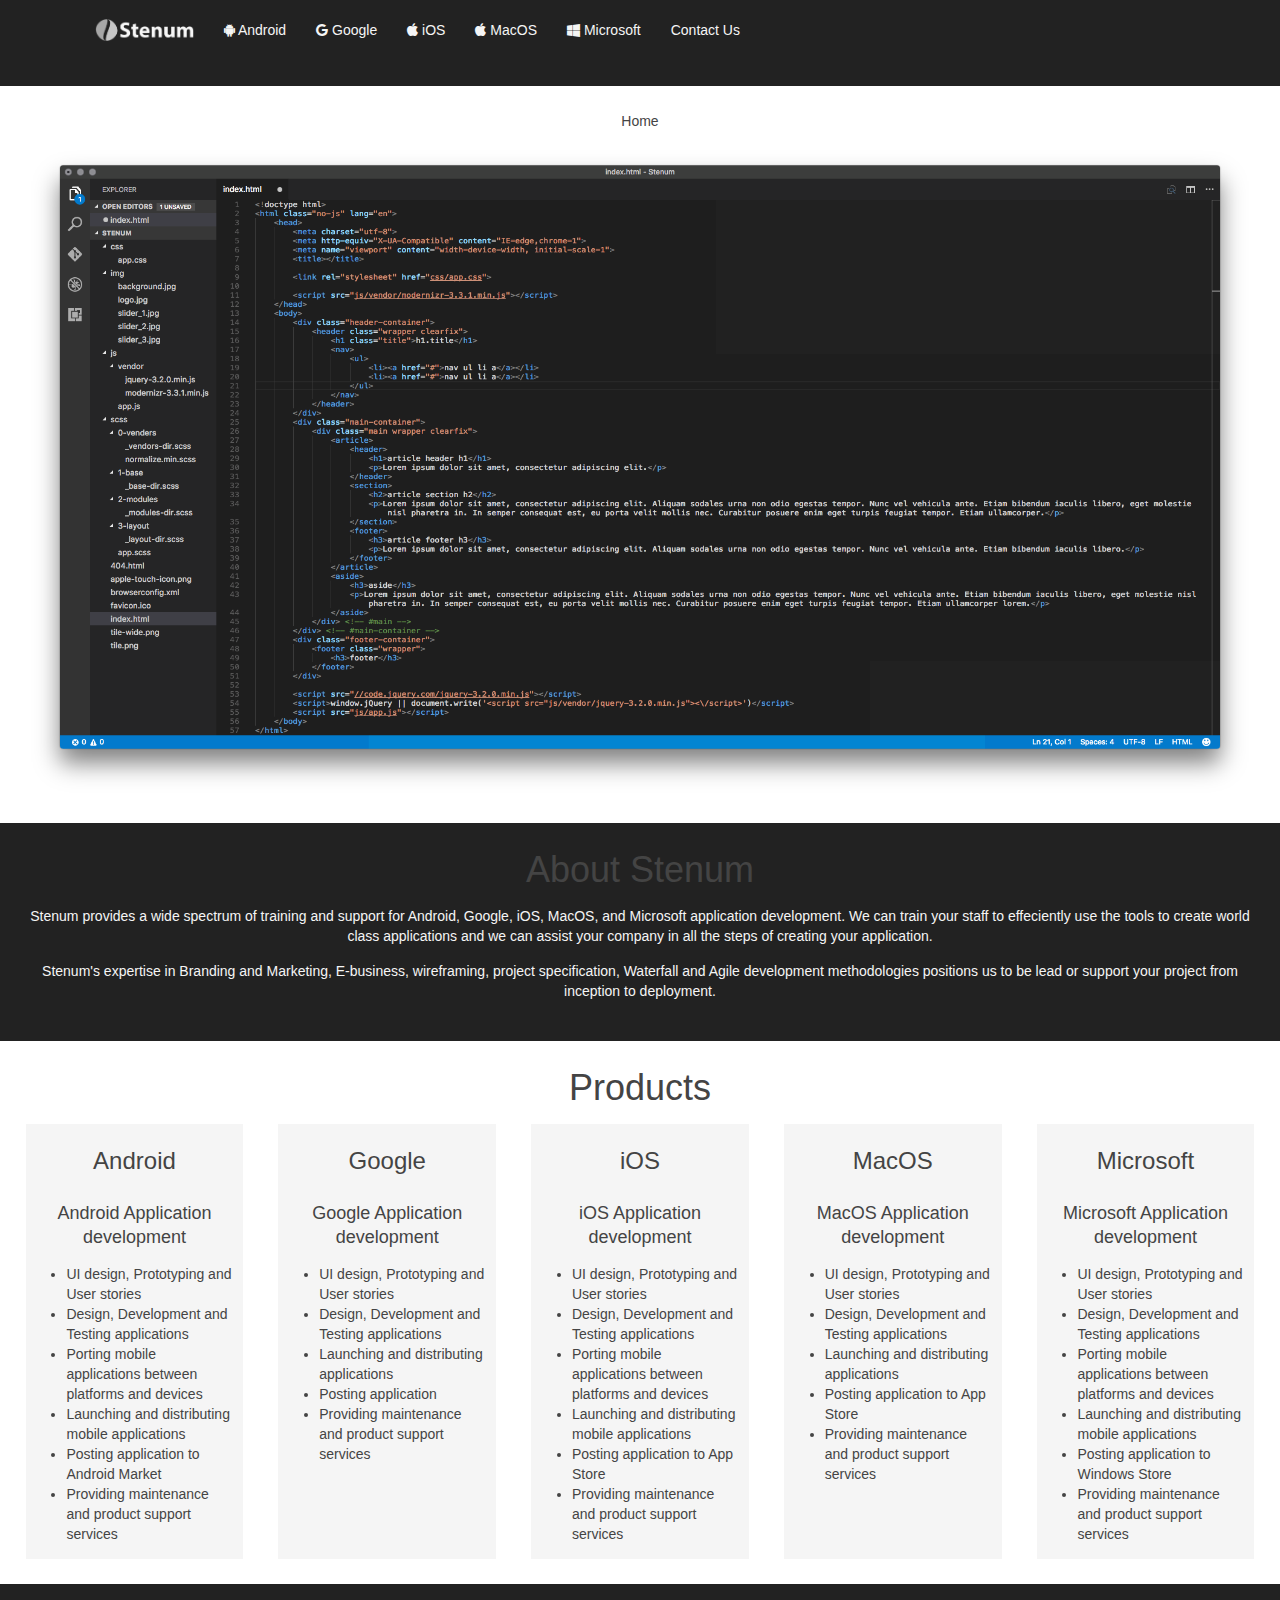
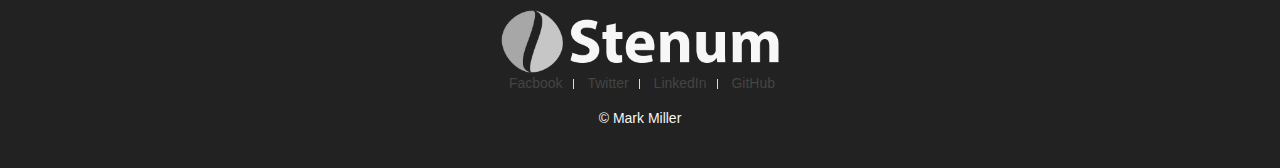
<file: index.html>
<!DOCTYPE html>
<html lang="en">

<head>
    <meta charset="UTF-8">
    <title>Stenum</title>
    <link rel="stylesheet" href="css/app.css">
    <script src="https://code.jquery.com/jquery-3.2.0.min.js" integrity="sha256-hwg4gsxgFZhOsEEamdOYGBf13FyQuiTwlAQgxVSNgt4=" crossorigin="anonymous"></script>
    <script>
    if (!window.jQuery) {
        document.write('<script src="js/jquery-3.2.0.min.js"><\/script>');
    }
    </script>
    <script src="js/uikit.min.js"></script>
</head>

<body>
    <!-- uikit navigation -->
    <nav class="bg-color uk-navbar uk-navbar-attached">
        <div class="uk-container uk-container-center">
            <a href="#offcanvas" class="uk-navbar-toggle uk-visible-small" data-uk-offcanvas></a>
            <div class="uk-navbar-brand uk-navbar-center uk-visible-small">
                <img src="img/logo.png" alt="Stenum Logo">
            </div>
            <a class="uk-navbar-brand uk-hidden-small" href="index.html">
                <img class="uk-margin uk-margin-remove" src="img/logo.png" alt="Stenum Logo">
            </a>
            <ul class="uk-navbar-nav uk-container-center uk-hidden-small">
                <li><a href="#"><i class="uk-icon-android"></i> Android</a></li>
                <li><a href="#"><i class="uk-icon-google"></i> Google</a></li>
                <li><a href="#"><i class="uk-icon-apple"></i> iOS</a></li>
                <li><a href="#"><i class="uk-icon-apple"></i> MacOS</a></li>
                <li><a href="microsoft.html"><i class="uk-icon-windows"></i> Microsoft</a></li>
                <li><a href="contact.html">Contact Us</a></li>
            </ul>
        </div>
    </nav>
    <header class="bg-color .uk-cover-background">
            <!-- uikit breadcrumb -->
        <ul class="uk-breadcrumb">
            <li class="uk-active"><span>Home</span></li>
        </ul>
        <img src="img/header.png" alt="Visual Studio Code">
    </header>
    <article class="bg-color">
        <h1>About Stenum</h1>
        <p>Stenum provides a wide spectrum of training and support for Android, Google, iOS, MacOS, and Microsoft application development. We can train your staff to effeciently use the tools to create world class applications and we can assist your company in all the steps of creating your application.</p>
        <p>Stenum's expertise in Branding and Marketing, E-business, wireframing, project specification, Waterfall and Agile development methodologies positions us to be lead or support your project from inception to deployment.</p>
    </article>
    <section class="bg-color">
        <h1>Products</h1>
        <!-- uk grid match column height -->
        <div class="uk-grid uk-grid-match" data-uk-grid-match="{target:'.uk-panel'} uk-text-center">
            <div class="uk-width-tiny-1-1 uk-width-small-1-2 uk-width-medium-1-3 uk-width-large-1-4 uk-width-xlarge-1-5">
                <div class="uk-panel uk-panel-box">
                    <h2>Android</h2>
                    <h3>Android Application development</h3>
                    <ul class="uk-text-left">
                        <li>UI design, Prototyping and User stories</li>
                        <li>Design, Development and Testing applications</li>
                        <li>Porting mobile applications between platforms and devices</li>
                        <li>Launching and distributing mobile applications</li>
                        <li>Posting application to Android Market</li>
                        <li>Providing maintenance and product support services</li>
                    </ul>
                </div>
            </div>
            <div class="uk-width-tiny-1-1 uk-width-small-1-2 uk-width-medium-1-3 uk-width-large-1-4 uk-width-xlarge-1-5">
                <div class="uk-panel uk-panel-box">
                    <h2>Google</h2>
                    <h3>Google Application development</h3>
                    <ul class="uk-text-left">
                        <li>UI design, Prototyping and User stories</li>
                        <li>Design, Development and Testing applications</li>
                        <li>Launching and distributing applications</li>
                        <li>Posting application</li>
                        <li>Providing maintenance and product support services</li>
                    </ul>
                </div>
            </div>
            <div class="uk-width-tiny-1-1 uk-width-small-1-2 uk-width-medium-1-3 uk-width-large-1-4 uk-width-xlarge-1-5">
                <div class="uk-panel uk-panel-box">
                    <h2>iOS</h2>
                    <h3>iOS Application development</h3>
                    <ul class="uk-text-left">
                        <li>UI design, Prototyping and User stories</li>
                        <li>Design, Development and Testing applications</li>
                        <li>Porting mobile applications between platforms and devices</li>
                        <li>Launching and distributing mobile applications</li>
                        <li>Posting application to App Store</li>
                        <li>Providing maintenance and product support services</li>
                    </ul>
                </div>
            </div>
            <div class="uk-width-tiny-1-1 uk-width-small-1-2 uk-width-medium-1-3 uk-width-large-1-4 uk-width-xlarge-1-5">
                <div class="uk-panel uk-panel-box">
                    <h2>MacOS</h2>
                    <h3>MacOS Application development</h3>
                    <ul class="uk-text-left">
                        <li>UI design, Prototyping and User stories</li>
                        <li>Design, Development and Testing applications</li>
                        <li>Launching and distributing applications</li>
                        <li>Posting application to App Store</li>
                        <li>Providing maintenance and product support services</li>
                    </ul>
                </div>
            </div>
            <div class="uk-width-tiny-1-1 uk-width-small-1-2 uk-width-medium-1-3 uk-width-large-1-4 uk-width-xlarge-1-5">
                <div class="uk-panel uk-panel-box">
                    <h2>Microsoft</h2>
                    <h3>Microsoft Application development</h3>
                    <ul class="uk-text-left">
                        <li>UI design, Prototyping and User stories</li>
                        <li>Design, Development and Testing applications</li>
                        <li>Porting mobile applications between platforms and devices</li>
                        <li>Launching and distributing mobile applications</li>
                        <li>Posting application to Windows Store</li>
                        <li>Providing maintenance and product support services</li>
                    </ul>
                </div>
            </div>
        </div>
    </section>
    <footer class="bg-color">
        <div class="uk-container uk-container-center uk-text-center">
            <a href="../index.html"><img src="img/logo.png" alt="Constneum"></a>
            <ul class="uk-subnav uk-subnav-line uk-flex-center">
                <li>
                    <a href="https://www.facebook.com/">
                        <i class="fa fa-facebook-official" aria-hidden="true"></i> Facbook
                    </a>
                </li>
                <li>
                    <a href="https://twitter.com/">
                        <i class="fa fa-twitter-square" aria-hidden="true"></i> Twitter
                    </a>
                </li>
                <li>
                    <a href="https://www.linkedin.com/">
                        <i class="fa fa-linkedin-square" aria-hidden="true"></i> LinkedIn
                    </a>
                </li>
                <li>
                    <a href="https://github.com/">
                        <i class="fa fa-github-square" aria-hidden="true"></i> GitHub
                    </a>
                </li>
            </ul>
            <p>&copy; Mark Miller</p>
        </div>
    </footer>
    <!-- uikit offcanvas navigation -->
    <div id="offcanvas" class="uk-offcanvas">
        <div class="uk-offcanvas-bar">
            
            <ul class="uk-nav uk-nav-offcanvas">
                <li><h1>Menu</h1></li>
                <li><a href="#"><i class="uk-icon-android"></i> Android</a></li>
                <li><a href="#"><i class="uk-icon-google"></i> Google</a></li>
                <li><a href="#"><i class="uk-icon-apple"></i> iOS</a></li>
                <li><a href="#"><i class="uk-icon-apple"></i> MacOS</a></li>
                <li><a href="microsoft.html"><i class="uk-icon-windows"></i> Microsoft</a></li>
                <li><a href="contact.html">Contact Us</a></li>
            </ul>
        </div>
    </div>
</body>

</html>
</file>
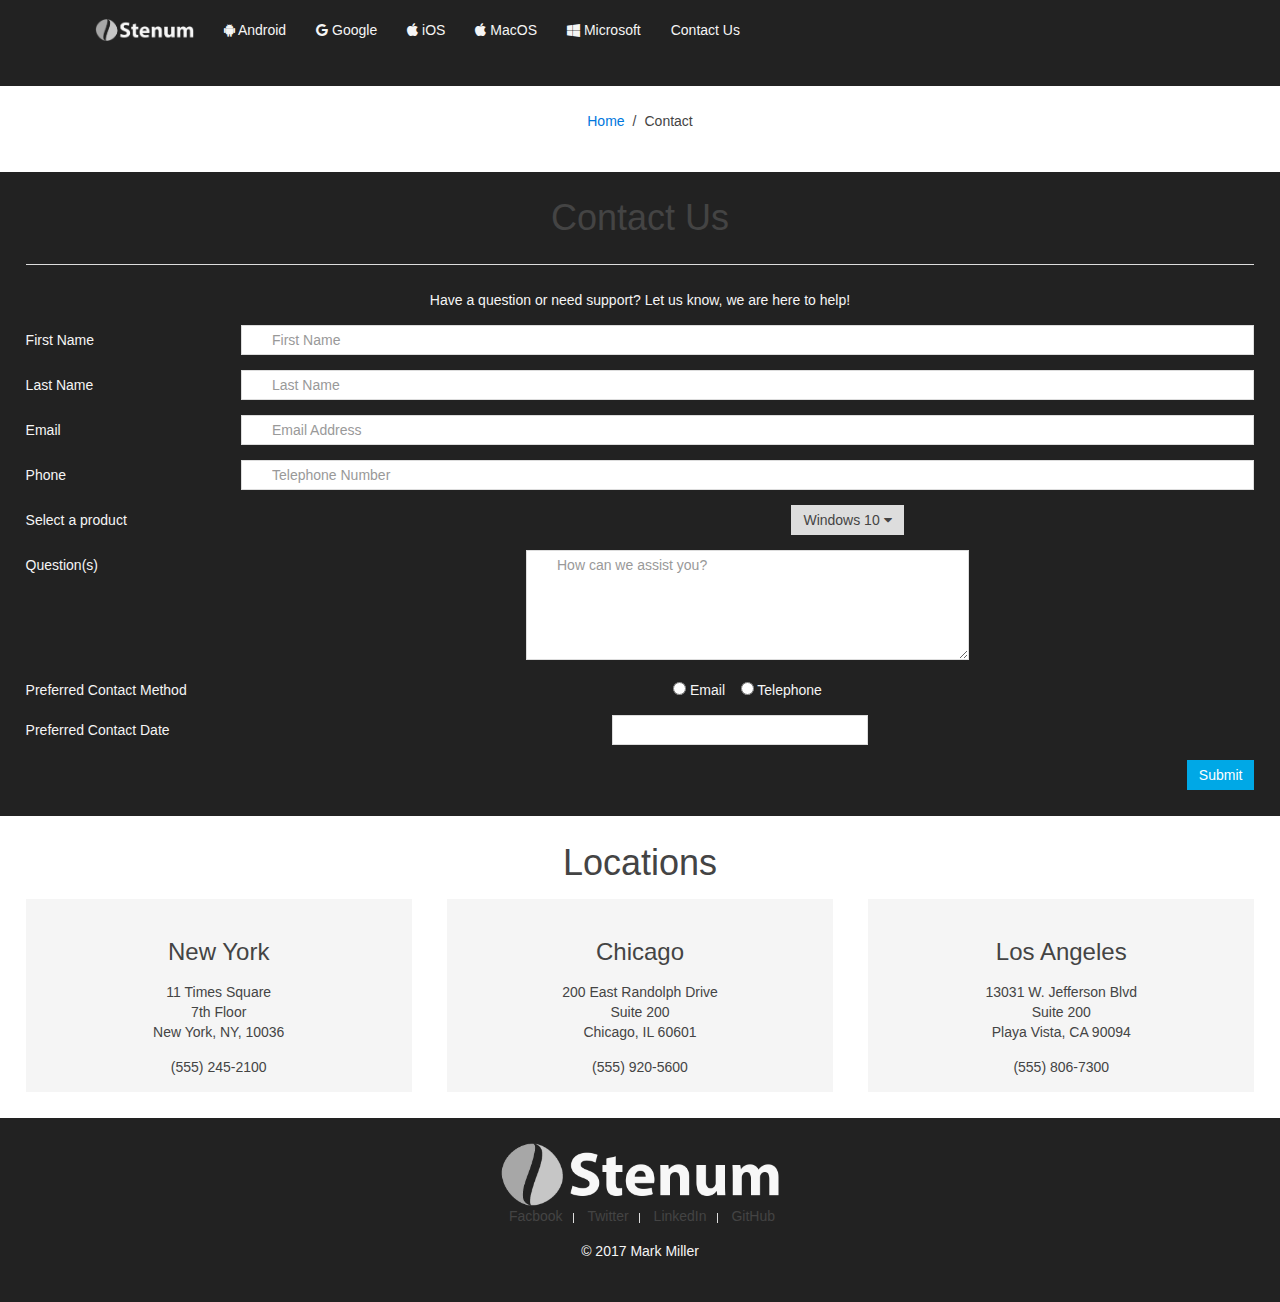
<file: contact.html>
<!DOCTYPE html>
<html lang="en">

<head>
    <meta charset="UTF-8">
    <title>Stenum</title>
    <link rel="stylesheet" href="css/app.css">
    <script src="https://code.jquery.com/jquery-3.2.0.min.js" integrity="sha256-hwg4gsxgFZhOsEEamdOYGBf13FyQuiTwlAQgxVSNgt4=" crossorigin="anonymous"></script>
    <script>
    if (!window.jQuery) {
        document.write('<script src="js/jquery-3.2.0.min.js"><\/script>');
    }
    </script>
    <script src="js/uikit.min.js"></script>
    <script src="js/components/datepicker.js"></script>
    <script src="js/components/form-select.js"></script>
</head>

<body>
    <!-- uikit navigation -->
    <nav class="bg-color uk-navbar uk-navbar-attached">
        <div class="uk-container uk-container-center">
            <a href="#offcanvas" class="uk-navbar-toggle uk-visible-small" data-uk-offcanvas></a>
            <div class="uk-navbar-brand uk-navbar-center uk-visible-small">
                <img src="img/logo.png" alt="Stenum Logo">
            </div>
            <a class="uk-navbar-brand uk-hidden-small" href="index.html">
                <img class="uk-margin uk-margin-remove" src="img/logo.png" alt="Stenum Logo">
            </a>
            <ul class="uk-navbar-nav uk-container-center uk-hidden-small">
                <li><a href="#"><i class="uk-icon-android"></i> Android</a></li>
                <li><a href="#"><i class="uk-icon-google"></i> Google</a></li>
                <li><a href="#"><i class="uk-icon-apple"></i> iOS</a></li>
                <li><a href="#"><i class="uk-icon-apple"></i> MacOS</a></li>
                <li><a href="microsoft.html"><i class="uk-icon-windows"></i> Microsoft</a></li>
                <li><a href="contact.html">Contact Us</a></li>
            </ul>
        </div>
    </nav>
    <header class="bg-color .uk-cover-background">
        <ul class="uk-breadcrumb">
            <li><a href="index.html">Home</a></li>
            <li class="uk-active"><span>Contact</span></li>
        </ul>
    </header>
    <section class="bg-color uk-clearfix">
        <h1>Contact Us</h1>
        <hr class="uk-article-divider">
        <p>Have a question or need support? Let us know, we are here to help!</p>
        <!-- uikit form -->
        <form class="uk-form uk-form-horizontal" action="#" method="post">
            <div class="uk-form-row">
                <label class="uk-form-label" for="first-name">First Name</label>
                <div class="uk-form-controls">
                    <input id="first-name" placeholder="First Name" type="text" class="uk-width-1-1">
                </div>
            </div>
            <div class="uk-form-row">
                <label class="uk-form-label" for="last-name">Last Name</label>
                <div class="uk-form-controls">
                    <input id="last-name" placeholder="Last Name" type="text" class="uk-width-1-1">
                </div>
            </div>
            <div class="uk-form-row">
                <label class="uk-form-label" for="email">Email</label>
                <div class="uk-form-controls">
                    <input id="email" placeholder="Email Address" type="email" class="uk-width-1-1">
                </div>
            </div>
            <div class="uk-form-row">
                <label class="uk-form-label" for="email">Phone</label>
                <div class="uk-form-controls">
                    <input id="phone" placeholder="Telephone Number" type="tel" class="uk-width-1-1">
                </div>
            </div>
            <div class="uk-form-row">
                <label class="uk-form-label" for="product">Select a product</label>
                <!-- uk form select -->
                <div class="uk-button uk-form-select uk-active uk-form-controls" data-uk-form-select="">
                    <span>Select a Product</span>
                    <i class="uk-icon-caret-down"></i>
                    <select id="product">
                        <option value="win10">Windows 10</option>
                        <option value="win8">Windows 8/8.1</option>
                        <option value="win7">Windows 7</option>
                        <option disabled>─────────</option>
                        <option value="word">Word</option>
                        <option value="excel">Excel</option>
                        <option value="powerpoint">PowerPoint</option>
                        <option value="access">Access</option>
                        <option value="outlook">Outlook</option>
                        <option value="onenote">OneNote</option>
                        <option disabled>─────────</option>
                        <option value="winserver">Windows Server</option>
                        <option value="exchangeserver">Exchange Server</option>
                        <option value="sqlserver">SQL Server</option>
                        <option value="sharepoint">SharePoint Server</option>
                        <option disabled>─────────</option>
                        <option value="visualstudio">Visual Studio</option>
                        <option value="dotnet">.NET Framework</option>
                        <option value="aspnet">ASP.NET</option>
                        <option value="winsdk">Windows SDK</option>
                        <option value="silverlight">Silverlight</option>
                        <option value="azure">Azure</option>
                    </select>
                </div>
            </div>
            <div class="uk-form-row">
                <label class="uk-form-label" for="question">Question(s)</label>
                <div class="uk-form-controls">
                    <textarea id="question" cols="45" rows="5" placeholder="How can we assist you?"></textarea>
                </div>
            </div>
            <div class="uk-form-row">
                <span class="uk-form-label">Preferred Contact Method</span>
                <div class="uk-form-controls uk-form-controls-text">
                    <label>
                        <input name="rb-group" type="radio"> Email</label>
                    &nbsp;&nbsp;
                    <label>
                        <input name="rb-group" type="radio"> Telephone</label>
                </div>
            </div>
            <div class="uk-form-row">
                <label class="uk-form-label" for="email">Preferred Contact Date</label>
                <div>
                    <!-- uikit datepicker -->
                    <input data-uk-datepicker="{format:'MM-DD-YYYY', pos:'bottom'}" type="text">
                </div>
            </div>
            <div class="uk-form-row uk-align-right">
                <button type="submit" class="uk-button uk-button-primary">Submit</button>
            </div>
        </form>
    </section>
    <section class="bg-color">
        <h1 class="uk-text-center">Locations</h1>
        <!-- matching column height -->
        <div class="uk-grid uk-grid-match" data-uk-grid-match="{target:'.uk-panel'} uk-text-center">
            <div class="uk-width-small-1-1 uk-width-medium-1-3">
                <div class="uk-panel uk-panel-box">
                    <h2>New York</h2>
                    <p>
                        11 Times Square
                        <br> 7th Floor
                        <br> New York, NY, 10036
                    </p>
                    <p>
                        (555) 245-2100
                    </p>
                </div>
            </div>
            <div class="uk-width-small-1-1 uk-width-medium-1-3">
                <div class="uk-panel uk-panel-box">
                    <h2>Chicago</h2>
                    <p>
                        200 East Randolph Drive
                        <br>Suite 200
                        <br> Chicago, IL 60601
                    </p>
                    <p>
                        (555) 920-5600
                    </p>
                </div>
            </div>
            <div class="uk-width-small-1-1 uk-width-medium-1-3">
                <div class="uk-panel uk-panel-box">
                    <h2>Los Angeles</h2>
                    <p>
                        13031 W. Jefferson Blvd
                        <br> Suite 200
                        <br> Playa Vista, CA 90094
                    </p>
                    <p>
                        (555) 806-7300
                    </p>
                </div>
            </div>
        </div>
    </section>
    <footer class="bg-color">
        <div class="uk-container uk-container-center uk-text-center">
            <a href="../index.html"><img src="img/logo.png" alt="Constneum"></a>
            <ul class="uk-subnav uk-subnav-line uk-flex-center">
                <li>
                    <a href="https://www.facebook.com/">
                        <!-- uikit icon -->
                        <i class="fa fa-facebook-official" aria-hidden="true"></i> Facbook
                    </a>
                </li>
                <li>
                    <a href="https://twitter.com/">
                        <!-- uikit icon -->
                        <i class="fa fa-twitter-square" aria-hidden="true"></i> Twitter
                    </a>
                </li>
                <li>
                    <a href="https://www.linkedin.com/">
                        <!-- uikit icon -->
                        <i class="fa fa-linkedin-square" aria-hidden="true"></i> LinkedIn
                    </a>
                </li>
                <li>
                    <a href="https://github.com/">
                        <!-- uikit icon -->
                        <i class="fa fa-github-square" aria-hidden="true"></i> GitHub
                    </a>
                </li>
            </ul>
            <p>&copy; 2017 Mark Miller</p>
        </div>
    </footer>
    <!-- offcanvas navigation -->
    <div id="offcanvas" class="uk-offcanvas">
        <div class="uk-offcanvas-bar">
            
            <ul class="uk-nav uk-nav-offcanvas">
                <li><h1>Menu</h1></li>
                <li><a href="#"><i class="uk-icon-android"></i> Android</a></li>
                <li><a href="#"><i class="uk-icon-google"></i> Google</a></li>
                <li><a href="#"><i class="uk-icon-apple"></i> iOS</a></li>
                <li><a href="#"><i class="uk-icon-apple"></i> MacOS</a></li>
                <li><a href="microsoft.html"><i class="uk-icon-windows"></i> Microsoft</a></li>
                <li><a href="contact.html">Contact Us</a></li>
            </ul>
        </div>
    </div>
</body>

</html>
</file>
<file: css/app.css>
/* ========================================================================
   Component: Base
 ========================================================================== */
/*
 * 1. Normalize default `font-family` and set `font-size` to support `rem` units
 * 2. Prevents iOS text size adjust after orientation change, without disabling user zoom
 * 3. Style
 */
html {
  /* 1 */
  font: normal 14px / 20px "Helvetica Neue", Helvetica, Arial, sans-serif;
  /* 2 */
  -webkit-text-size-adjust: 100%;
  -ms-text-size-adjust: 100%;
  /* 3 */
  background: #fff;
  color: #444;
}
/*
 * Removes default margin.
 */
body {
  margin: 0;
}
/* Links
 ========================================================================== */
/*
 * Remove the gray background color from active links in IE 10.
 */
a {
  background: transparent;
}
/*
 * Improve readability of focused elements when they are also in an active/hover state.
 */
a:active,
a:hover {
  outline: 0;
}
/*
 * Style
 */
a,
.uk-link {
  color: #07D;
  text-decoration: none;
  cursor: pointer;
}
a:hover,
.uk-link:hover {
  color: #059;
  text-decoration: underline;
}
/* Text-level semantics
 ========================================================================== */
/*
 * Address styling not present in IE 8/9/10/11, Safari, and Chrome.
 */
abbr[title] {
  border-bottom: 1px dotted;
}
/*
 * Address style set to `bolder` in Firefox 4+, Safari, and Chrome.
 */
b,
strong {
  font-weight: bold;
}
/*
 * 1. Address odd `em`-unit font size rendering in all browsers.
 * 2. Consolas has a better baseline in running text compared to `Courier`
 */
:not(pre) > code,
:not(pre) > kbd,
:not(pre) > samp {
  /* 1 */
  font-size: 12px;
  /* 2 */
  font-family: Consolas, monospace, serif;
  /* 3 */
  color: #D05;
  white-space: nowrap;
}
/*
 * Emphasize
 */
em {
  color: #D05;
}
/*
 * Insert
 */
ins {
  background: #ffa;
  color: #444;
  text-decoration: none;
}
/*
 * Mark
 * Note: Addresses styling not present in IE 8/9.
 */
mark {
  background: #ffa;
  color: #444;
}
/*
 * Quote
 */
q {
  font-style: italic;
}
/*
 * Addresses inconsistent and variable font size in all browsers.
 */
small {
  font-size: 80%;
}
/*
 * Prevents `sub` and `sup` affecting `line-height` in all browsers.
 */
sub,
sup {
  font-size: 75%;
  line-height: 0;
  position: relative;
  vertical-align: baseline;
}
sup {
  top: -0.5em;
}
sub {
  bottom: -0.25em;
}
/* Embedded content
 ========================================================================== */
/*
 * Remove the gap between embedded content and the bottom of their containers.
 */
audio,
canvas,
iframe,
img,
svg,
video {
  vertical-align: middle;
}
/*
 * Responsiveness
 * 1. Sets a maximum width relative to the parent and auto scales the height
 * 2. Corrects `max-width` behavior if padding and border are used
 */
audio,
canvas,
img,
svg,
video {
  /* 1 */
  max-width: 100%;
  height: auto;
  /* 2 */
  box-sizing: border-box;
}
/*
 * Preserve original dimensions
 */
.uk-img-preserve,
.uk-img-preserve audio,
.uk-img-preserve canvas,
.uk-img-preserve img,
.uk-img-preserve svg,
.uk-img-preserve video {
  max-width: none;
}
/*
 * Remove border when inside `a` element in IE 8/9/10.
 */
img {
  border: 0;
}
/*
 * Correct overflow not hidden in IE 9/10/11.
 */
svg:not(:root) {
  overflow: hidden;
}
/* Block elements
 ========================================================================== */
/*
 * Reset margin
 */
blockquote,
figure {
  margin: 0;
}
/*
 * Margins
 */
p,
ul,
ol,
dl,
blockquote,
pre,
address,
fieldset,
figure {
  margin: 0 0 15px 0;
}
* + p,
* + ul,
* + ol,
* + dl,
* + blockquote,
* + pre,
* + address,
* + fieldset,
* + figure {
  margin-top: 15px;
}
/* Headings
 ========================================================================== */
h1,
h2,
h3,
h4,
h5,
h6 {
  margin: 0 0 15px 0;
  font-family: "Helvetica Neue", Helvetica, Arial, sans-serif;
  font-weight: normal;
  color: #444;
  text-transform: none;
}
/*
 * Margins
 */
* + h1,
* + h2,
* + h3,
* + h4,
* + h5,
* + h6 {
  margin-top: 25px;
}
/*
 * Sizes
 */
h1,
.uk-h1 {
  font-size: 36px;
  line-height: 42px;
}
h2,
.uk-h2 {
  font-size: 24px;
  line-height: 30px;
}
h3,
.uk-h3 {
  font-size: 18px;
  line-height: 24px;
}
h4,
.uk-h4 {
  font-size: 16px;
  line-height: 22px;
}
h5,
.uk-h5 {
  font-size: 14px;
  line-height: 20px;
}
h6,
.uk-h6 {
  font-size: 12px;
  line-height: 18px;
}
/* Lists
 ========================================================================== */
ul,
ol {
  padding-left: 30px;
}
/*
 * Reset margin for nested lists
 */
ul > li > ul,
ul > li > ol,
ol > li > ol,
ol > li > ul {
  margin: 0;
}
/* Description lists
 ========================================================================== */
dt {
  font-weight: bold;
}
dd {
  margin-left: 0;
}
/* Horizontal rules
 ========================================================================== */
/*
 * 1. Address differences between Firefox and other browsers.
 * 2. Style
 */
hr {
  /* 1 */
  box-sizing: content-box;
  height: 0;
  /* 2 */
  margin: 15px 0;
  border: 0;
  border-top: 1px solid #ddd;
}
/* Address
 ========================================================================== */
address {
  font-style: normal;
}
/* Blockquotes
 ========================================================================== */
blockquote {
  padding-left: 15px;
  border-left: 5px solid #ddd;
  font-size: 16px;
  line-height: 22px;
  font-style: italic;
}
/* Preformatted text
 ========================================================================== */
/*
 * 1. Contain overflow in all browsers.
 */
pre {
  padding: 10px;
  background: #f5f5f5;
  font: 12px / 18px Consolas, monospace, serif;
  color: #444;
  -moz-tab-size: 4;
  tab-size: 4;
  /* 1 */
  overflow: auto;
}
/* Selection pseudo-element
 ========================================================================== */
::-moz-selection {
  background: #39f;
  color: #fff;
  text-shadow: none;
}
::selection {
  background: #39f;
  color: #fff;
  text-shadow: none;
}
/* HTML5 elements
 ========================================================================== */
/*
 * Correct `block` display not defined for any HTML5 element in IE 8/9.
 * Correct `block` display not defined for `details` or `summary` in IE 10/11 and Firefox.
 * Correct `block` display not defined for `main` in IE 11.
 */
article,
aside,
details,
figcaption,
figure,
footer,
header,
main,
nav,
section,
summary {
  display: block;
}
/*
 * Normalize vertical alignment of `progress` in Chrome, Firefox, and Opera.
 */
progress {
  vertical-align: baseline;
}
/*
 * Prevent displaying `audio` without controls in Chrome, Safari and Opera
 */
audio:not([controls]) {
  display: none;
}
/*
 * Address `[hidden]` styling not present in IE 8/9/10.
 * Hide the `template` element in IE 8/9/10/11, Safari, and Firefox < 22.
 */
[hidden],
template {
  display: none;
}
/* Iframe
 ========================================================================== */
iframe {
  border: 0;
}
/* Fix viewport for IE10 snap mode
 ========================================================================== */
@media screen and (max-width: 400px) {
  @-ms-viewport {
    width: device-width;
  }
}
/* ========================================================================
   Component: Grid
 ========================================================================== */
/*
 * 1. Makes grid more robust so that it can be used with other block elements like lists
 */
.uk-grid {
  display: -ms-flexbox;
  display: -webkit-flex;
  display: flex;
  -ms-flex-wrap: wrap;
  -webkit-flex-wrap: wrap;
  flex-wrap: wrap;
  /* 1 */
  margin: 0;
  padding: 0;
  list-style: none;
}
/*
 * DEPRECATED
 * Micro clearfix
 * Can't use `table` because it creates a 1px gap when it becomes a flex item, only in Webkit
 */
.uk-grid:before,
.uk-grid:after {
  content: "";
  display: block;
  overflow: hidden;
}
.uk-grid:after {
  clear: both;
}
/*
 * Grid cell
 * 1. Space is allocated solely based on content dimensions
 * 2. Makes grid more robust so that it can be used with other block elements
 * 3. DEPRECATED Using `float` to support IE9
 */
.uk-grid > * {
  /* 1 */
  -ms-flex: none;
  -webkit-flex: none;
  flex: none;
  /* 2 */
  margin: 0;
  /* 3 */
  float: left;
}
/*
 * Remove margin from the last-child
 */
.uk-grid > * > :last-child {
  margin-bottom: 0;
}
/* Grid gutter
 ========================================================================== */
/*
 * Default gutter
 */
/* Horizontal */
.uk-grid {
  margin-left: -25px;
}
.uk-grid > * {
  padding-left: 25px;
}
/* Vertical */
.uk-grid + .uk-grid,
.uk-grid-margin,
.uk-grid > * > .uk-panel + .uk-panel {
  margin-top: 25px;
}
/* Large screen and bigger */
@media (min-width: 1220px) {
  /* Horizontal */
  .uk-grid {
    margin-left: -35px;
  }
  .uk-grid > * {
    padding-left: 35px;
  }
  /* Vertical */
  .uk-grid + .uk-grid,
  .uk-grid-margin,
  .uk-grid > * > .uk-panel + .uk-panel {
    margin-top: 35px;
  }
}
/*
 * Collapse gutter
 */
/* Horizontal */
.uk-grid-collapse {
  margin-left: 0;
}
.uk-grid-collapse > * {
  padding-left: 0;
}
/* Vertical */
.uk-grid-collapse + .uk-grid-collapse,
.uk-grid-collapse > .uk-grid-margin,
.uk-grid-collapse > * > .uk-panel + .uk-panel {
  margin-top: 0;
}
/*
 * Small gutter
 */
/* Horizontal */
.uk-grid-small {
  margin-left: -10px;
}
.uk-grid-small > * {
  padding-left: 10px;
}
/* Vertical */
.uk-grid-small + .uk-grid-small,
.uk-grid-small > .uk-grid-margin,
.uk-grid-small > * > .uk-panel + .uk-panel {
  margin-top: 10px;
}
/*
 * Medium gutter
 */
/* Horizontal */
.uk-grid-medium {
  margin-left: -25px;
}
.uk-grid-medium > * {
  padding-left: 25px;
}
/* Vertical */
.uk-grid-medium + .uk-grid-medium,
.uk-grid-medium > .uk-grid-margin,
.uk-grid-medium > * > .uk-panel + .uk-panel {
  margin-top: 25px;
}
/*
 * Large gutter
 */
/* Large screen and bigger */
@media (min-width: 960px) {
  /* Horizontal */
  .uk-grid-large {
    margin-left: -35px;
  }
  .uk-grid-large > * {
    padding-left: 35px;
  }
  /* Vertical */
  .uk-grid-large + .uk-grid-large,
  .uk-grid-large-margin,
  .uk-grid-large > * > .uk-panel + .uk-panel {
    margin-top: 35px;
  }
}
/* Extra Large screens */
@media (min-width: 1220px) {
  /* Horizontal */
  .uk-grid-large {
    margin-left: -50px;
  }
  .uk-grid-large > * {
    padding-left: 50px;
  }
  /* Vertical */
  .uk-grid-large + .uk-grid-large,
  .uk-grid-large-margin,
  .uk-grid-large > * > .uk-panel + .uk-panel {
    margin-top: 50px;
  }
}
/* Modifier: `uk-grid-divider`
 ========================================================================== */
/*
 * Horizontal divider
 * Only works with the default gutter. Does not work with gutter collapse, small or large.
 * Does not work with `uk-push-*`, `uk-pull-*` and not if the columns float into the next row.
 */
.uk-grid-divider:not(:empty) {
  margin-left: -25px;
  margin-right: -25px;
}
.uk-grid-divider > * {
  padding-left: 25px;
  padding-right: 25px;
}
.uk-grid-divider > [class*='uk-width-1-']:not(.uk-width-1-1):nth-child(n+2),
.uk-grid-divider > [class*='uk-width-2-']:nth-child(n+2),
.uk-grid-divider > [class*='uk-width-3-']:nth-child(n+2),
.uk-grid-divider > [class*='uk-width-4-']:nth-child(n+2),
.uk-grid-divider > [class*='uk-width-5-']:nth-child(n+2),
.uk-grid-divider > [class*='uk-width-6-']:nth-child(n+2),
.uk-grid-divider > [class*='uk-width-7-']:nth-child(n+2),
.uk-grid-divider > [class*='uk-width-8-']:nth-child(n+2),
.uk-grid-divider > [class*='uk-width-9-']:nth-child(n+2) {
  border-left: 1px solid #ddd;
}
/* Tablet and bigger */
@media (min-width: 768px) {
  .uk-grid-divider > [class*='uk-width-medium-']:not(.uk-width-medium-1-1):nth-child(n+2) {
    border-left: 1px solid #ddd;
  }
}
/* Desktop and bigger */
@media (min-width: 960px) {
  .uk-grid-divider > [class*='uk-width-large-']:not(.uk-width-large-1-1):nth-child(n+2) {
    border-left: 1px solid #ddd;
  }
}
/* Large screen and bigger */
@media (min-width: 1220px) {
  /*
     * Large gutter
     */
  .uk-grid-divider:not(:empty) {
    margin-left: -35px;
    margin-right: -35px;
  }
  .uk-grid-divider > * {
    padding-left: 35px;
    padding-right: 35px;
  }
  .uk-grid-divider:empty {
    margin-top: 35px;
    margin-bottom: 35px;
  }
}
/*
 * Vertical divider
 */
.uk-grid-divider:empty {
  margin-top: 25px;
  margin-bottom: 25px;
  border-top: 1px solid #ddd;
}
/* Match panels in grids
 ========================================================================== */
/*
 * 1. Behave like a block element
 */
.uk-grid-match > * {
  display: -ms-flexbox;
  display: -webkit-flex;
  display: flex;
  /* 1 */
  -ms-flex-wrap: wrap;
  -webkit-flex-wrap: wrap;
  flex-wrap: wrap;
}
.uk-grid-match > * > * {
  /* 1 */
  -ms-flex: none;
  -webkit-flex: none;
  flex: none;
  box-sizing: border-box;
  width: 100%;
}
/* Even grid cell widths
 ========================================================================== */
[class*='uk-grid-width'] > * {
  box-sizing: border-box;
  width: 100%;
}
.uk-grid-width-1-2 > * {
  width: 50%;
}
.uk-grid-width-1-3 > * {
  width: 33.333%;
}
.uk-grid-width-1-4 > * {
  width: 25%;
}
.uk-grid-width-1-5 > * {
  width: 20%;
}
.uk-grid-width-1-6 > * {
  width: 16.666%;
}
.uk-grid-width-1-10 > * {
  width: 10%;
}
.uk-grid-width-auto > * {
  width: auto;
}
/* Phone landscape and bigger */
@media (min-width: 480px) {
  .uk-grid-width-small-1-1 > * {
    width: 100%;
  }
  .uk-grid-width-small-1-2 > * {
    width: 50%;
  }
  .uk-grid-width-small-1-3 > * {
    width: 33.333%;
  }
  .uk-grid-width-small-1-4 > * {
    width: 25%;
  }
  .uk-grid-width-small-1-5 > * {
    width: 20%;
  }
  .uk-grid-width-small-1-6 > * {
    width: 16.666%;
  }
  .uk-grid-width-small-1-10 > * {
    width: 10%;
  }
}
/* Tablet and bigger */
@media (min-width: 768px) {
  .uk-grid-width-medium-1-1 > * {
    width: 100%;
  }
  .uk-grid-width-medium-1-2 > * {
    width: 50%;
  }
  .uk-grid-width-medium-1-3 > * {
    width: 33.333%;
  }
  .uk-grid-width-medium-1-4 > * {
    width: 25%;
  }
  .uk-grid-width-medium-1-5 > * {
    width: 20%;
  }
  .uk-grid-width-medium-1-6 > * {
    width: 16.666%;
  }
  .uk-grid-width-medium-1-10 > * {
    width: 10%;
  }
}
/* Desktop and bigger */
@media (min-width: 960px) {
  .uk-grid-width-large-1-1 > * {
    width: 100%;
  }
  .uk-grid-width-large-1-2 > * {
    width: 50%;
  }
  .uk-grid-width-large-1-3 > * {
    width: 33.333%;
  }
  .uk-grid-width-large-1-4 > * {
    width: 25%;
  }
  .uk-grid-width-large-1-5 > * {
    width: 20%;
  }
  .uk-grid-width-large-1-6 > * {
    width: 16.666%;
  }
  .uk-grid-width-large-1-10 > * {
    width: 10%;
  }
}
/* Large screen and bigger */
@media (min-width: 1220px) {
  .uk-grid-width-xlarge-1-1 > * {
    width: 100%;
  }
  .uk-grid-width-xlarge-1-2 > * {
    width: 50%;
  }
  .uk-grid-width-xlarge-1-3 > * {
    width: 33.333%;
  }
  .uk-grid-width-xlarge-1-4 > * {
    width: 25%;
  }
  .uk-grid-width-xlarge-1-5 > * {
    width: 20%;
  }
  .uk-grid-width-xlarge-1-6 > * {
    width: 16.666%;
  }
  .uk-grid-width-xlarge-1-10 > * {
    width: 10%;
  }
}
/* Sub-objects: `uk-width-*`
 ========================================================================== */
[class*='uk-width'] {
  box-sizing: border-box;
  width: 100%;
}
/*
 * Widths
 */
/* Whole */
.uk-width-1-1 {
  width: 100%;
}
/* Halves */
.uk-width-1-2,
.uk-width-2-4,
.uk-width-3-6,
.uk-width-5-10 {
  width: 50%;
}
/* Thirds */
.uk-width-1-3,
.uk-width-2-6 {
  width: 33.333%;
}
.uk-width-2-3,
.uk-width-4-6 {
  width: 66.666%;
}
/* Quarters */
.uk-width-1-4 {
  width: 25%;
}
.uk-width-3-4 {
  width: 75%;
}
/* Fifths */
.uk-width-1-5,
.uk-width-2-10 {
  width: 20%;
}
.uk-width-2-5,
.uk-width-4-10 {
  width: 40%;
}
.uk-width-3-5,
.uk-width-6-10 {
  width: 60%;
}
.uk-width-4-5,
.uk-width-8-10 {
  width: 80%;
}
/* Sixths */
.uk-width-1-6 {
  width: 16.666%;
}
.uk-width-5-6 {
  width: 83.333%;
}
/* Tenths */
.uk-width-1-10 {
  width: 10%;
}
.uk-width-3-10 {
  width: 30%;
}
.uk-width-7-10 {
  width: 70%;
}
.uk-width-9-10 {
  width: 90%;
}
/* Phone landscape and bigger */
@media (min-width: 480px) {
  /* Whole */
  .uk-width-small-1-1 {
    width: 100%;
  }
  /* Halves */
  .uk-width-small-1-2,
  .uk-width-small-2-4,
  .uk-width-small-3-6,
  .uk-width-small-5-10 {
    width: 50%;
  }
  /* Thirds */
  .uk-width-small-1-3,
  .uk-width-small-2-6 {
    width: 33.333%;
  }
  .uk-width-small-2-3,
  .uk-width-small-4-6 {
    width: 66.666%;
  }
  /* Quarters */
  .uk-width-small-1-4 {
    width: 25%;
  }
  .uk-width-small-3-4 {
    width: 75%;
  }
  /* Fifths */
  .uk-width-small-1-5,
  .uk-width-small-2-10 {
    width: 20%;
  }
  .uk-width-small-2-5,
  .uk-width-small-4-10 {
    width: 40%;
  }
  .uk-width-small-3-5,
  .uk-width-small-6-10 {
    width: 60%;
  }
  .uk-width-small-4-5,
  .uk-width-small-8-10 {
    width: 80%;
  }
  /* Sixths */
  .uk-width-small-1-6 {
    width: 16.666%;
  }
  .uk-width-small-5-6 {
    width: 83.333%;
  }
  /* Tenths */
  .uk-width-small-1-10 {
    width: 10%;
  }
  .uk-width-small-3-10 {
    width: 30%;
  }
  .uk-width-small-7-10 {
    width: 70%;
  }
  .uk-width-small-9-10 {
    width: 90%;
  }
}
/* Tablet and bigger */
@media (min-width: 768px) {
  /* Whole */
  .uk-width-medium-1-1 {
    width: 100%;
  }
  /* Halves */
  .uk-width-medium-1-2,
  .uk-width-medium-2-4,
  .uk-width-medium-3-6,
  .uk-width-medium-5-10 {
    width: 50%;
  }
  /* Thirds */
  .uk-width-medium-1-3,
  .uk-width-medium-2-6 {
    width: 33.333%;
  }
  .uk-width-medium-2-3,
  .uk-width-medium-4-6 {
    width: 66.666%;
  }
  /* Quarters */
  .uk-width-medium-1-4 {
    width: 25%;
  }
  .uk-width-medium-3-4 {
    width: 75%;
  }
  /* Fifths */
  .uk-width-medium-1-5,
  .uk-width-medium-2-10 {
    width: 20%;
  }
  .uk-width-medium-2-5,
  .uk-width-medium-4-10 {
    width: 40%;
  }
  .uk-width-medium-3-5,
  .uk-width-medium-6-10 {
    width: 60%;
  }
  .uk-width-medium-4-5,
  .uk-width-medium-8-10 {
    width: 80%;
  }
  /* Sixths */
  .uk-width-medium-1-6 {
    width: 16.666%;
  }
  .uk-width-medium-5-6 {
    width: 83.333%;
  }
  /* Tenths */
  .uk-width-medium-1-10 {
    width: 10%;
  }
  .uk-width-medium-3-10 {
    width: 30%;
  }
  .uk-width-medium-7-10 {
    width: 70%;
  }
  .uk-width-medium-9-10 {
    width: 90%;
  }
}
/* Desktop and bigger */
@media (min-width: 960px) {
  /* Whole */
  .uk-width-large-1-1 {
    width: 100%;
  }
  /* Halves */
  .uk-width-large-1-2,
  .uk-width-large-2-4,
  .uk-width-large-3-6,
  .uk-width-large-5-10 {
    width: 50%;
  }
  /* Thirds */
  .uk-width-large-1-3,
  .uk-width-large-2-6 {
    width: 33.333%;
  }
  .uk-width-large-2-3,
  .uk-width-large-4-6 {
    width: 66.666%;
  }
  /* Quarters */
  .uk-width-large-1-4 {
    width: 25%;
  }
  .uk-width-large-3-4 {
    width: 75%;
  }
  /* Fifths */
  .uk-width-large-1-5,
  .uk-width-large-2-10 {
    width: 20%;
  }
  .uk-width-large-2-5,
  .uk-width-large-4-10 {
    width: 40%;
  }
  .uk-width-large-3-5,
  .uk-width-large-6-10 {
    width: 60%;
  }
  .uk-width-large-4-5,
  .uk-width-large-8-10 {
    width: 80%;
  }
  /* Sixths */
  .uk-width-large-1-6 {
    width: 16.666%;
  }
  .uk-width-large-5-6 {
    width: 83.333%;
  }
  /* Tenths */
  .uk-width-large-1-10 {
    width: 10%;
  }
  .uk-width-large-3-10 {
    width: 30%;
  }
  .uk-width-large-7-10 {
    width: 70%;
  }
  .uk-width-large-9-10 {
    width: 90%;
  }
}
/* Large screen and bigger */
@media (min-width: 1220px) {
  /* Whole */
  .uk-width-xlarge-1-1 {
    width: 100%;
  }
  /* Halves */
  .uk-width-xlarge-1-2,
  .uk-width-xlarge-2-4,
  .uk-width-xlarge-3-6,
  .uk-width-xlarge-5-10 {
    width: 50%;
  }
  /* Thirds */
  .uk-width-xlarge-1-3,
  .uk-width-xlarge-2-6 {
    width: 33.333%;
  }
  .uk-width-xlarge-2-3,
  .uk-width-xlarge-4-6 {
    width: 66.666%;
  }
  /* Quarters */
  .uk-width-xlarge-1-4 {
    width: 25%;
  }
  .uk-width-xlarge-3-4 {
    width: 75%;
  }
  /* Fifths */
  .uk-width-xlarge-1-5,
  .uk-width-xlarge-2-10 {
    width: 20%;
  }
  .uk-width-xlarge-2-5,
  .uk-width-xlarge-4-10 {
    width: 40%;
  }
  .uk-width-xlarge-3-5,
  .uk-width-xlarge-6-10 {
    width: 60%;
  }
  .uk-width-xlarge-4-5,
  .uk-width-xlarge-8-10 {
    width: 80%;
  }
  /* Sixths */
  .uk-width-xlarge-1-6 {
    width: 16.666%;
  }
  .uk-width-xlarge-5-6 {
    width: 83.333%;
  }
  /* Tenths */
  .uk-width-xlarge-1-10 {
    width: 10%;
  }
  .uk-width-xlarge-3-10 {
    width: 30%;
  }
  .uk-width-xlarge-7-10 {
    width: 70%;
  }
  .uk-width-xlarge-9-10 {
    width: 90%;
  }
}
/* Sub-object: `uk-push-*` and `uk-pull-*`
 ========================================================================== */
/*
 * Source ordering
 * Works only with `uk-width-medium-*`
 */
/* Tablet and bigger */
@media (min-width: 768px) {
  [class*='uk-push-'],
  [class*='uk-pull-'] {
    position: relative;
  }
  /*
     * Push
     */
  /* Halves */
  .uk-push-1-2,
  .uk-push-2-4,
  .uk-push-3-6,
  .uk-push-5-10 {
    left: 50%;
  }
  /* Thirds */
  .uk-push-1-3,
  .uk-push-2-6 {
    left: 33.333%;
  }
  .uk-push-2-3,
  .uk-push-4-6 {
    left: 66.666%;
  }
  /* Quarters */
  .uk-push-1-4 {
    left: 25%;
  }
  .uk-push-3-4 {
    left: 75%;
  }
  /* Fifths */
  .uk-push-1-5,
  .uk-push-2-10 {
    left: 20%;
  }
  .uk-push-2-5,
  .uk-push-4-10 {
    left: 40%;
  }
  .uk-push-3-5,
  .uk-push-6-10 {
    left: 60%;
  }
  .uk-push-4-5,
  .uk-push-8-10 {
    left: 80%;
  }
  /* Sixths */
  .uk-push-1-6 {
    left: 16.666%;
  }
  .uk-push-5-6 {
    left: 83.333%;
  }
  /* Tenths */
  .uk-push-1-10 {
    left: 10%;
  }
  .uk-push-3-10 {
    left: 30%;
  }
  .uk-push-7-10 {
    left: 70%;
  }
  .uk-push-9-10 {
    left: 90%;
  }
  /*
     * Pull
     */
  /* Halves */
  .uk-pull-1-2,
  .uk-pull-2-4,
  .uk-pull-3-6,
  .uk-pull-5-10 {
    left: -50%;
  }
  /* Thirds */
  .uk-pull-1-3,
  .uk-pull-2-6 {
    left: -33.333%;
  }
  .uk-pull-2-3,
  .uk-pull-4-6 {
    left: -66.666%;
  }
  /* Quarters */
  .uk-pull-1-4 {
    left: -25%;
  }
  .uk-pull-3-4 {
    left: -75%;
  }
  /* Fifths */
  .uk-pull-1-5,
  .uk-pull-2-10 {
    left: -20%;
  }
  .uk-pull-2-5,
  .uk-pull-4-10 {
    left: -40%;
  }
  .uk-pull-3-5,
  .uk-pull-6-10 {
    left: -60%;
  }
  .uk-pull-4-5,
  .uk-pull-8-10 {
    left: -80%;
  }
  /* Sixths */
  .uk-pull-1-6 {
    left: -16.666%;
  }
  .uk-pull-5-6 {
    left: -83.333%;
  }
  /* Tenths */
  .uk-pull-1-10 {
    left: -10%;
  }
  .uk-pull-3-10 {
    left: -30%;
  }
  .uk-pull-7-10 {
    left: -70%;
  }
  .uk-pull-9-10 {
    left: -90%;
  }
}
/* ========================================================================
   Component: Panel
 ========================================================================== */
/*
 * 1. Needed for `a` elements
 * 2. Create position context for badges
 */
.uk-panel {
  /* 1 */
  display: block;
  /* 2 */
  position: relative;
}
/*
 * Allow panels to be anchors
 */
.uk-panel,
.uk-panel:hover {
  text-decoration: none;
}
/*
 * Micro clearfix to make panels more robust
 */
.uk-panel:before,
.uk-panel:after {
  content: "";
  display: table;
}
.uk-panel:after {
  clear: both;
}
/*
 * Remove margin from the last-child if not `uk-widget-title`
 */
.uk-panel > :not(.uk-panel-title):last-child {
  margin-bottom: 0;
}
/* Sub-object: `uk-panel-title`
 ========================================================================== */
.uk-panel-title {
  margin-top: 0;
  margin-bottom: 15px;
  font-size: 18px;
  line-height: 24px;
  font-weight: normal;
  text-transform: none;
  color: #444;
}
/* Sub-object: `uk-panel-badge`
 ========================================================================== */
.uk-panel-badge {
  position: absolute;
  top: 0;
  right: 0;
  z-index: 1;
}
/* Sub-object: `uk-panel-teaser`
 ========================================================================== */
.uk-panel-teaser {
  margin-bottom: 15px;
}
/* Sub-object: `uk-panel-body`
 ========================================================================== */
.uk-panel-body {
  padding: 15px;
}
/* Modifier: `uk-panel-box`
 ========================================================================== */
.uk-panel-box {
  padding: 15px;
  background: #f5f5f5;
  color: #444;
  padding-top: 10%;
  padding-right: 5%;
  padding-bottom: null;
  padding-left: 5%;
}
.uk-panel-box-hover:hover {
  color: #444;
}
.uk-panel-box .uk-panel-title {
  color: #444;
}
.uk-panel-box .uk-panel-badge {
  top: 10px;
  right: 10px;
}
.uk-panel-box > .uk-panel-teaser {
  margin-top: -15px;
  margin-left: -15px;
  margin-right: -15px;
}
/*
 * Nav in panel
 */
.uk-panel-box > .uk-nav-side {
  margin: 0 -15px;
}
/*
 * Sub-modifier: `uk-panel-box-primary`
 */
.uk-panel-box-primary {
  background-color: #ebf7fd;
  color: #2d7091;
}
.uk-panel-box-primary-hover:hover {
  color: #2d7091;
}
.uk-panel-box-primary .uk-panel-title {
  color: #2d7091;
}
/*
 * Sub-modifier: `uk-panel-box-secondary`
 */
.uk-panel-box-secondary {
  background-color: #eee;
  color: #444;
}
.uk-panel-box-secondary-hover:hover {
  color: #444;
}
.uk-panel-box-secondary .uk-panel-title {
  color: #444;
}
/* Modifier: `uk-panel-hover`
 ========================================================================== */
.uk-panel-hover {
  padding: 15px;
  color: #444;
}
.uk-panel-hover:hover {
  background: #f5f5f5;
  color: #444;
}
.uk-panel-hover .uk-panel-badge {
  top: 10px;
  right: 10px;
}
.uk-panel-hover > .uk-panel-teaser {
  margin-top: -15px;
  margin-left: -15px;
  margin-right: -15px;
}
/* Modifier: `uk-panel-header`
 ========================================================================== */
.uk-panel-header .uk-panel-title {
  padding-bottom: 10px;
  border-bottom: 1px solid #ddd;
  color: #444;
}
/* Modifier: `uk-panel-space`
 ========================================================================== */
.uk-panel-space {
  padding: 30px;
}
.uk-panel-space .uk-panel-badge {
  top: 30px;
  right: 30px;
}
/* Modifier: `uk-panel-divider`
 ========================================================================== */
.uk-panel + .uk-panel-divider {
  margin-top: 50px !important;
}
.uk-panel + .uk-panel-divider:before {
  content: "";
  display: block;
  position: absolute;
  top: -25px;
  left: 0;
  right: 0;
  border-top: 1px solid #ddd;
}
/* Large screen and bigger */
@media (min-width: 1220px) {
  .uk-panel + .uk-panel-divider {
    margin-top: 70px !important;
  }
  .uk-panel + .uk-panel-divider:before {
    top: -35px;
  }
}
.uk-panel-teaser img {
  height: 30px;
}
/* ========================================================================
   Component: Block
 ========================================================================== */
.uk-block {
  position: relative;
  box-sizing: border-box;
  padding-top: 20px;
  padding-bottom: 20px;
}
/* Phone landscape and bigger */
@media (min-width: 768px) {
  .uk-block {
    padding-top: 50px;
    padding-bottom: 50px;
  }
}
/*
 * Micro clearfix to make blocks more robust
 */
.uk-block:before,
.uk-block:after {
  content: "";
  display: table;
}
.uk-block:after {
  clear: both;
}
/*
 * Remove margin from the last-child
 */
.uk-block > :last-child {
  margin-bottom: 0;
}
/* Padding Modifier
 ========================================================================== */
/*
 * Large padding
 */
.uk-block-large {
  padding-top: 20px;
  padding-bottom: 20px;
}
/* Tablets and bigger */
@media (min-width: 768px) {
  .uk-block-large {
    padding-top: 50px;
    padding-bottom: 50px;
  }
}
/* Desktop and bigger */
@media (min-width: 960px) {
  .uk-block-large {
    padding-top: 100px;
    padding-bottom: 100px;
  }
}
/* Color Modifier
 ========================================================================== */
/*
 * Default
 */
.uk-block-default {
  background: #fff;
}
/*
 * Muted
 */
.uk-block-muted {
  background: #f9f9f9;
}
/*
 * Primary
 */
.uk-block-primary {
  background: #00a8e6;
}
/*
 * Secondary
 */
.uk-block-secondary {
  background: #222;
}
/* ========================================================================
   Component: Article
 ========================================================================== */
/*
 * Micro clearfix to make articles more robust
 */
.uk-article:before,
.uk-article:after {
  content: "";
  display: table;
}
.uk-article:after {
  clear: both;
}
/*
 * Remove margin from the last-child
 */
.uk-article > :last-child {
  margin-bottom: 0;
}
/*
 * Vertical gutter for articles
 */
.uk-article + .uk-article {
  margin-top: 25px;
}
/* Sub-object `uk-article-title`
 ========================================================================== */
.uk-article-title {
  font-size: 36px;
  line-height: 42px;
  font-weight: normal;
  text-transform: none;
}
.uk-article-title a {
  color: inherit;
  text-decoration: none;
}
/* Sub-object `uk-article-meta`
 ========================================================================== */
.uk-article-meta {
  font-size: 12px;
  line-height: 18px;
  color: #999;
}
/* Sub-object `uk-article-lead`
 ========================================================================== */
.uk-article-lead {
  color: #444;
  font-size: 18px;
  line-height: 24px;
  font-weight: normal;
}
/* Sub-object `uk-article-divider`
 ========================================================================== */
.uk-article-divider {
  margin-bottom: 25px;
  border-color: #ddd;
}
* + .uk-article-divider {
  margin-top: 25px;
}
/* ========================================================================
   Component: Comment
 ========================================================================== */
/* Sub-object `uk-comment-header`
 ========================================================================== */
.uk-comment-header {
  margin-bottom: 15px;
}
/*
 * Micro clearfix
 */
.uk-comment-header:before,
.uk-comment-header:after {
  content: "";
  display: table;
}
.uk-comment-header:after {
  clear: both;
}
/* Sub-object `uk-comment-avatar`
 ========================================================================== */
.uk-comment-avatar {
  margin-right: 15px;
  float: left;
}
/* Sub-object `uk-comment-title`
 ========================================================================== */
.uk-comment-title {
  margin: 5px 0 0 0;
  font-size: 16px;
  line-height: 22px;
}
/* Sub-object `uk-comment-meta`
 ========================================================================== */
.uk-comment-meta {
  margin: 2px 0 0 0;
  font-size: 11px;
  line-height: 16px;
  color: #999;
}
/* Sub-object `uk-comment-body`
 ========================================================================== */
/*
 * Remove margin from the last-child
 */
.uk-comment-body > :last-child {
  margin-bottom: 0;
}
/* Sub-object `uk-comment-list`
 ========================================================================== */
.uk-comment-list {
  padding: 0;
  list-style: none;
}
.uk-comment-list .uk-comment + ul {
  margin: 15px 0 0 0;
  list-style: none;
}
.uk-comment-list > li:nth-child(n+2),
.uk-comment-list .uk-comment + ul > li:nth-child(n+2) {
  margin-top: 15px;
}
/* Tablet and bigger */
@media (min-width: 768px) {
  .uk-comment-list .uk-comment + ul {
    padding-left: 100px;
  }
}
/* Modifier `uk-comment-primary`
 ========================================================================== */
/* ========================================================================
   Component: Cover
 ========================================================================== */
/*
 * Background image always covers and centers its element
 */
.uk-cover-background {
  background-position: 50% 50%;
  background-size: cover;
  background-repeat: no-repeat;
}
/*
 * Emulates image cover, works with video and image elements
 * 1. Parent container which clips resized object
 * 2. Resizes the object to always covers its container
 * 3. Reset the responsive image CSS
 * 4. Center object
 */
/* 1 */
.uk-cover {
  overflow: hidden;
}
.uk-cover-object {
  /* 2 */
  width: auto;
  height: auto;
  min-width: 100%;
  min-height: 100%;
  /* 3 */
  max-width: none;
  /* 4 */
  position: relative;
  left: 50%;
  top: 50%;
  -webkit-transform: translate(-50%, -50%);
  transform: translate(-50%, -50%);
}
/*
 * To center iframes use `data-uk-cover` JavaScript
 */
[data-uk-cover] {
  position: relative;
  left: 50%;
  top: 50%;
  -webkit-transform: translate(-50%, -50%);
  transform: translate(-50%, -50%);
}
/* ========================================================================
   Component: Nav
 ========================================================================== */
.uk-nav,
.uk-nav ul {
  margin: 0;
  padding: 0;
  list-style: none;
}
/*
 * Items
 */
.uk-nav li > a {
  display: block;
  text-decoration: none;
}
.uk-nav > li > a {
  padding: 5px 15px;
}
/*
 * Nested items
 */
.uk-nav ul {
  padding-left: 15px;
}
.uk-nav ul a {
  padding: 2px 0;
}
/*
 * Item subtitle
 */
.uk-nav li > a > div {
  font-size: 12px;
  line-height: 18px;
}
/* Sub-object: `uk-nav-header`
 ========================================================================== */
.uk-nav-header {
  padding: 5px 15px;
  text-transform: uppercase;
  font-weight: bold;
  font-size: 12px;
}
.uk-nav-header:not(:first-child) {
  margin-top: 15px;
}
/* Sub-object: `uk-nav-divider`
 ========================================================================== */
.uk-nav-divider {
  margin: 9px 15px;
}
/* Sub-object: `uk-nav-sub`
 ========================================================================== */
/*
 * `ul` needed for higher specificity to override padding
 */
ul.uk-nav-sub {
  padding: 5px 0 5px 15px;
}
/* Modifier: `uk-nav-parent-icon`
 ========================================================================== */
.uk-nav-parent-icon > .uk-parent > a:after {
  content: "\f104";
  width: 20px;
  margin-right: -10px;
  float: right;
  font-family: FontAwesome;
  text-align: center;
}
.uk-nav-parent-icon > .uk-parent.uk-open > a:after {
  content: "\f107";
}
/* Modifier `uk-nav-side`
 ========================================================================== */
/*
 * Items
 */
.uk-nav-side > li > a {
  color: #444;
}
/*
 * Hover
 * 1. Apply hover style also to focus state
 * 2. Remove default focus style
 */
.uk-nav-side > li > a:hover,
.uk-nav-side > li > a:focus {
  background: rgba(0, 0, 0, 0.05);
  color: #444;
  /* 2 */
  outline: none;
}
/* Active */
.uk-nav-side > li.uk-active > a {
  background: #00a8e6;
  color: #fff;
}
/*
 * Sub-object: `uk-nav-header`
 */
.uk-nav-side .uk-nav-header {
  color: #444;
}
/*
 * Sub-object: `uk-nav-divider`
 */
.uk-nav-side .uk-nav-divider {
  border-top: 1px solid #ddd;
}
/*
 * Nested items
 */
.uk-nav-side ul a {
  color: #07D;
}
.uk-nav-side ul a:hover {
  color: #059;
}
/* Modifier `uk-nav-dropdown`
 ========================================================================== */
/*
 * Items
 */
.uk-nav-dropdown > li > a {
  color: #444;
}
/*
 * Hover
 * 1. Apply hover style also to focus state
 * 2. Remove default focus style
 */
.uk-nav-dropdown > li > a:hover,
.uk-nav-dropdown > li > a:focus {
  background: #00a8e6;
  color: #fff;
  /* 2 */
  outline: none;
}
/*
 * Sub-object: `uk-nav-header`
 */
.uk-nav-dropdown .uk-nav-header {
  color: #999;
}
/*
 * Sub-object: `uk-nav-divider`
 */
.uk-nav-dropdown .uk-nav-divider {
  border-top: 1px solid #ddd;
}
/*
 * Nested items
 */
.uk-nav-dropdown ul a {
  color: #07D;
}
.uk-nav-dropdown ul a:hover {
  color: #059;
}
/* Modifier `uk-nav-navbar`
 ========================================================================== */
/*
 * Items
 */
.uk-nav-navbar > li > a {
  color: #444;
}
/*
 * Hover
 * 1. Apply hover style also to focus state
 * 2. Remove default focus style
 */
.uk-nav-navbar > li > a:hover,
.uk-nav-navbar > li > a:focus {
  background: #00a8e6;
  color: #fff;
  /* 2 */
  outline: none;
}
/*
 * Sub-object: `uk-nav-header`
 */
.uk-nav-navbar .uk-nav-header {
  color: #999;
}
/*
 * Sub-object: `uk-nav-divider`
 */
.uk-nav-navbar .uk-nav-divider {
  border-top: 1px solid #ddd;
}
/*
 * Nested items
 */
.uk-nav-navbar ul a {
  color: #07D;
}
.uk-nav-navbar ul a:hover {
  color: #059;
}
/* Modifier `uk-nav-offcanvas`
 ========================================================================== */
/*
 * Items
 */
.uk-nav-offcanvas > li > a {
  color: #ccc;
  padding: 10px 15px;
}
/*
 * Hover
 * No hover on touch devices because it behaves buggy in fixed offcanvas
 * 1. Apply hover style also to focus state
 * 2. Remove default focus style
 */
.uk-nav-offcanvas > .uk-open > a,
html:not(.uk-touch) .uk-nav-offcanvas > li > a:hover,
html:not(.uk-touch) .uk-nav-offcanvas > li > a:focus {
  background: #404040;
  color: #fff;
  /* 2 */
  outline: none;
}
/*
 * Active
 * `html .uk-nav` needed for higher specificity to override hover
 */
html .uk-nav.uk-nav-offcanvas > li.uk-active > a {
  background: #1a1a1a;
  color: #fff;
}
/*
 * Sub-object: `uk-nav-header`
 */
.uk-nav-offcanvas .uk-nav-header {
  color: #777;
}
/*
 * Sub-object: `uk-nav-divider`
 */
.uk-nav-offcanvas .uk-nav-divider {
  border-top: 1px solid #1a1a1a;
}
/*
 * Nested items
 * No hover on touch devices because it behaves buggy in fixed offcanvas
 */
.uk-nav-offcanvas ul a {
  color: #ccc;
}
html:not(.uk-touch) .uk-nav-offcanvas ul a:hover {
  color: #fff;
}
/* ========================================================================
   Component: Navbar
 ========================================================================== */
.uk-navbar {
  background: #eee;
  color: #444;
}
/*
 * Micro clearfix
 */
.uk-navbar:before,
.uk-navbar:after {
  content: "";
  display: table;
}
.uk-navbar:after {
  clear: both;
}
/* Sub-object: `uk-navbar-nav`
 ========================================================================== */
.uk-navbar-nav {
  margin: 0;
  padding: 0;
  list-style: none;
  float: left;
}
/*
 * 1. Create position context for dropdowns
 */
.uk-navbar-nav > li {
  float: left;
  /* 1 */
  position: relative;
}
/*
 * 1. Dimensions
 * 2. Style
 */
.uk-navbar-nav > li > a {
  display: block;
  box-sizing: border-box;
  text-decoration: none;
  /* 1 */
  height: 40px;
  padding: 0 15px;
  line-height: 40px;
  /* 2 */
  color: #f5f5f5;
  font-size: 14px;
  font-family: "Helvetica Neue", Helvetica, Arial, sans-serif;
  font-weight: normal;
}
/* Appear not as link */
.uk-navbar-nav > li > a[href='#'] {
  cursor: text;
}
/*
 * Hover
 * 1. Apply hover style also to focus state
 * 2. Also apply if dropdown is opened
 * 3. Remove default focus style
 */
.uk-navbar-nav > li:hover > a,
.uk-navbar-nav > li > a:focus,
.uk-navbar-nav > li.uk-open > a {
  background-color: #f5f5f5;
  color: #1687cf;
  /* 3 */
  outline: none;
}
/* OnClick */
.uk-navbar-nav > li > a:active {
  background-color: #ddd;
  color: #444;
}
/* Active */
.uk-navbar-nav > li.uk-active > a {
  background-color: #f5f5f5;
  color: #444;
}
/* Sub-objects: `uk-navbar-nav-subtitle`
 ========================================================================== */
.uk-navbar-nav .uk-navbar-nav-subtitle {
  line-height: 28px;
}
.uk-navbar-nav-subtitle > div {
  margin-top: -6px;
  font-size: 10px;
  line-height: 12px;
}
/* Sub-objects: `uk-navbar-content`, `uk-navbar-brand`, `uk-navbar-toggle`
 ========================================================================== */
/*
 * Imitate navbar items
 */
.uk-navbar-content,
.uk-navbar-brand,
.uk-navbar-toggle {
  box-sizing: border-box;
  display: block;
  height: 40px;
  padding: 0 15px;
  float: left;
}
.uk-navbar-content img,
.uk-navbar-brand img,
.uk-navbar-toggle img {
  height: 55%;
}
/*
 * Helper to center all child elements vertically
 */
.uk-navbar-content:before,
.uk-navbar-brand:before,
.uk-navbar-toggle:before {
  content: '';
  display: inline-block;
  height: 100%;
  vertical-align: middle;
}
/* Sub-objects: `uk-navbar-content`
 ========================================================================== */
/*
 * Better sibling spacing
 */
.uk-navbar-content + .uk-navbar-content:not(.uk-navbar-center) {
  padding-left: 0;
}
/*
 * Link colors
 */
.uk-navbar-content > a:not([class]) {
  color: #07D;
}
.uk-navbar-content > a:not([class]):hover {
  color: #059;
}
/* Sub-objects: `uk-navbar-brand`
 ========================================================================== */
.uk-navbar-brand {
  font-size: 18px;
  color: #444;
  text-decoration: none;
}
/*
 * 1. Apply hover style also to focus state
 * 2. Remove default focus style
 */
.uk-navbar-brand:hover,
.uk-navbar-brand:focus {
  color: #444;
  text-decoration: none;
  /* 2 */
  outline: none;
}
/* Sub-object: `uk-navbar-toggle`
 ========================================================================== */
.uk-navbar-toggle {
  font-size: 18px;
  color: #444;
  text-decoration: none;
}
/*
 * 1. Apply hover style also to focus state
 * 2. Remove default focus style
 */
.uk-navbar-toggle:hover,
.uk-navbar-toggle:focus {
  color: #444;
  text-decoration: none;
  /* 2 */
  outline: none;
}
/*
 * 1. Center icon vertically
 */
.uk-navbar-toggle:after {
  content: "\f0c9";
  font-family: FontAwesome;
  /* 1 */
  vertical-align: middle;
}
.uk-navbar-toggle-alt:after {
  content: "\f002";
}
/* Sub-object: `uk-navbar-center`
 ========================================================================== */
/*
 * The element with this class needs to be last child in the navbar
 * 1. This hack is needed because other float elements shift centered text
 */
.uk-navbar-center {
  float: none;
  text-align: center;
  /* 1 */
  max-width: 50%;
  margin-left: auto;
  margin-right: auto;
}
/* Sub-object: `uk-navbar-flip`
 ========================================================================== */
.uk-navbar-flip {
  float: right;
}
/* ========================================================================
   Component: Subnav
 ========================================================================== */
/*
 * 1. Gutter
 * 2. Remove default list style
 */
.uk-subnav {
  display: -ms-flexbox;
  display: -webkit-flex;
  display: flex;
  -ms-flex-wrap: wrap;
  -webkit-flex-wrap: wrap;
  flex-wrap: wrap;
  /* 1 */
  margin-left: -10px;
  margin-top: -10px;
  /* 2 */
  padding: 0;
  list-style: none;
}
/*
 * 1. Space is allocated solely based on content dimensions
 * 2. Horizontal gutter is using `padding` so `uk-width-*` classes can be applied
 * 3. Create position context for dropdowns
 */
.uk-subnav > * {
  /* 1 */
  -ms-flex: none;
  -webkit-flex: none;
  flex: none;
  /* 2 */
  padding-left: 10px;
  margin-top: 10px;
  /* 3 */
  position: relative;
}
/*
 * DEPRECATED IE9 Support
 */
.uk-subnav:before,
.uk-subnav:after {
  content: "";
  display: block;
  overflow: hidden;
}
.uk-subnav:after {
  clear: both;
}
.uk-subnav > * {
  float: left;
}
/* Items
 ========================================================================== */
.uk-subnav > * > * {
  display: inline-block;
  color: #444;
}
/*
 * Hover
 * 1. Apply hover style also to focus state
 */
.uk-subnav > * > :hover,
.uk-subnav > * > :focus {
  color: #07D;
  text-decoration: none;
}
/*
 * Active
 */
.uk-subnav > .uk-active > * {
  color: #07D;
}
/* Modifier: 'subnav-line'
 ========================================================================== */
.uk-subnav-line > :before {
  content: "";
  display: inline-block;
  height: 10px;
  vertical-align: middle;
}
.uk-subnav-line > :nth-child(n+2):before {
  margin-right: 10px;
  border-left: 1px solid #ddd;
}
/* Modifier: 'subnav-pill'
 ========================================================================== */
.uk-subnav-pill > * > * {
  padding: 3px 9px;
}
/*
 * Hover
 * 1. Apply hover style also to focus state
 * 2. Remove default focus style
 */
.uk-subnav-pill > * > :hover,
.uk-subnav-pill > * > :focus {
  background: #eee;
  color: #444;
  text-decoration: none;
  /* 2 */
  outline: none;
}
/*
 * Active
 * `li` needed for higher specificity to override hover
 */
.uk-subnav-pill > .uk-active > * {
  background: #00a8e6;
  color: #fff;
}
/* Disabled state
 ========================================================================== */
.uk-subnav > .uk-disabled > * {
  background: none;
  color: #999;
  text-decoration: none;
  cursor: text;
}
/* ========================================================================
   Component: Breadcrumb
 ========================================================================== */
/*
 * 1. Remove default list style
 * 2. Remove whitespace between child elements when using `inline-block`
 */
.uk-breadcrumb {
  /* 1 */
  padding: 0;
  list-style: none;
  /* 2 */
  font-size: 0.001px;
}
/* Items
 ========================================================================== */
/*
 * Reset whitespace hack
 */
.uk-breadcrumb > li {
  font-size: 1rem;
  vertical-align: top;
}
.uk-breadcrumb > li,
.uk-breadcrumb > li > a,
.uk-breadcrumb > li > span {
  display: inline-block;
}
.uk-breadcrumb > li:nth-child(n+2):before {
  content: "/";
  display: inline-block;
  margin: 0 8px;
}
/*
 * Disabled
 */
.uk-breadcrumb > li:not(.uk-active) > span {
  color: #222222;
}
/* ========================================================================
   Component: Pagination
 ========================================================================== */
/*
 * 1. Remove default list style
 * 2. Center pagination by default
 * 3. Remove whitespace between child elements when using `inline-block`
 */
.uk-pagination {
  /* 1 */
  padding: 0;
  list-style: none;
  /* 2 */
  text-align: center;
  /* 3 */
  font-size: 0.001px;
}
/*
 * Micro clearfix
 * Needed if `uk-pagination-previous` or `uk-pagination-next` sub-objects are used
 */
.uk-pagination:before,
.uk-pagination:after {
  content: "";
  display: table;
}
.uk-pagination:after {
  clear: both;
}
/* Items
 ========================================================================== */
/*
 * 1. Reset whitespace hack
 * 2. Remove the gap at the bottom of it container
 */
.uk-pagination > li {
  display: inline-block;
  /* 1 */
  font-size: 1rem;
  /* 2 */
  vertical-align: top;
}
.uk-pagination > li:nth-child(n+2) {
  margin-left: 5px;
}
/*
 * 1. Makes pagination more robust against different box-sizing use
 * 2. Reset text-align to center if alignment modifier is used
 */
.uk-pagination > li > a,
.uk-pagination > li > span {
  display: inline-block;
  min-width: 16px;
  padding: 3px 5px;
  line-height: 20px;
  text-decoration: none;
  /* 1 */
  box-sizing: content-box;
  /* 2 */
  text-align: center;
}
/*
 * Links
 */
.uk-pagination > li > a {
  background: #eee;
  color: #444;
}
/*
 * Hover
 * 1. Apply hover style also to focus state
 * 2. Remove default focus style
 */
.uk-pagination > li > a:hover,
.uk-pagination > li > a:focus {
  background-color: #f5f5f5;
  color: #444;
  /* 2 */
  outline: none;
}
/* OnClick */
.uk-pagination > li > a:active {
  background-color: #ddd;
  color: #444;
}
/*
 * Active
 */
.uk-pagination > .uk-active > span {
  background: #00a8e6;
  color: #fff;
}
/*
 * Disabled
 */
.uk-pagination > .uk-disabled > span {
  background-color: #f5f5f5;
  color: #999;
}
/* Previous and next navigation
 ========================================================================== */
.uk-pagination-previous {
  float: left;
}
.uk-pagination-next {
  float: right;
}
/* Alignment modifiers
 ========================================================================== */
.uk-pagination-left {
  text-align: left;
}
.uk-pagination-right {
  text-align: right;
}
/* ========================================================================
   Component: Tab
 ========================================================================== */
.uk-tab {
  margin: 0;
  padding: 0;
  list-style: none;
  border-bottom: 1px solid #ddd;
}
/*
 * Micro clearfix on the deepest container
 */
.uk-tab:before,
.uk-tab:after {
  content: "";
  display: table;
}
.uk-tab:after {
  clear: both;
}
/*
 * Items
 * 1. Create position context for dropdowns
 */
.uk-tab > li {
  margin-bottom: -1px;
  float: left;
  /* 1 */
  position: relative;
}
.uk-tab > li > a {
  display: block;
  padding: 8px 12px 8px 12px;
  border: 1px solid transparent;
  border-bottom-width: 0;
  color: #07D;
  text-decoration: none;
}
.uk-tab > li:nth-child(n+2) > a {
  margin-left: 5px;
}
/*
 * Hover
 * 1. Apply hover style also to focus state
 * 2. Also apply if dropdown is opened
 * 3. Remove default focus style
 */
.uk-tab > li > a:hover,
.uk-tab > li > a:focus,
.uk-tab > li.uk-open > a {
  border-color: #f5f5f5;
  background: #f5f5f5;
  color: #059;
  /* 2 */
  outline: none;
}
.uk-tab > li:not(.uk-active) > a:hover,
.uk-tab > li:not(.uk-active) > a:focus,
.uk-tab > li.uk-open:not(.uk-active) > a {
  margin-bottom: 1px;
  padding-bottom: 7px;
}
/* Active */
.uk-tab > li.uk-active > a {
  border-color: #ddd;
  border-bottom-color: transparent;
  background: #fff;
  color: #444;
}
/* Disabled */
.uk-tab > li.uk-disabled > a {
  color: #999;
  cursor: text;
}
.uk-tab > li.uk-disabled > a:hover,
.uk-tab > li.uk-disabled > a:focus,
.uk-tab > li.uk-disabled.uk-active > a {
  background: none;
  border-color: transparent;
}
/* Modifier: 'tab-flip'
 ========================================================================== */
.uk-tab-flip > li {
  float: right;
}
.uk-tab-flip > li:nth-child(n+2) > a {
  margin-left: 0;
  margin-right: 5px;
}
/* Modifier: 'tab-responsive'
 ========================================================================== */
.uk-tab > li.uk-tab-responsive > a {
  margin-left: 0;
  margin-right: 0;
}
/*
 * Icon
 */
.uk-tab-responsive > a:before {
  content: "\f0c9\00a0";
  font-family: FontAwesome;
}
/* Modifier: 'tab-center'
 ========================================================================== */
.uk-tab-center {
  border-bottom: 1px solid #ddd;
}
.uk-tab-center-bottom {
  border-bottom: none;
  border-top: 1px solid #ddd;
}
.uk-tab-center:before,
.uk-tab-center:after {
  content: "";
  display: table;
}
.uk-tab-center:after {
  clear: both;
}
/*
 * 1. Using `right` to prevent vertical scrollbar caused by centering if to many tabs
 */
.uk-tab-center .uk-tab {
  position: relative;
  right: 50%;
  border: none;
  float: right;
}
.uk-tab-center .uk-tab > li {
  position: relative;
  right: -50%;
}
.uk-tab-center .uk-tab > li > a {
  text-align: center;
}
/* Modifier: 'tab-bottom'
 ========================================================================== */
.uk-tab-bottom {
  border-top: 1px solid #ddd;
  border-bottom: none;
}
.uk-tab-bottom > li {
  margin-top: -1px;
  margin-bottom: 0;
}
.uk-tab-bottom > li > a {
  padding-top: 8px;
  padding-bottom: 8px;
  border-bottom-width: 1px;
  border-top-width: 0;
}
.uk-tab-bottom > li:not(.uk-active) > a:hover,
.uk-tab-bottom > li:not(.uk-active) > a:focus,
.uk-tab-bottom > li.uk-open:not(.uk-active) > a {
  margin-bottom: 0;
  margin-top: 1px;
  padding-bottom: 8px;
  padding-top: 7px;
}
.uk-tab-bottom > li.uk-active > a {
  border-top-color: transparent;
  border-bottom-color: #ddd;
}
/* Modifier: 'tab-grid'
 ========================================================================== */
/*
 * 1. Create position context to prevent hidden border because of negative `z-index`
 */
.uk-tab-grid {
  margin-left: -5px;
  border-bottom: none;
  /* 1 */
  position: relative;
  z-index: 0;
}
.uk-tab-grid:before {
  display: block;
  position: absolute;
  left: 5px;
  right: 0;
  bottom: -1px;
  border-top: 1px solid #ddd;
  /* 1 */
  z-index: -1;
}
.uk-tab-grid > li:first-child > a {
  margin-left: 5px;
}
.uk-tab-grid > li > a {
  text-align: center;
}
/*
 * If `uk-tab-bottom`
 */
.uk-tab-grid.uk-tab-bottom {
  border-top: none;
}
.uk-tab-grid.uk-tab-bottom:before {
  top: -1px;
  bottom: auto;
}
/* Modifier: 'tab-left', 'tab-right'
 ========================================================================== */
/* Tablet and bigger */
@media (min-width: 768px) {
  .uk-tab-left,
  .uk-tab-right {
    border-bottom: none;
  }
  .uk-tab-left > li,
  .uk-tab-right > li {
    margin-bottom: 0;
    float: none;
  }
  .uk-tab-left > li > a,
  .uk-tab-right > li > a {
    padding-top: 8px;
    padding-bottom: 8px;
  }
  .uk-tab-left > li:nth-child(n+2) > a,
  .uk-tab-right > li:nth-child(n+2) > a {
    margin-left: 0;
    margin-top: 5px;
  }
  .uk-tab-left > li.uk-active > a,
  .uk-tab-right > li.uk-active > a {
    border-color: #ddd;
  }
  /*
     * Modifier: 'tab-left'
     */
  .uk-tab-left {
    border-right: 1px solid #ddd;
  }
  .uk-tab-left > li {
    margin-right: -1px;
  }
  .uk-tab-left > li > a {
    border-bottom-width: 1px;
    border-right-width: 0;
  }
  .uk-tab-left > li:not(.uk-active) > a:hover,
  .uk-tab-left > li:not(.uk-active) > a:focus {
    margin-bottom: 0;
    margin-right: 1px;
    padding-bottom: 8px;
    padding-right: 11px;
  }
  .uk-tab-left > li.uk-active > a {
    border-right-color: transparent;
  }
  /*
     * Modifier: 'tab-right'
     */
  .uk-tab-right {
    border-left: 1px solid #ddd;
  }
  .uk-tab-right > li {
    margin-left: -1px;
  }
  .uk-tab-right > li > a {
    border-bottom-width: 1px;
    border-left-width: 0;
  }
  .uk-tab-right > li:not(.uk-active) > a:hover,
  .uk-tab-right > li:not(.uk-active) > a:focus {
    margin-bottom: 0;
    margin-left: 1px;
    padding-bottom: 8px;
    padding-left: 11px;
  }
  .uk-tab-right > li.uk-active > a {
    border-left-color: transparent;
  }
}
/* ========================================================================
   Component: Thumbnav
 ========================================================================== */
/*
 * 1. Gutter
 * 2. Remove default list style
 */
.uk-thumbnav {
  display: -ms-flexbox;
  display: -webkit-flex;
  display: flex;
  -ms-flex-wrap: wrap;
  -webkit-flex-wrap: wrap;
  flex-wrap: wrap;
  /* 1 */
  margin-left: -10px;
  margin-top: -10px;
  /* 2 */
  padding: 0;
  list-style: none;
}
/*
 * 1. Space is allocated solely based on content dimensions
 * 2. Horizontal gutter is using `padding` so `uk-width-*` classes can be applied
 */
.uk-thumbnav > * {
  /* 1 */
  -ms-flex: none;
  -webkit-flex: none;
  flex: none;
  /* 2 */
  padding-left: 10px;
  margin-top: 10px;
}
/*
 * DEPRECATED IE9 Support
 */
.uk-thumbnav:before,
.uk-thumbnav:after {
  content: "";
  display: block;
  overflow: hidden;
}
.uk-thumbnav:after {
  clear: both;
}
.uk-thumbnav > * {
  float: left;
}
/* Items
 ========================================================================== */
.uk-thumbnav > * > * {
  display: block;
  background: #fff;
}
.uk-thumbnav > * > * > img {
  opacity: 0.7;
  -webkit-transition: opacity 0.15s linear;
  transition: opacity 0.15s linear;
}
/*
 * Hover
 */
.uk-thumbnav > * > :hover > img,
.uk-thumbnav > * > :focus > img {
  opacity: 1;
}
/*
 * Active
 */
.uk-thumbnav > .uk-active > * > img {
  opacity: 1;
}
/* ========================================================================
   Component: List
 ========================================================================== */
.uk-list {
  padding: 0;
  list-style: none;
}
/*
 * Micro clearfix to make list more robust
 */
.uk-list > li:before,
.uk-list > li:after {
  content: "";
  display: table;
}
.uk-list > li:after {
  clear: both;
}
/*
 * Remove margin from the last-child
 */
.uk-list > li > :last-child {
  margin-bottom: 0;
}
/*
 * Nested lists
 */
.uk-list ul {
  margin: 0;
  padding-left: 20px;
  list-style: none;
}
/* Modifier: `uk-list-line`
 ========================================================================== */
.uk-list-line > li:nth-child(n+2) {
  margin-top: 5px;
  padding-top: 5px;
  border-top: 1px solid #ddd;
}
/* Modifier: `uk-list-striped`
 ========================================================================== */
.uk-list-striped > li {
  padding: 5px 5px;
}
.uk-list-striped > li:nth-of-type(odd) {
  background: #f5f5f5;
}
/* Modifier: `uk-list-space`
 ========================================================================== */
.uk-list-space > li:nth-child(n+2) {
  margin-top: 10px;
}
/* ========================================================================
   Component: Description list
 ========================================================================== */
/* Modifier: `uk-description-list-horizontal`
 ========================================================================== */
/* Tablet and bigger */
@media (min-width: 768px) {
  .uk-description-list-horizontal {
    overflow: hidden;
  }
  .uk-description-list-horizontal > dt {
    width: 160px;
    float: left;
    clear: both;
    overflow: hidden;
    text-overflow: ellipsis;
    white-space: nowrap;
  }
  .uk-description-list-horizontal > dd {
    margin-left: 180px;
  }
}
/* Modifier: `uk-description-list-line`
 ========================================================================== */
.uk-description-list-line > dt {
  font-weight: normal;
}
.uk-description-list-line > dt:nth-child(n+2) {
  margin-top: 5px;
  padding-top: 5px;
  border-top: 1px solid #ddd;
}
.uk-description-list-line > dd {
  color: #999;
}
/* ========================================================================
   Component: Table
 ========================================================================== */
/*
 * 1. Remove most spacing between table cells.
 * 2. Block element behavior
 * 3. Style
 */
.uk-table {
  /* 1 */
  border-collapse: collapse;
  border-spacing: 0;
  /* 2 */
  width: 100%;
  /* 3 */
  margin-bottom: 15px;
}
/*
 * Add margin if adjacent element
 */
* + .uk-table {
  margin-top: 15px;
}
.uk-table th,
.uk-table td {
  padding: 8px 8px;
}
/*
 * Set alignment
 */
.uk-table th {
  text-align: left;
}
.uk-table td {
  vertical-align: top;
}
.uk-table thead th {
  vertical-align: bottom;
}
/*
 * Caption and footer
 */
.uk-table caption,
.uk-table tfoot {
  font-size: 12px;
  font-style: italic;
}
.uk-table caption {
  text-align: left;
  color: #999;
}
/*
 * Active State
 */
.uk-table tbody tr.uk-active {
  background: #EEE;
}
/* Sub-modifier: `uk-table-middle`
 ========================================================================== */
.uk-table-middle,
.uk-table-middle td {
  vertical-align: middle !important;
}
/* Modifier: `uk-table-striped`
 ========================================================================== */
.uk-table-striped tbody tr:nth-of-type(odd) {
  background: #f5f5f5;
}
/* Modifier: `uk-table-condensed`
 ========================================================================== */
.uk-table-condensed td {
  padding: 4px 8px;
}
/* Modifier: `uk-table-hover`
 ========================================================================== */
.uk-table-hover tbody tr:hover {
  background: #EEE;
}
/* ========================================================================
   Component: Form
 ========================================================================== */
/*
 * 1. Define consistent box sizing.
 *    Default is `content-box` with following exceptions set to `border-box`
 *    `button`, `select`, `input[type="checkbox"]` and `input[type="radio"]`
 *    `input[type="search"]` in Chrome, Safari and Opera
 *    `input[type="color"]` in Firefox
 * 2. Address margins set differently in Firefox/IE and Chrome/Safari/Opera.
 * 3. Remove `border-radius` in iOS.
 * 4. Correct `font` properties and `color` not being inherited.
 */
.uk-form input,
.uk-form select,
.uk-form textarea {
  /* 1 */
  box-sizing: border-box;
  /* 2 */
  margin: 0;
  /* 3 */
  border-radius: 0;
  /* 4 */
  font: inherit;
  color: inherit;
}
/*
 * Address inconsistent `text-transform` inheritance which is only inherit in Firefox
 */
.uk-form select {
  text-transform: none;
}
/*
 * 1. Correct `font` properties not being inherited.
 * 2. Don't inherit the `font-weight` and use `bold` instead.
 * NOTE: Both declarations don't work in Chrome, Safari and Opera.
 */
.uk-form optgroup {
  /* 1 */
  font: inherit;
  /* 2 */
  font-weight: bold;
}
/*
 * Removes inner padding and border in Firefox 4+.
 */
.uk-form input::-moz-focus-inner {
  border: 0;
  padding: 0;
}
/*
 * Removes excess padding in IE 8/9/10.
 */
.uk-form input[type="checkbox"],
.uk-form input[type="radio"] {
  padding: 0;
}
/*
 * Improves consistency of cursor style for clickable elements
 */
.uk-form input[type="checkbox"]:not(:disabled),
.uk-form input[type="radio"]:not(:disabled) {
  cursor: pointer;
}
/*
 * Remove default style in iOS.
 */
.uk-form textarea,
.uk-form input:not([type]),
.uk-form input[type="text"],
.uk-form input[type="password"],
.uk-form input[type="email"],
.uk-form input[type="url"],
.uk-form input[type="search"],
.uk-form input[type="tel"],
.uk-form input[type="number"],
.uk-form input[type="datetime"] {
  -webkit-appearance: none;
}
/*
 * Remove inner padding and search cancel button in Chrome, Safari and Opera on OS X.
 */
.uk-form input[type="search"]::-webkit-search-cancel-button,
.uk-form input[type="search"]::-webkit-search-decoration {
  -webkit-appearance: none;
}
/*
 * Fix the cursor style for Chrome's increment/decrement buttons. For certain
 * `font-size` values of the `input`, it causes the cursor style of the
 * decrement button to change from `default` to `text`.
 */
.uk-form input[type="number"]::-webkit-inner-spin-button,
.uk-form input[type="number"]::-webkit-outer-spin-button {
  height: auto;
}
/*
 * Define consistent border, margin, and padding.
 */
.uk-form fieldset {
  border: none;
  margin: 0;
  padding: 0;
}
/*
 * 1. Remove default vertical scrollbar in IE 8/9/10/11.
 * 2. Improve readability and alignment in all browsers.
 */
.uk-form textarea {
  /* 1 */
  overflow: auto;
  /* 2 */
  vertical-align: top;
}
/*
 * Removes placeholder transparency in Firefox.
 */
.uk-form ::-moz-placeholder {
  opacity: 1;
}
/*
 * Removes `box-shadow` for invalid controls in Firefox.
 */
.uk-form :invalid {
  box-shadow: none;
}
/*
 * Vertical alignment
 */
.uk-form input:not([type="radio"]):not([type="checkbox"]),
.uk-form select {
  vertical-align: middle;
}
/* Style
 ========================================================================== */
/*
 * Remove margin from the last-child
 */
.uk-form > :last-child {
  margin-bottom: 0;
}
/*
 * Controls
 * Except for `range`, `radio`, `checkbox`, `file`, `submit`, `reset`, `button` and `image`
 * 1. Must be `height` because `min-height` is not working in OSX
 * 2. Responsiveness: Sets a maximum width relative to the parent to scale on narrower viewports
 * 3. Vertical `padding` needed for `select` elements in Firefox
 * 4. Style
 */
.uk-form select,
.uk-form textarea,
.uk-form input:not([type]),
.uk-form input[type="text"],
.uk-form input[type="password"],
.uk-form input[type="datetime"],
.uk-form input[type="datetime-local"],
.uk-form input[type="date"],
.uk-form input[type="month"],
.uk-form input[type="time"],
.uk-form input[type="week"],
.uk-form input[type="number"],
.uk-form input[type="email"],
.uk-form input[type="url"],
.uk-form input[type="search"],
.uk-form input[type="tel"],
.uk-form input[type="color"] {
  /* 1 */
  height: 30px;
  /* 2 */
  max-width: 100%;
  /* 3 */
  padding: 4px 6px;
  /* 4 */
  border: 1px solid #ddd;
  background: #fff;
  color: #444;
  -webkit-transition: all 0.2s linear;
  -webkit-transition-property: border, background, color, box-shadow, padding;
  transition: all 0.2s linear;
  transition-property: border, background, color, box-shadow, padding;
  padding-top: null;
  padding-right: 3%;
  padding-bottom: null;
  padding-left: 3%;
}
.uk-form select:focus,
.uk-form textarea:focus,
.uk-form input:not([type]):focus,
.uk-form input[type="text"]:focus,
.uk-form input[type="password"]:focus,
.uk-form input[type="datetime"]:focus,
.uk-form input[type="datetime-local"]:focus,
.uk-form input[type="date"]:focus,
.uk-form input[type="month"]:focus,
.uk-form input[type="time"]:focus,
.uk-form input[type="week"]:focus,
.uk-form input[type="number"]:focus,
.uk-form input[type="email"]:focus,
.uk-form input[type="url"]:focus,
.uk-form input[type="search"]:focus,
.uk-form input[type="tel"]:focus,
.uk-form input[type="color"]:focus {
  border-color: #99baca;
  outline: 0;
  background: #f5fbfe;
  color: #444;
}
.uk-form select:disabled,
.uk-form textarea:disabled,
.uk-form input:not([type]):disabled,
.uk-form input[type="text"]:disabled,
.uk-form input[type="password"]:disabled,
.uk-form input[type="datetime"]:disabled,
.uk-form input[type="datetime-local"]:disabled,
.uk-form input[type="date"]:disabled,
.uk-form input[type="month"]:disabled,
.uk-form input[type="time"]:disabled,
.uk-form input[type="week"]:disabled,
.uk-form input[type="number"]:disabled,
.uk-form input[type="email"]:disabled,
.uk-form input[type="url"]:disabled,
.uk-form input[type="search"]:disabled,
.uk-form input[type="tel"]:disabled,
.uk-form input[type="color"]:disabled {
  border-color: #ddd;
  background-color: #f5f5f5;
  color: #999;
}
/*
 * Placeholder
 */
.uk-form :-ms-input-placeholder {
  color: #999 !important;
}
.uk-form ::-moz-placeholder {
  color: #999;
}
.uk-form ::-webkit-input-placeholder {
  color: #999;
}
.uk-form :disabled:-ms-input-placeholder {
  color: #999 !important;
}
.uk-form :disabled::-moz-placeholder {
  color: #999;
}
.uk-form :disabled::-webkit-input-placeholder {
  color: #999;
}
/*
 * Legend
 * 1. Behave like block element
 * 2. Correct `color` not being inherited in IE 8/9/10/11.
 * 3. Remove padding
 * 4. `margin-bottom` is not working in Safari and Opera.
 *    Using `padding` and :after instead to create the border
 * 5. Style
 */
.uk-form legend {
  /* 1 */
  width: 100%;
  /* 2 */
  border: 0;
  /* 3 */
  padding: 0;
  /* 4 */
  padding-bottom: 15px;
  /* 5 */
  font-size: 18px;
  line-height: 30px;
}
/*
 * 1. Fixes IE9
 */
.uk-form legend:after {
  content: "";
  display: block;
  border-bottom: 1px solid #ddd;
  /* 1 */
  width: 100%;
}
/* Size modifiers
 * Higher specificity needed to override defaults
 ========================================================================== */
select.uk-form-small,
textarea.uk-form-small,
input[type].uk-form-small,
input:not([type]).uk-form-small {
  height: 25px;
  padding: 3px 3px;
  font-size: 12px;
}
select.uk-form-large,
textarea.uk-form-large,
input[type].uk-form-large,
input:not([type]).uk-form-large {
  height: 40px;
  padding: 8px 6px;
  font-size: 16px;
}
/* Reset height
 * Must be after size modifiers
 ========================================================================== */
.uk-form textarea,
.uk-form select[multiple],
.uk-form select[size] {
  height: auto;
}
/* Validation states
 * Using !important to keep the selector simple
 ========================================================================== */
/*
 * Error state
 */
.uk-form-danger {
  border-color: #dc8d99 !important;
  background: #fff7f8 !important;
  color: #d85030 !important;
}
/*
 * Success state
 */
.uk-form-success {
  border-color: #8ec73b !important;
  background: #fafff2 !important;
  color: #659f13 !important;
}
/* Style modifiers
 * Using !important to keep the selector simple
 ========================================================================== */
/*
 * Blank form
 */
.uk-form-blank {
  border-color: transparent !important;
  border-style: dashed !important;
  background: none !important;
}
.uk-form-blank:focus {
  border-color: #ddd !important;
}
/* Size sub-modifiers
 ========================================================================== */
/*
 * Fixed widths
 * Different widths for mini sized `input` and `select` elements
 */
input.uk-form-width-mini {
  width: 40px;
}
select.uk-form-width-mini {
  width: 65px;
}
.uk-form-width-small {
  width: 130px;
}
.uk-form-width-medium {
  width: 200px;
}
.uk-form-width-large {
  width: 500px;
}
/* Sub-objects: `uk-form-row`
 * Groups labels and controls in rows
 ========================================================================== */
/*
 * Micro clearfix
 * Needed for `uk-form-horizontal` modifier
 */
.uk-form-row:before,
.uk-form-row:after {
  content: "";
  display: table;
}
.uk-form-row:after {
  clear: both;
}
/*
 * Vertical gutter
 */
.uk-form-row + .uk-form-row {
  margin-top: 15px;
}
/* Help text
 * Sub-object: `uk-form-help-inline`, `uk-form-help-block`
 ========================================================================== */
.uk-form-help-inline {
  display: inline-block;
  margin: 0 0 0 10px;
}
.uk-form-help-block {
  margin: 5px 0 0 0;
}
/* Controls content
 * Sub-object: `uk-form-controls`, `uk-form-controls-condensed`
 ========================================================================== */
/*
 * Remove margins
 */
.uk-form-controls > :first-child {
  margin-top: 0;
}
.uk-form-controls > :last-child {
  margin-bottom: 0;
}
/*
 * Group controls and text into blocks with a small spacing between blocks
 */
.uk-form-controls-condensed {
  margin: 5px 0;
}
/* Modifier: `uk-form-stacked`
 * Requires sub-object: `uk-form-label`
 ========================================================================== */
.uk-form-stacked .uk-form-label {
  display: block;
  margin-bottom: 5px;
  font-weight: bold;
  text-align: left;
}
/* Modifier: `uk-form-horizontal`
 * Requires sub-objects: `uk-form-label`, `uk-form-controls`
 ========================================================================== */
/* Tablet portrait and smaller */
@media (max-width: 959px) {
  /* Behave like `uk-form-stacked` */
  .uk-form-horizontal .uk-form-label {
    display: block;
    margin-bottom: 5px;
    font-weight: bold;
    text-align: left;
  }
}
/* Desktop and bigger */
@media (min-width: 960px) {
  .uk-form-horizontal .uk-form-label {
    width: 200px;
    margin-top: 5px;
    float: left;
    text-align: left;
  }
  .uk-form-horizontal .uk-form-controls {
    margin-left: 215px;
  }
  /* Better vertical alignment if controls are checkboxes and radio buttons with text */
  .uk-form-horizontal .uk-form-controls-text {
    padding-top: 5px;
  }
}
/* Sub-object: `uk-form-icon`
 ========================================================================== */
/*
 * 1. Container width fits its content
 * 2. Create position context
 * 3. Prevent `inline-block` consequences
 */
.uk-form-icon {
  /* 1 */
  display: inline-block;
  /* 2 */
  position: relative;
  /* 3 */
  max-width: 100%;
}
/*
 * 1. Make form element clickable through icon
 */
.uk-form-icon > [class*='uk-icon-'] {
  position: absolute;
  top: 50%;
  width: 30px;
  margin-top: -7px;
  font-size: 14px;
  color: #999;
  text-align: center;
  /* 1 */
  pointer-events: none;
}
.uk-form-icon:not(.uk-form-icon-flip) > input {
  padding-left: 30px !important;
}
/*
 * Sub-modifier: `uk-form-icon-flip`
 */
.uk-form-icon-flip > [class*='uk-icon-'] {
  right: 0;
}
.uk-form-icon-flip > input {
  padding-right: 30px !important;
}
/* ========================================================================
   Component: Button
 ========================================================================== */
/*
 * Removes inner padding and border in Firefox 4+.
 */
.uk-button::-moz-focus-inner {
  border: 0;
  padding: 0;
}
/*
 * 1. Correct inability to style clickable `input` types in iOS.
 * 2. Remove margins in Chrome, Safari and Opera.
 * 3. Remove borders for `button`.
 * 4. Address `overflow` set to `hidden` in IE 8/9/10/11.
 * 5. Correct `font` properties and `color` not being inherited for `button`.
 * 6. Address inconsistent `text-transform` inheritance which is only inherit in Firefox and IE
 * 7. Style
 * 8. `line-height` is used to create a height
 * 9. `min-height` is necessary for `input` elements in Firefox and Opera because `line-height` is not working.
 * 10. Reset button group whitespace hack
 * 11. Required for `a`.
 */
.uk-button {
  /* 1 */
  -webkit-appearance: none;
  /* 2 */
  margin: 0;
  /* 3 */
  border: none;
  /* 4 */
  overflow: visible;
  /* 5 */
  font: inherit;
  color: #444;
  /* 6 */
  text-transform: none;
  /* 7 */
  display: inline-block;
  box-sizing: border-box;
  padding: 0 12px;
  background: #eee;
  vertical-align: middle;
  /* 8 */
  line-height: 30px;
  /* 9 */
  min-height: 30px;
  /* 10 */
  font-size: 1rem;
  /* 11 */
  text-decoration: none;
  text-align: center;
  right: 0px;
}
.uk-button:not(:disabled) {
  cursor: pointer;
}
/*
 * Hover
 * 1. Apply hover style also to focus state
 * 2. Remove default focus style
 * 3. Required for `a` elements
 */
.uk-button:hover,
.uk-button:focus {
  background-color: #f5f5f5;
  color: #444;
  /* 2 */
  outline: none;
  /* 3 */
  text-decoration: none;
}
/* Active */
.uk-button:active,
.uk-button.uk-active {
  background-color: #ddd;
  color: #444;
}
/* Color modifiers
 ========================================================================== */
/*
 * Modifier: `uk-button-primary`
 */
.uk-button-primary {
  background-color: #00a8e6;
  color: #fff;
}
/* Hover */
.uk-button-primary:hover,
.uk-button-primary:focus {
  background-color: #35b3ee;
  color: #fff;
}
/* Active */
.uk-button-primary:active,
.uk-button-primary.uk-active {
  background-color: #0091ca;
  color: #fff;
}
/*
 * Modifier: `uk-button-success`
 */
.uk-button-success {
  background-color: #8cc14c;
  color: #fff;
}
/* Hover */
.uk-button-success:hover,
.uk-button-success:focus {
  background-color: #8ec73b;
  color: #fff;
}
/* Active */
.uk-button-success:active,
.uk-button-success.uk-active {
  background-color: #72ae41;
  color: #fff;
}
/*
 * Modifier: `uk-button-danger`
 */
.uk-button-danger {
  background-color: #da314b;
  color: #fff;
}
/* Hover */
.uk-button-danger:hover,
.uk-button-danger:focus {
  background-color: #e4354f;
  color: #fff;
}
/* Active */
.uk-button-danger:active,
.uk-button-danger.uk-active {
  background-color: #c91032;
  color: #fff;
}
/* Disabled state
 * Overrides also the color modifiers
 ========================================================================== */
/* Equal for all button types */
.uk-button:disabled {
  background-color: #f5f5f5;
  color: #999;
}
/* Modifier: `uk-button-link`
 ========================================================================== */
/* Reset */
.uk-button-link,
.uk-button-link:hover,
.uk-button-link:focus,
.uk-button-link:active,
.uk-button-link.uk-active,
.uk-button-link:disabled {
  border-color: transparent;
  background: none;
}
/* Color */
.uk-button-link {
  color: #07D;
}
.uk-button-link:hover,
.uk-button-link:focus,
.uk-button-link:active,
.uk-button-link.uk-active {
  color: #059;
  text-decoration: underline;
}
.uk-button-link:disabled {
  color: #999;
}
/* Focus */
.uk-button-link:focus {
  outline: 1px dotted;
}
/* Size modifiers
 ========================================================================== */
.uk-button-mini {
  min-height: 20px;
  padding: 0 6px;
  line-height: 20px;
  font-size: 11px;
}
.uk-button-small {
  min-height: 25px;
  padding: 0 10px;
  line-height: 25px;
  font-size: 12px;
}
.uk-button-large {
  min-height: 40px;
  padding: 0 15px;
  line-height: 40px;
  font-size: 16px;
}
/* Sub-object `uk-button-group`
 ========================================================================== */
/*
 * 1. Behave like buttons
 * 2. Create position context for dropdowns
 * 3. Remove whitespace between child elements when using `inline-block`
 * 4. Prevent buttons from wrapping
 * 5. Remove whitespace between child elements when using `inline-block`
 */
.uk-button-group {
  /* 1 */
  display: inline-block;
  vertical-align: middle;
  /* 2 */
  position: relative;
  /* 3 */
  font-size: 0.001px;
  /* 4 */
  white-space: nowrap;
}
.uk-button-group > * {
  display: inline-block;
}
/* 5 */
.uk-button-group .uk-button {
  vertical-align: top;
}
/* Sub-object: `uk-button-dropdown`
 ========================================================================== */
/*
 * 1. Behave like buttons
 * 2. Create position context for dropdowns
 */
.uk-button-dropdown {
  /* 1 */
  display: inline-block;
  vertical-align: middle;
  /* 2 */
  position: relative;
}
/* ========================================================================
   Component: Icon
 ========================================================================== */
@font-face {
  font-family: 'FontAwesome';
  src: url("../fonts/fontawesome-webfont.woff2") format('woff2'), url("../fonts/fontawesome-webfont.woff") format("woff"), url("../fonts/fontawesome-webfont.ttf") format("truetype");
  font-weight: normal;
  font-style: normal;
}
/*
 * 1. Allow margin
 * 2. Prevent inherit font style
 * 4. Correct line-height
 * 5. Better font rendering
 * 6. Remove `text-decoration` for anchors
 */
[class*='uk-icon-'] {
  font-family: FontAwesome;
  /* 1 */
  display: inline-block;
  /* 2 */
  font-weight: normal;
  font-style: normal;
  /* 4 */
  line-height: 1;
  /* 5 */
  -webkit-font-smoothing: antialiased;
  -moz-osx-font-smoothing: grayscale;
}
/* 6 */
[class*='uk-icon-'],
[class*='uk-icon-']:hover,
[class*='uk-icon-']:focus {
  text-decoration: none;
}
/* Size modifiers
 ========================================================================== */
.uk-icon-small {
  font-size: 150%;
  vertical-align: -10%;
}
.uk-icon-medium {
  font-size: 200%;
  vertical-align: -16%;
}
.uk-icon-large {
  font-size: 250%;
  vertical-align: -22%;
}
/* Modifier: `uk-icon-justify`
 ========================================================================== */
.uk-icon-justify {
  width: 1em;
  text-align: center;
}
/* Modifier: `uk-icon-spin`
 ========================================================================== */
.uk-icon-spin {
  display: inline-block;
  -webkit-animation: uk-rotate 2s infinite linear;
  animation: uk-rotate 2s infinite linear;
}
/* Modifier: `uk-icon-hover`
 ========================================================================== */
.uk-icon-hover {
  color: #999;
}
/*
 * Hover
 */
.uk-icon-hover:hover {
  color: #444;
}
/* Modifier: `uk-icon-button`
 ========================================================================== */
.uk-icon-button {
  box-sizing: border-box;
  display: inline-block;
  width: 35px;
  height: 35px;
  border-radius: 100%;
  background: #eee;
  line-height: 35px;
  color: #444;
  font-size: 18px;
  text-align: center;
}
/*
 * Hover
 * 1. Apply hover style also to focus state
 * 2. Remove default focus style
 */
.uk-icon-button:hover,
.uk-icon-button:focus {
  background-color: #f5f5f5;
  color: #444;
  /* 2 */
  outline: none;
}
/* Active */
.uk-icon-button:active {
  background-color: #ddd;
  color: #444;
}
/* Icon mapping
 ========================================================================== */
.uk-icon-glass:before {
  content: "\f000";
}
.uk-icon-music:before {
  content: "\f001";
}
.uk-icon-search:before {
  content: "\f002";
}
.uk-icon-envelope-o:before {
  content: "\f003";
}
.uk-icon-heart:before {
  content: "\f004";
}
.uk-icon-star:before {
  content: "\f005";
}
.uk-icon-star-o:before {
  content: "\f006";
}
.uk-icon-user:before {
  content: "\f007";
}
.uk-icon-film:before {
  content: "\f008";
}
.uk-icon-th-large:before {
  content: "\f009";
}
.uk-icon-th:before {
  content: "\f00a";
}
.uk-icon-th-list:before {
  content: "\f00b";
}
.uk-icon-check:before {
  content: "\f00c";
}
.uk-icon-remove:before,
.uk-icon-close:before,
.uk-icon-times:before {
  content: "\f00d";
}
.uk-icon-search-plus:before {
  content: "\f00e";
}
.uk-icon-search-minus:before {
  content: "\f010";
}
.uk-icon-power-off:before {
  content: "\f011";
}
.uk-icon-signal:before {
  content: "\f012";
}
.uk-icon-gear:before,
.uk-icon-cog:before {
  content: "\f013";
}
.uk-icon-trash-o:before {
  content: "\f014";
}
.uk-icon-home:before {
  content: "\f015";
}
.uk-icon-file-o:before {
  content: "\f016";
}
.uk-icon-clock-o:before {
  content: "\f017";
}
.uk-icon-road:before {
  content: "\f018";
}
.uk-icon-download:before {
  content: "\f019";
}
.uk-icon-arrow-circle-o-down:before {
  content: "\f01a";
}
.uk-icon-arrow-circle-o-up:before {
  content: "\f01b";
}
.uk-icon-inbox:before {
  content: "\f01c";
}
.uk-icon-play-circle-o:before {
  content: "\f01d";
}
.uk-icon-rotate-right:before,
.uk-icon-repeat:before {
  content: "\f01e";
}
.uk-icon-refresh:before {
  content: "\f021";
}
.uk-icon-list-alt:before {
  content: "\f022";
}
.uk-icon-lock:before {
  content: "\f023";
}
.uk-icon-flag:before {
  content: "\f024";
}
.uk-icon-headphones:before {
  content: "\f025";
}
.uk-icon-volume-off:before {
  content: "\f026";
}
.uk-icon-volume-down:before {
  content: "\f027";
}
.uk-icon-volume-up:before {
  content: "\f028";
}
.uk-icon-qrcode:before {
  content: "\f029";
}
.uk-icon-barcode:before {
  content: "\f02a";
}
.uk-icon-tag:before {
  content: "\f02b";
}
.uk-icon-tags:before {
  content: "\f02c";
}
.uk-icon-book:before {
  content: "\f02d";
}
.uk-icon-bookmark:before {
  content: "\f02e";
}
.uk-icon-print:before {
  content: "\f02f";
}
.uk-icon-camera:before {
  content: "\f030";
}
.uk-icon-font:before {
  content: "\f031";
}
.uk-icon-bold:before {
  content: "\f032";
}
.uk-icon-italic:before {
  content: "\f033";
}
.uk-icon-text-height:before {
  content: "\f034";
}
.uk-icon-text-width:before {
  content: "\f035";
}
.uk-icon-align-left:before {
  content: "\f036";
}
.uk-icon-align-center:before {
  content: "\f037";
}
.uk-icon-align-right:before {
  content: "\f038";
}
.uk-icon-align-justify:before {
  content: "\f039";
}
.uk-icon-list:before {
  content: "\f03a";
}
.uk-icon-dedent:before,
.uk-icon-outdent:before {
  content: "\f03b";
}
.uk-icon-indent:before {
  content: "\f03c";
}
.uk-icon-video-camera:before {
  content: "\f03d";
}
.uk-icon-photo:before,
.uk-icon-image:before,
.uk-icon-picture-o:before {
  content: "\f03e";
}
.uk-icon-pencil:before {
  content: "\f040";
}
.uk-icon-map-marker:before {
  content: "\f041";
}
.uk-icon-adjust:before {
  content: "\f042";
}
.uk-icon-tint:before {
  content: "\f043";
}
.uk-icon-edit:before,
.uk-icon-pencil-square-o:before {
  content: "\f044";
}
.uk-icon-share-square-o:before {
  content: "\f045";
}
.uk-icon-check-square-o:before {
  content: "\f046";
}
.uk-icon-arrows:before {
  content: "\f047";
}
.uk-icon-step-backward:before {
  content: "\f048";
}
.uk-icon-fast-backward:before {
  content: "\f049";
}
.uk-icon-backward:before {
  content: "\f04a";
}
.uk-icon-play:before {
  content: "\f04b";
}
.uk-icon-pause:before {
  content: "\f04c";
}
.uk-icon-stop:before {
  content: "\f04d";
}
.uk-icon-forward:before {
  content: "\f04e";
}
.uk-icon-fast-forward:before {
  content: "\f050";
}
.uk-icon-step-forward:before {
  content: "\f051";
}
.uk-icon-eject:before {
  content: "\f052";
}
.uk-icon-chevron-left:before {
  content: "\f053";
}
.uk-icon-chevron-right:before {
  content: "\f054";
}
.uk-icon-plus-circle:before {
  content: "\f055";
}
.uk-icon-minus-circle:before {
  content: "\f056";
}
.uk-icon-times-circle:before {
  content: "\f057";
}
.uk-icon-check-circle:before {
  content: "\f058";
}
.uk-icon-question-circle:before {
  content: "\f059";
}
.uk-icon-info-circle:before {
  content: "\f05a";
}
.uk-icon-crosshairs:before {
  content: "\f05b";
}
.uk-icon-times-circle-o:before {
  content: "\f05c";
}
.uk-icon-check-circle-o:before {
  content: "\f05d";
}
.uk-icon-ban:before {
  content: "\f05e";
}
.uk-icon-arrow-left:before {
  content: "\f060";
}
.uk-icon-arrow-right:before {
  content: "\f061";
}
.uk-icon-arrow-up:before {
  content: "\f062";
}
.uk-icon-arrow-down:before {
  content: "\f063";
}
.uk-icon-mail-forward:before,
.uk-icon-share:before {
  content: "\f064";
}
.uk-icon-expand:before {
  content: "\f065";
}
.uk-icon-compress:before {
  content: "\f066";
}
.uk-icon-plus:before {
  content: "\f067";
}
.uk-icon-minus:before {
  content: "\f068";
}
.uk-icon-asterisk:before {
  content: "\f069";
}
.uk-icon-exclamation-circle:before {
  content: "\f06a";
}
.uk-icon-gift:before {
  content: "\f06b";
}
.uk-icon-leaf:before {
  content: "\f06c";
}
.uk-icon-fire:before {
  content: "\f06d";
}
.uk-icon-eye:before {
  content: "\f06e";
}
.uk-icon-eye-slash:before {
  content: "\f070";
}
.uk-icon-warning:before,
.uk-icon-exclamation-triangle:before {
  content: "\f071";
}
.uk-icon-plane:before {
  content: "\f072";
}
.uk-icon-calendar:before {
  content: "\f073";
}
.uk-icon-random:before {
  content: "\f074";
}
.uk-icon-comment:before {
  content: "\f075";
}
.uk-icon-magnet:before {
  content: "\f076";
}
.uk-icon-chevron-up:before {
  content: "\f077";
}
.uk-icon-chevron-down:before {
  content: "\f078";
}
.uk-icon-retweet:before {
  content: "\f079";
}
.uk-icon-shopping-cart:before {
  content: "\f07a";
}
.uk-icon-folder:before {
  content: "\f07b";
}
.uk-icon-folder-open:before {
  content: "\f07c";
}
.uk-icon-arrows-v:before {
  content: "\f07d";
}
.uk-icon-arrows-h:before {
  content: "\f07e";
}
.uk-icon-bar-chart-o:before,
.uk-icon-bar-chart:before {
  content: "\f080";
}
.uk-icon-twitter-square:before {
  content: "\f081";
}
.uk-icon-facebook-square:before {
  content: "\f082";
}
.uk-icon-camera-retro:before {
  content: "\f083";
}
.uk-icon-key:before {
  content: "\f084";
}
.uk-icon-gears:before,
.uk-icon-cogs:before {
  content: "\f085";
}
.uk-icon-comments:before {
  content: "\f086";
}
.uk-icon-thumbs-o-up:before {
  content: "\f087";
}
.uk-icon-thumbs-o-down:before {
  content: "\f088";
}
.uk-icon-star-half:before {
  content: "\f089";
}
.uk-icon-heart-o:before {
  content: "\f08a";
}
.uk-icon-sign-out:before {
  content: "\f08b";
}
.uk-icon-linkedin-square:before {
  content: "\f08c";
}
.uk-icon-thumb-tack:before {
  content: "\f08d";
}
.uk-icon-external-link:before {
  content: "\f08e";
}
.uk-icon-sign-in:before {
  content: "\f090";
}
.uk-icon-trophy:before {
  content: "\f091";
}
.uk-icon-github-square:before {
  content: "\f092";
}
.uk-icon-upload:before {
  content: "\f093";
}
.uk-icon-lemon-o:before {
  content: "\f094";
}
.uk-icon-phone:before {
  content: "\f095";
}
.uk-icon-square-o:before {
  content: "\f096";
}
.uk-icon-bookmark-o:before {
  content: "\f097";
}
.uk-icon-phone-square:before {
  content: "\f098";
}
.uk-icon-twitter:before {
  content: "\f099";
}
.uk-icon-facebook-f:before,
.uk-icon-facebook:before {
  content: "\f09a";
}
.uk-icon-github:before {
  content: "\f09b";
}
.uk-icon-unlock:before {
  content: "\f09c";
}
.uk-icon-credit-card:before {
  content: "\f09d";
}
.uk-icon-rss:before {
  content: "\f09e";
}
.uk-icon-hdd-o:before {
  content: "\f0a0";
}
.uk-icon-bullhorn:before {
  content: "\f0a1";
}
.uk-icon-bell:before {
  content: "\f0f3";
}
.uk-icon-certificate:before {
  content: "\f0a3";
}
.uk-icon-hand-o-right:before {
  content: "\f0a4";
}
.uk-icon-hand-o-left:before {
  content: "\f0a5";
}
.uk-icon-hand-o-up:before {
  content: "\f0a6";
}
.uk-icon-hand-o-down:before {
  content: "\f0a7";
}
.uk-icon-arrow-circle-left:before {
  content: "\f0a8";
}
.uk-icon-arrow-circle-right:before {
  content: "\f0a9";
}
.uk-icon-arrow-circle-up:before {
  content: "\f0aa";
}
.uk-icon-arrow-circle-down:before {
  content: "\f0ab";
}
.uk-icon-globe:before {
  content: "\f0ac";
}
.uk-icon-wrench:before {
  content: "\f0ad";
}
.uk-icon-tasks:before {
  content: "\f0ae";
}
.uk-icon-filter:before {
  content: "\f0b0";
}
.uk-icon-briefcase:before {
  content: "\f0b1";
}
.uk-icon-arrows-alt:before {
  content: "\f0b2";
}
.uk-icon-group:before,
.uk-icon-users:before {
  content: "\f0c0";
}
.uk-icon-chain:before,
.uk-icon-link:before {
  content: "\f0c1";
}
.uk-icon-cloud:before {
  content: "\f0c2";
}
.uk-icon-flask:before {
  content: "\f0c3";
}
.uk-icon-cut:before,
.uk-icon-scissors:before {
  content: "\f0c4";
}
.uk-icon-copy:before,
.uk-icon-files-o:before {
  content: "\f0c5";
}
.uk-icon-paperclip:before {
  content: "\f0c6";
}
.uk-icon-save:before,
.uk-icon-floppy-o:before {
  content: "\f0c7";
}
.uk-icon-square:before {
  content: "\f0c8";
}
.uk-icon-navicon:before,
.uk-icon-reorder:before,
.uk-icon-bars:before {
  content: "\f0c9";
}
.uk-icon-list-ul:before {
  content: "\f0ca";
}
.uk-icon-list-ol:before {
  content: "\f0cb";
}
.uk-icon-strikethrough:before {
  content: "\f0cc";
}
.uk-icon-underline:before {
  content: "\f0cd";
}
.uk-icon-table:before {
  content: "\f0ce";
}
.uk-icon-magic:before {
  content: "\f0d0";
}
.uk-icon-truck:before {
  content: "\f0d1";
}
.uk-icon-pinterest:before {
  content: "\f0d2";
}
.uk-icon-pinterest-square:before {
  content: "\f0d3";
}
.uk-icon-google-plus-square:before {
  content: "\f0d4";
}
.uk-icon-google-plus:before {
  content: "\f0d5";
}
.uk-icon-money:before {
  content: "\f0d6";
}
.uk-icon-caret-down:before {
  content: "\f0d7";
}
.uk-icon-caret-up:before {
  content: "\f0d8";
}
.uk-icon-caret-left:before {
  content: "\f0d9";
}
.uk-icon-caret-right:before {
  content: "\f0da";
}
.uk-icon-columns:before {
  content: "\f0db";
}
.uk-icon-unsorted:before,
.uk-icon-sort:before {
  content: "\f0dc";
}
.uk-icon-sort-down:before,
.uk-icon-sort-desc:before {
  content: "\f0dd";
}
.uk-icon-sort-up:before,
.uk-icon-sort-asc:before {
  content: "\f0de";
}
.uk-icon-envelope:before {
  content: "\f0e0";
}
.uk-icon-linkedin:before {
  content: "\f0e1";
}
.uk-icon-rotate-left:before,
.uk-icon-undo:before {
  content: "\f0e2";
}
.uk-icon-legal:before,
.uk-icon-gavel:before {
  content: "\f0e3";
}
.uk-icon-dashboard:before,
.uk-icon-tachometer:before {
  content: "\f0e4";
}
.uk-icon-comment-o:before {
  content: "\f0e5";
}
.uk-icon-comments-o:before {
  content: "\f0e6";
}
.uk-icon-flash:before,
.uk-icon-bolt:before {
  content: "\f0e7";
}
.uk-icon-sitemap:before {
  content: "\f0e8";
}
.uk-icon-umbrella:before {
  content: "\f0e9";
}
.uk-icon-paste:before,
.uk-icon-clipboard:before {
  content: "\f0ea";
}
.uk-icon-lightbulb-o:before {
  content: "\f0eb";
}
.uk-icon-exchange:before {
  content: "\f0ec";
}
.uk-icon-cloud-download:before {
  content: "\f0ed";
}
.uk-icon-cloud-upload:before {
  content: "\f0ee";
}
.uk-icon-user-md:before {
  content: "\f0f0";
}
.uk-icon-stethoscope:before {
  content: "\f0f1";
}
.uk-icon-suitcase:before {
  content: "\f0f2";
}
.uk-icon-bell-o:before {
  content: "\f0a2";
}
.uk-icon-coffee:before {
  content: "\f0f4";
}
.uk-icon-cutlery:before {
  content: "\f0f5";
}
.uk-icon-file-text-o:before {
  content: "\f0f6";
}
.uk-icon-building-o:before {
  content: "\f0f7";
}
.uk-icon-hospital-o:before {
  content: "\f0f8";
}
.uk-icon-ambulance:before {
  content: "\f0f9";
}
.uk-icon-medkit:before {
  content: "\f0fa";
}
.uk-icon-fighter-jet:before {
  content: "\f0fb";
}
.uk-icon-beer:before {
  content: "\f0fc";
}
.uk-icon-h-square:before {
  content: "\f0fd";
}
.uk-icon-plus-square:before {
  content: "\f0fe";
}
.uk-icon-angle-double-left:before {
  content: "\f100";
}
.uk-icon-angle-double-right:before {
  content: "\f101";
}
.uk-icon-angle-double-up:before {
  content: "\f102";
}
.uk-icon-angle-double-down:before {
  content: "\f103";
}
.uk-icon-angle-left:before {
  content: "\f104";
}
.uk-icon-angle-right:before {
  content: "\f105";
}
.uk-icon-angle-up:before {
  content: "\f106";
}
.uk-icon-angle-down:before {
  content: "\f107";
}
.uk-icon-desktop:before {
  content: "\f108";
}
.uk-icon-laptop:before {
  content: "\f109";
}
.uk-icon-tablet:before {
  content: "\f10a";
}
.uk-icon-mobile-phone:before,
.uk-icon-mobile:before {
  content: "\f10b";
}
.uk-icon-circle-o:before {
  content: "\f10c";
}
.uk-icon-quote-left:before {
  content: "\f10d";
}
.uk-icon-quote-right:before {
  content: "\f10e";
}
.uk-icon-spinner:before {
  content: "\f110";
}
.uk-icon-circle:before {
  content: "\f111";
}
.uk-icon-mail-reply:before,
.uk-icon-reply:before {
  content: "\f112";
}
.uk-icon-github-alt:before {
  content: "\f113";
}
.uk-icon-folder-o:before {
  content: "\f114";
}
.uk-icon-folder-open-o:before {
  content: "\f115";
}
.uk-icon-smile-o:before {
  content: "\f118";
}
.uk-icon-frown-o:before {
  content: "\f119";
}
.uk-icon-meh-o:before {
  content: "\f11a";
}
.uk-icon-gamepad:before {
  content: "\f11b";
}
.uk-icon-keyboard-o:before {
  content: "\f11c";
}
.uk-icon-flag-o:before {
  content: "\f11d";
}
.uk-icon-flag-checkered:before {
  content: "\f11e";
}
.uk-icon-terminal:before {
  content: "\f120";
}
.uk-icon-code:before {
  content: "\f121";
}
.uk-icon-mail-reply-all:before,
.uk-icon-reply-all:before {
  content: "\f122";
}
.uk-icon-star-half-empty:before,
.uk-icon-star-half-full:before,
.uk-icon-star-half-o:before {
  content: "\f123";
}
.uk-icon-location-arrow:before {
  content: "\f124";
}
.uk-icon-crop:before {
  content: "\f125";
}
.uk-icon-code-fork:before {
  content: "\f126";
}
.uk-icon-unlink:before,
.uk-icon-chain-broken:before {
  content: "\f127";
}
.uk-icon-question:before {
  content: "\f128";
}
.uk-icon-info:before {
  content: "\f129";
}
.uk-icon-exclamation:before {
  content: "\f12a";
}
.uk-icon-superscript:before {
  content: "\f12b";
}
.uk-icon-subscript:before {
  content: "\f12c";
}
.uk-icon-eraser:before {
  content: "\f12d";
}
.uk-icon-puzzle-piece:before {
  content: "\f12e";
}
.uk-icon-microphone:before {
  content: "\f130";
}
.uk-icon-microphone-slash:before {
  content: "\f131";
}
.uk-icon-shield:before {
  content: "\f132";
}
.uk-icon-calendar-o:before {
  content: "\f133";
}
.uk-icon-fire-extinguisher:before {
  content: "\f134";
}
.uk-icon-rocket:before {
  content: "\f135";
}
.uk-icon-maxcdn:before {
  content: "\f136";
}
.uk-icon-chevron-circle-left:before {
  content: "\f137";
}
.uk-icon-chevron-circle-right:before {
  content: "\f138";
}
.uk-icon-chevron-circle-up:before {
  content: "\f139";
}
.uk-icon-chevron-circle-down:before {
  content: "\f13a";
}
.uk-icon-html5:before {
  content: "\f13b";
}
.uk-icon-css3:before {
  content: "\f13c";
}
.uk-icon-anchor:before {
  content: "\f13d";
}
.uk-icon-unlock-alt:before {
  content: "\f13e";
}
.uk-icon-bullseye:before {
  content: "\f140";
}
.uk-icon-ellipsis-h:before {
  content: "\f141";
}
.uk-icon-ellipsis-v:before {
  content: "\f142";
}
.uk-icon-rss-square:before {
  content: "\f143";
}
.uk-icon-play-circle:before {
  content: "\f144";
}
.uk-icon-ticket:before {
  content: "\f145";
}
.uk-icon-minus-square:before {
  content: "\f146";
}
.uk-icon-minus-square-o:before {
  content: "\f147";
}
.uk-icon-level-up:before {
  content: "\f148";
}
.uk-icon-level-down:before {
  content: "\f149";
}
.uk-icon-check-square:before {
  content: "\f14a";
}
.uk-icon-pencil-square:before {
  content: "\f14b";
}
.uk-icon-external-link-square:before {
  content: "\f14c";
}
.uk-icon-share-square:before {
  content: "\f14d";
}
.uk-icon-compass:before {
  content: "\f14e";
}
.uk-icon-toggle-down:before,
.uk-icon-caret-square-o-down:before {
  content: "\f150";
}
.uk-icon-toggle-up:before,
.uk-icon-caret-square-o-up:before {
  content: "\f151";
}
.uk-icon-toggle-right:before,
.uk-icon-caret-square-o-right:before {
  content: "\f152";
}
.uk-icon-euro:before,
.uk-icon-eur:before {
  content: "\f153";
}
.uk-icon-gbp:before {
  content: "\f154";
}
.uk-icon-dollar:before,
.uk-icon-usd:before {
  content: "\f155";
}
.uk-icon-rupee:before,
.uk-icon-inr:before {
  content: "\f156";
}
.uk-icon-cny:before,
.uk-icon-rmb:before,
.uk-icon-yen:before,
.uk-icon-jpy:before {
  content: "\f157";
}
.uk-icon-ruble:before,
.uk-icon-rouble:before,
.uk-icon-rub:before {
  content: "\f158";
}
.uk-icon-won:before,
.uk-icon-krw:before {
  content: "\f159";
}
.uk-icon-bitcoin:before,
.uk-icon-btc:before {
  content: "\f15a";
}
.uk-icon-file:before {
  content: "\f15b";
}
.uk-icon-file-text:before {
  content: "\f15c";
}
.uk-icon-sort-alpha-asc:before {
  content: "\f15d";
}
.uk-icon-sort-alpha-desc:before {
  content: "\f15e";
}
.uk-icon-sort-amount-asc:before {
  content: "\f160";
}
.uk-icon-sort-amount-desc:before {
  content: "\f161";
}
.uk-icon-sort-numeric-asc:before {
  content: "\f162";
}
.uk-icon-sort-numeric-desc:before {
  content: "\f163";
}
.uk-icon-thumbs-up:before {
  content: "\f164";
}
.uk-icon-thumbs-down:before {
  content: "\f165";
}
.uk-icon-youtube-square:before {
  content: "\f166";
}
.uk-icon-youtube:before {
  content: "\f167";
}
.uk-icon-xing:before {
  content: "\f168";
}
.uk-icon-xing-square:before {
  content: "\f169";
}
.uk-icon-youtube-play:before {
  content: "\f16a";
}
.uk-icon-dropbox:before {
  content: "\f16b";
}
.uk-icon-stack-overflow:before {
  content: "\f16c";
}
.uk-icon-instagram:before {
  content: "\f16d";
}
.uk-icon-flickr:before {
  content: "\f16e";
}
.uk-icon-adn:before {
  content: "\f170";
}
.uk-icon-bitbucket:before {
  content: "\f171";
}
.uk-icon-bitbucket-square:before {
  content: "\f172";
}
.uk-icon-tumblr:before {
  content: "\f173";
}
.uk-icon-tumblr-square:before {
  content: "\f174";
}
.uk-icon-long-arrow-down:before {
  content: "\f175";
}
.uk-icon-long-arrow-up:before {
  content: "\f176";
}
.uk-icon-long-arrow-left:before {
  content: "\f177";
}
.uk-icon-long-arrow-right:before {
  content: "\f178";
}
.uk-icon-apple:before {
  content: "\f179";
}
.uk-icon-windows:before {
  content: "\f17a";
}
.uk-icon-android:before {
  content: "\f17b";
}
.uk-icon-linux:before {
  content: "\f17c";
}
.uk-icon-dribbble:before {
  content: "\f17d";
}
.uk-icon-skype:before {
  content: "\f17e";
}
.uk-icon-foursquare:before {
  content: "\f180";
}
.uk-icon-trello:before {
  content: "\f181";
}
.uk-icon-female:before {
  content: "\f182";
}
.uk-icon-male:before {
  content: "\f183";
}
.uk-icon-gittip:before,
.uk-icon-gratipay:before {
  content: "\f184";
}
.uk-icon-sun-o:before {
  content: "\f185";
}
.uk-icon-moon-o:before {
  content: "\f186";
}
.uk-icon-archive:before {
  content: "\f187";
}
.uk-icon-bug:before {
  content: "\f188";
}
.uk-icon-vk:before {
  content: "\f189";
}
.uk-icon-weibo:before {
  content: "\f18a";
}
.uk-icon-renren:before {
  content: "\f18b";
}
.uk-icon-pagelines:before {
  content: "\f18c";
}
.uk-icon-stack-exchange:before {
  content: "\f18d";
}
.uk-icon-arrow-circle-o-right:before {
  content: "\f18e";
}
.uk-icon-arrow-circle-o-left:before {
  content: "\f190";
}
.uk-icon-toggle-left:before,
.uk-icon-caret-square-o-left:before {
  content: "\f191";
}
.uk-icon-dot-circle-o:before {
  content: "\f192";
}
.uk-icon-wheelchair:before {
  content: "\f193";
}
.uk-icon-vimeo-square:before {
  content: "\f194";
}
.uk-icon-turkish-lira:before,
.uk-icon-try:before {
  content: "\f195";
}
.uk-icon-plus-square-o:before {
  content: "\f196";
}
.uk-icon-space-shuttle:before {
  content: "\f197";
}
.uk-icon-slack:before {
  content: "\f198";
}
.uk-icon-envelope-square:before {
  content: "\f199";
}
.uk-icon-wordpress:before {
  content: "\f19a";
}
.uk-icon-openid:before {
  content: "\f19b";
}
.uk-icon-institution:before,
.uk-icon-bank:before,
.uk-icon-university:before {
  content: "\f19c";
}
.uk-icon-mortar-board:before,
.uk-icon-graduation-cap:before {
  content: "\f19d";
}
.uk-icon-yahoo:before {
  content: "\f19e";
}
.uk-icon-google:before {
  content: "\f1a0";
}
.uk-icon-reddit:before {
  content: "\f1a1";
}
.uk-icon-reddit-square:before {
  content: "\f1a2";
}
.uk-icon-stumbleupon-circle:before {
  content: "\f1a3";
}
.uk-icon-stumbleupon:before {
  content: "\f1a4";
}
.uk-icon-delicious:before {
  content: "\f1a5";
}
.uk-icon-digg:before {
  content: "\f1a6";
}
.uk-icon-pied-piper:before {
  content: "\f1a7";
}
.uk-icon-pied-piper-alt:before {
  content: "\f1a8";
}
.uk-icon-drupal:before {
  content: "\f1a9";
}
.uk-icon-joomla:before {
  content: "\f1aa";
}
.uk-icon-language:before {
  content: "\f1ab";
}
.uk-icon-fax:before {
  content: "\f1ac";
}
.uk-icon-building:before {
  content: "\f1ad";
}
.uk-icon-child:before {
  content: "\f1ae";
}
.uk-icon-paw:before {
  content: "\f1b0";
}
.uk-icon-spoon:before {
  content: "\f1b1";
}
.uk-icon-cube:before {
  content: "\f1b2";
}
.uk-icon-cubes:before {
  content: "\f1b3";
}
.uk-icon-behance:before {
  content: "\f1b4";
}
.uk-icon-behance-square:before {
  content: "\f1b5";
}
.uk-icon-steam:before {
  content: "\f1b6";
}
.uk-icon-steam-square:before {
  content: "\f1b7";
}
.uk-icon-recycle:before {
  content: "\f1b8";
}
.uk-icon-automobile:before,
.uk-icon-car:before {
  content: "\f1b9";
}
.uk-icon-cab:before,
.uk-icon-taxi:before {
  content: "\f1ba";
}
.uk-icon-tree:before {
  content: "\f1bb";
}
.uk-icon-spotify:before {
  content: "\f1bc";
}
.uk-icon-deviantart:before {
  content: "\f1bd";
}
.uk-icon-soundcloud:before {
  content: "\f1be";
}
.uk-icon-database:before {
  content: "\f1c0";
}
.uk-icon-file-pdf-o:before {
  content: "\f1c1";
}
.uk-icon-file-word-o:before {
  content: "\f1c2";
}
.uk-icon-file-excel-o:before {
  content: "\f1c3";
}
.uk-icon-file-powerpoint-o:before {
  content: "\f1c4";
}
.uk-icon-file-photo-o:before,
.uk-icon-file-picture-o:before,
.uk-icon-file-image-o:before {
  content: "\f1c5";
}
.uk-icon-file-zip-o:before,
.uk-icon-file-archive-o:before {
  content: "\f1c6";
}
.uk-icon-file-sound-o:before,
.uk-icon-file-audio-o:before {
  content: "\f1c7";
}
.uk-icon-file-movie-o:before,
.uk-icon-file-video-o:before {
  content: "\f1c8";
}
.uk-icon-file-code-o:before {
  content: "\f1c9";
}
.uk-icon-vine:before {
  content: "\f1ca";
}
.uk-icon-codepen:before {
  content: "\f1cb";
}
.uk-icon-jsfiddle:before {
  content: "\f1cc";
}
.uk-icon-life-bouy:before,
.uk-icon-life-buoy:before,
.uk-icon-life-saver:before,
.uk-icon-support:before,
.uk-icon-life-ring:before {
  content: "\f1cd";
}
.uk-icon-circle-o-notch:before {
  content: "\f1ce";
}
.uk-icon-ra:before,
.uk-icon-rebel:before {
  content: "\f1d0";
}
.uk-icon-ge:before,
.uk-icon-empire:before {
  content: "\f1d1";
}
.uk-icon-git-square:before {
  content: "\f1d2";
}
.uk-icon-git:before {
  content: "\f1d3";
}
.uk-icon-hacker-news:before {
  content: "\f1d4";
}
.uk-icon-tencent-weibo:before {
  content: "\f1d5";
}
.uk-icon-qq:before {
  content: "\f1d6";
}
.uk-icon-wechat:before,
.uk-icon-weixin:before {
  content: "\f1d7";
}
.uk-icon-send:before,
.uk-icon-paper-plane:before {
  content: "\f1d8";
}
.uk-icon-send-o:before,
.uk-icon-paper-plane-o:before {
  content: "\f1d9";
}
.uk-icon-history:before {
  content: "\f1da";
}
.uk-icon-genderless:before,
.uk-icon-circle-thin:before {
  content: "\f1db";
}
.uk-icon-header:before {
  content: "\f1dc";
}
.uk-icon-paragraph:before {
  content: "\f1dd";
}
.uk-icon-sliders:before {
  content: "\f1de";
}
.uk-icon-share-alt:before {
  content: "\f1e0";
}
.uk-icon-share-alt-square:before {
  content: "\f1e1";
}
.uk-icon-bomb:before {
  content: "\f1e2";
}
.uk-icon-soccer-ball-o:before,
.uk-icon-futbol-o:before {
  content: "\f1e3";
}
.uk-icon-tty:before {
  content: "\f1e4";
}
.uk-icon-binoculars:before {
  content: "\f1e5";
}
.uk-icon-plug:before {
  content: "\f1e6";
}
.uk-icon-slideshare:before {
  content: "\f1e7";
}
.uk-icon-twitch:before {
  content: "\f1e8";
}
.uk-icon-yelp:before {
  content: "\f1e9";
}
.uk-icon-newspaper-o:before {
  content: "\f1ea";
}
.uk-icon-wifi:before {
  content: "\f1eb";
}
.uk-icon-calculator:before {
  content: "\f1ec";
}
.uk-icon-paypal:before {
  content: "\f1ed";
}
.uk-icon-google-wallet:before {
  content: "\f1ee";
}
.uk-icon-cc-visa:before {
  content: "\f1f0";
}
.uk-icon-cc-mastercard:before {
  content: "\f1f1";
}
.uk-icon-cc-discover:before {
  content: "\f1f2";
}
.uk-icon-cc-amex:before {
  content: "\f1f3";
}
.uk-icon-cc-paypal:before {
  content: "\f1f4";
}
.uk-icon-cc-stripe:before {
  content: "\f1f5";
}
.uk-icon-bell-slash:before {
  content: "\f1f6";
}
.uk-icon-bell-slash-o:before {
  content: "\f1f7";
}
.uk-icon-trash:before {
  content: "\f1f8";
}
.uk-icon-copyright:before {
  content: "\f1f9";
}
.uk-icon-at:before {
  content: "\f1fa";
}
.uk-icon-eyedropper:before {
  content: "\f1fb";
}
.uk-icon-paint-brush:before {
  content: "\f1fc";
}
.uk-icon-birthday-cake:before {
  content: "\f1fd";
}
.uk-icon-area-chart:before {
  content: "\f1fe";
}
.uk-icon-pie-chart:before {
  content: "\f200";
}
.uk-icon-line-chart:before {
  content: "\f201";
}
.uk-icon-lastfm:before {
  content: "\f202";
}
.uk-icon-lastfm-square:before {
  content: "\f203";
}
.uk-icon-toggle-off:before {
  content: "\f204";
}
.uk-icon-toggle-on:before {
  content: "\f205";
}
.uk-icon-bicycle:before {
  content: "\f206";
}
.uk-icon-bus:before {
  content: "\f207";
}
.uk-icon-ioxhost:before {
  content: "\f208";
}
.uk-icon-angellist:before {
  content: "\f209";
}
.uk-icon-cc:before {
  content: "\f20a";
}
.uk-icon-shekel:before,
.uk-icon-sheqel:before,
.uk-icon-ils:before {
  content: "\f20b";
}
.uk-icon-meanpath:before {
  content: "\f20c";
}
.uk-icon-buysellads:before {
  content: "\f20d";
}
.uk-icon-connectdevelop:before {
  content: "\f20e";
}
.uk-icon-dashcube:before {
  content: "\f210";
}
.uk-icon-forumbee:before {
  content: "\f211";
}
.uk-icon-leanpub:before {
  content: "\f212";
}
.uk-icon-sellsy:before {
  content: "\f213";
}
.uk-icon-shirtsinbulk:before {
  content: "\f214";
}
.uk-icon-simplybuilt:before {
  content: "\f215";
}
.uk-icon-skyatlas:before {
  content: "\f216";
}
.uk-icon-cart-plus:before {
  content: "\f217";
}
.uk-icon-cart-arrow-down:before {
  content: "\f218";
}
.uk-icon-diamond:before {
  content: "\f219";
}
.uk-icon-ship:before {
  content: "\f21a";
}
.uk-icon-user-secret:before {
  content: "\f21b";
}
.uk-icon-motorcycle:before {
  content: "\f21c";
}
.uk-icon-street-view:before {
  content: "\f21d";
}
.uk-icon-heartbeat:before {
  content: "\f21e";
}
.uk-icon-venus:before {
  content: "\f221";
}
.uk-icon-mars:before {
  content: "\f222";
}
.uk-icon-mercury:before {
  content: "\f223";
}
.uk-icon-transgender:before {
  content: "\f224";
}
.uk-icon-transgender-alt:before {
  content: "\f225";
}
.uk-icon-venus-double:before {
  content: "\f226";
}
.uk-icon-mars-double:before {
  content: "\f227";
}
.uk-icon-venus-mars:before {
  content: "\f228";
}
.uk-icon-mars-stroke:before {
  content: "\f229";
}
.uk-icon-mars-stroke-v:before {
  content: "\f22a";
}
.uk-icon-mars-stroke-h:before {
  content: "\f22b";
}
.uk-icon-neuter:before {
  content: "\f22c";
}
.uk-icon-facebook-official:before {
  content: "\f230";
}
.uk-icon-pinterest-p:before {
  content: "\f231";
}
.uk-icon-whatsapp:before {
  content: "\f232";
}
.uk-icon-server:before {
  content: "\f233";
}
.uk-icon-user-plus:before {
  content: "\f234";
}
.uk-icon-user-times:before {
  content: "\f235";
}
.uk-icon-hotel:before,
.uk-icon-bed:before {
  content: "\f236";
}
.uk-icon-viacoin:before {
  content: "\f237";
}
.uk-icon-train:before {
  content: "\f238";
}
.uk-icon-subway:before {
  content: "\f239";
}
.uk-icon-medium-logo:before {
  content: "\f23a";
}
.uk-icon-500px:before {
  content: "\f26e";
}
.uk-icon-amazon:before {
  content: "\f270";
}
.uk-icon-balance-scale:before {
  content: "\f24e";
}
.uk-icon-battery-empty:before,
.uk-icon-battery-0:before {
  content: "\f244";
}
.uk-icon-battery-quarter:before,
.uk-icon-battery-1:before {
  content: "\f243";
}
.uk-icon-battery-half:before,
.uk-icon-battery-2:before {
  content: "\f242";
}
.uk-icon-battery-three-quarters:before,
.uk-icon-battery-3:before {
  content: "\f241";
}
.uk-icon-battery-full:before,
.uk-icon-battery-4:before {
  content: "\f240";
}
.uk-icon-black-tie:before {
  content: "\f27e";
}
.uk-icon-calendar-check-o:before {
  content: "\f274";
}
.uk-icon-calendar-minus-o:before {
  content: "\f272";
}
.uk-icon-calendar-plus-o:before {
  content: "\f271";
}
.uk-icon-calendar-times-o:before {
  content: "\f273";
}
.uk-icon-cc-diners-club:before {
  content: "\f24c";
}
.uk-icon-cc-jcb:before {
  content: "\f24b";
}
.uk-icon-chrome:before {
  content: "\f268";
}
.uk-icon-clone:before {
  content: "\f24d";
}
.uk-icon-commenting:before {
  content: "\f27a";
}
.uk-icon-commenting-o:before {
  content: "\f27b";
}
.uk-icon-contao:before {
  content: "\f26d";
}
.uk-icon-creative-commons:before {
  content: "\f25e";
}
.uk-icon-expeditedssl:before {
  content: "\f23e";
}
.uk-icon-firefox:before {
  content: "\f269";
}
.uk-icon-fonticons:before {
  content: "\f280";
}
.uk-icon-get-pocket:before {
  content: "\f265";
}
.uk-icon-gg:before {
  content: "\f260";
}
.uk-icon-gg-circle:before {
  content: "\f261";
}
.uk-icon-hand-lizard-o:before {
  content: "\f258";
}
.uk-icon-hand-stop-o:before,
.uk-icon-hand-paper-o:before {
  content: "\f256";
}
.uk-icon-hand-peace-o:before {
  content: "\f25b";
}
.uk-icon-hand-pointer-o:before {
  content: "\f25a";
}
.uk-icon-hand-grab-o:before,
.uk-icon-hand-rock-o:before {
  content: "\f255";
}
.uk-icon-hand-scissors-o:before {
  content: "\f257";
}
.uk-icon-hand-spock-o:before {
  content: "\f259";
}
.uk-icon-hourglass:before {
  content: "\f254";
}
.uk-icon-hourglass-o:before {
  content: "\f250";
}
.uk-icon-hourglass-1:before,
.uk-icon-hourglass-start:before {
  content: "\f251";
}
.uk-icon-hourglass-2:before,
.uk-icon-hourglass-half:before {
  content: "\f252";
}
.uk-icon-hourglass-3:before,
.uk-icon-hourglass-end:before {
  content: "\f253";
}
.uk-icon-houzz:before {
  content: "\f27c";
}
.uk-icon-i-cursor:before {
  content: "\f246";
}
.uk-icon-industry:before {
  content: "\f275";
}
.uk-icon-internet-explorer:before {
  content: "\f26b";
}
.uk-icon-map:before {
  content: "\f279";
}
.uk-icon-map-o:before {
  content: "\f278";
}
.uk-icon-map-pin:before {
  content: "\f276";
}
.uk-icon-map-signs:before {
  content: "\f277";
}
.uk-icon-mouse-pointer:before {
  content: "\f245";
}
.uk-icon-object-group:before {
  content: "\f247";
}
.uk-icon-object-ungroup:before {
  content: "\f248";
}
.uk-icon-odnoklassniki:before {
  content: "\f263";
}
.uk-icon-odnoklassniki-square:before {
  content: "\f264";
}
.uk-icon-opencart:before {
  content: "\f23d";
}
.uk-icon-opera:before {
  content: "\f26a";
}
.uk-icon-optin-monster:before {
  content: "\f23c";
}
.uk-icon-registered:before {
  content: "\f25d";
}
.uk-icon-safari:before {
  content: "\f267";
}
.uk-icon-sticky-note:before {
  content: "\f249";
}
.uk-icon-sticky-note-o:before {
  content: "\f24a";
}
.uk-icon-tv:before,
.uk-icon-television:before {
  content: "\f26c";
}
.uk-icon-trademark:before {
  content: "\f25c";
}
.uk-icon-tripadvisor:before {
  content: "\f262";
}
.uk-icon-vimeo:before {
  content: "\f27d";
}
.uk-icon-wikipedia-w:before {
  content: "\f266";
}
.uk-icon-yc:before,
.uk-icon-y-combinator:before {
  content: "\f23b";
}
.uk-icon-yc-square:before,
.uk-icon-y-combinator-square:before {
  content: "\f1d4";
}
.uk-icon-bluetooth:before {
  content: "\f293";
}
.uk-icon-bluetooth-b:before {
  content: "\f294";
}
.uk-icon-codiepie:before {
  content: "\f284";
}
.uk-icon-credit-card-alt:before {
  content: "\f283";
}
.uk-icon-edge:before {
  content: "\f282";
}
.uk-icon-fort-awesome:before {
  content: "\f286";
}
.uk-icon-hashtag:before {
  content: "\f292";
}
.uk-icon-mixcloud:before {
  content: "\f289";
}
.uk-icon-modx:before {
  content: "\f285";
}
.uk-icon-pause-circle:before {
  content: "\f28b";
}
.uk-icon-pause-circle-o:before {
  content: "\f28c";
}
.uk-icon-percent:before {
  content: "\f295";
}
.uk-icon-product-hunt:before {
  content: "\f288";
}
.uk-icon-reddit-alien:before {
  content: "\f281";
}
.uk-icon-scribd:before {
  content: "\f28a";
}
.uk-icon-shopping-bag:before {
  content: "\f290";
}
.uk-icon-shopping-basket:before {
  content: "\f291";
}
.uk-icon-stop-circle:before {
  content: "\f28d";
}
.uk-icon-stop-circle-o:before {
  content: "\f28e";
}
.uk-icon-usb:before {
  content: "\f287";
}
.uk-icon-american-sign-language-interpreting:before,
.uk-icon-asl-interpreting:before {
  content: "\f2a3";
}
.uk-icon-assistive-listening-systems:before {
  content: "\f2a2";
}
.uk-icon-audio-description:before {
  content: "\f29e";
}
.uk-icon-blind:before {
  content: "\f29d";
}
.uk-icon-braille:before {
  content: "\f2a1";
}
.uk-icon-deaf:before,
.uk-icon-deafness:before {
  content: "\f2a4";
}
.uk-icon-envira:before {
  content: "\f299";
}
.uk-icon-font-awesome:before,
.uk-icon-fa:before {
  content: "\f2b4";
}
.uk-icon-first-order:before {
  content: "\f2b0";
}
.uk-icon-gitlab:before {
  content: "\f296";
}
.uk-icon-glide:before {
  content: "\f2a5";
}
.uk-icon-glide-g:before {
  content: "\f2a6";
}
.uk-icon-hard-of-hearing:before {
  content: "\f2a4";
}
.uk-icon-low-vision:before {
  content: "\f2a8";
}
.uk-icon-question-circle-o:before {
  content: "\f29c";
}
.uk-icon-sign-language:before,
.uk-icon-signing:before {
  content: "\f2a7";
}
.uk-icon-snapchat:before {
  content: "\f2ab";
}
.uk-icon-snapchat-ghost:before {
  content: "\f2ac";
}
.uk-icon-snapchat-square:before {
  content: "\f2ad";
}
.uk-icon-themeisle:before {
  content: "\f2b2";
}
.uk-icon-universal-access:before {
  content: "\f29a";
}
.uk-icon-viadeo:before {
  content: "\f2a9";
}
.uk-icon-viadeo-square:before {
  content: "\f2aa";
}
.uk-icon-volume-control-phone:before {
  content: "\f2a0";
}
.uk-icon-wheelchair-alt:before {
  content: "\f29b";
}
.uk-icon-wpbeginner:before {
  content: "\f297";
}
.uk-icon-wpforms:before {
  content: "\f298";
}
.uk-icon-yoast:before {
  content: "\f2b1";
}
/* ========================================================================
   Component: Close
 ========================================================================== */
/*
 * Removes inner padding and border in Firefox 4+.
 */
.uk-close::-moz-focus-inner {
  border: 0;
  padding: 0;
}
/*
 * 1. Correct inability to style clickable `input` types in iOS.
 * 2. Remove margins in Chrome, Safari and Opera.
 * 3. Remove borders for `button`.
 * 4. Address `overflow` set to `hidden` in IE 8/9/10/11.
 * 5. Correct `font` properties and `color` not being inherited for `button`.
 * 6. Address inconsistent `text-transform` inheritance which is only inherit in Firefox and IE
 * 7. Remove default `button` padding and background color
 * 8. Style
 */
.uk-close {
  /* 1 */
  -webkit-appearance: none;
  /* 2 */
  margin: 0;
  /* 3 */
  border: none;
  /* 4 */
  overflow: visible;
  /* 5 */
  font: inherit;
  color: inherit;
  /* 6 */
  text-transform: none;
  /* 7. */
  padding: 0;
  background: transparent;
  /* 8 */
  display: inline-block;
  box-sizing: content-box;
  width: 20px;
  line-height: 20px;
  text-align: center;
  vertical-align: middle;
  opacity: 0.3;
}
/* Icon */
.uk-close:after {
  display: block;
  content: "\f00d";
  font-family: FontAwesome;
}
/*
 * Hover
 * 1. Apply hover style also to focus state
 * 2. Remove default focus style
 * 3. Required for `a` elements
 */
.uk-close:hover,
.uk-close:focus {
  opacity: 0.5;
  /* 2 */
  outline: none;
  /* 3 */
  color: inherit;
  text-decoration: none;
  cursor: pointer;
}
/* Modifier
 ========================================================================== */
.uk-close-alt {
  padding: 2px;
  border-radius: 50%;
  background: #eee;
  opacity: 1;
}
/* Hover */
.uk-close-alt:hover,
.uk-close-alt:focus {
  opacity: 1;
}
/* Icon */
.uk-close-alt:after {
  opacity: 0.5;
}
.uk-close-alt:hover:after,
.uk-close-alt:focus:after {
  opacity: 0.8;
}
/* ========================================================================
   Component: Badge
 ========================================================================== */
.uk-badge {
  display: inline-block;
  padding: 0 5px;
  background: #00a8e6;
  font-size: 10px;
  font-weight: bold;
  line-height: 14px;
  color: #fff;
  text-align: center;
  vertical-align: middle;
  text-transform: none;
}
/*
 * Keep color when badge is a link
 */
a.uk-badge:hover {
  color: #fff;
}
/* Modifier: `uk-badge-notification`;
 ========================================================================== */
.uk-badge-notification {
  box-sizing: border-box;
  min-width: 18px;
  border-radius: 500px;
  font-size: 12px;
  line-height: 18px;
}
/* Color modifier
 ========================================================================== */
/*
 * Modifier: `uk-badge-success`
 */
.uk-badge-success {
  background-color: #8cc14c;
}
/*
 * Modifier: `uk-badge-warning`
 */
.uk-badge-warning {
  background-color: #faa732;
}
/*
 * Modifier: `uk-badge-danger`
 */
.uk-badge-danger {
  background-color: #da314b;
}
/* ========================================================================
   Component: Alert
 ========================================================================== */
.uk-alert {
  margin-bottom: 15px;
  padding: 10px;
  background: #ebf7fd;
  color: #2d7091;
}
/*
 * Add margin if adjacent element
 */
* + .uk-alert {
  margin-top: 15px;
}
/*
 * Remove margin from the last-child
 */
.uk-alert > :last-child {
  margin-bottom: 0;
}
/*
 * Keep color for headings if the default heading color is changed
 */
.uk-alert h1,
.uk-alert h2,
.uk-alert h3,
.uk-alert h4,
.uk-alert h5,
.uk-alert h6 {
  color: inherit;
}
/* Close in alert
 ========================================================================== */
.uk-alert > .uk-close:first-child {
  float: right;
}
/*
 * Remove margin from adjacent element
 */
.uk-alert > .uk-close:first-child + * {
  margin-top: 0;
}
/* Modifier: `uk-alert-success`
 ========================================================================== */
.uk-alert-success {
  background: #f2fae3;
  color: #659f13;
}
/* Modifier: `uk-alert-warning`
 ========================================================================== */
.uk-alert-warning {
  background: #fffceb;
  color: #e28327;
}
/* Modifier: `uk-alert-danger`
 ========================================================================== */
.uk-alert-danger {
  background: #fff1f0;
  color: #d85030;
}
/* Modifier: `uk-alert-large`
 ========================================================================== */
.uk-alert-large {
  padding: 20px;
}
.uk-alert-large > .uk-close:first-child {
  margin: -10px -10px 0 0;
}
/* ========================================================================
   Component: Thumbnail
 ========================================================================== */
/*
 * 1. Container width fits its content
 * 2. Responsive behavior
 * 3. Corrects `max-width` behavior sed
 * 4. Required for `figure` element
 * 5. Style
 */
.uk-thumbnail {
  /* 1 */
  display: inline-block;
  /* 2 */
  max-width: 100%;
  /* 3 */
  box-sizing: border-box;
  /* 3 */
  margin: 0;
  /* 4 */
  padding: 4px;
  border: 1px solid #ddd;
  background: #fff;
}
/*
 * Hover state for `a` elements
 * 1. Apply hover style also to focus state
 * 2. Needed for caption
 * 3. Remove default focus style
 */
a.uk-thumbnail:hover,
a.uk-thumbnail:focus {
  border-color: #aaa;
  background-color: #fff;
  /* 2 */
  text-decoration: none;
  /* 3 */
  outline: none;
}
/* Caption
 ========================================================================== */
.uk-thumbnail-caption {
  padding-top: 4px;
  text-align: center;
  color: #444;
}
/* Sizes
 ========================================================================== */
.uk-thumbnail-mini {
  width: 150px;
}
.uk-thumbnail-small {
  width: 200px;
}
.uk-thumbnail-medium {
  width: 300px;
}
.uk-thumbnail-large {
  width: 400px;
}
.uk-thumbnail-expand,
.uk-thumbnail-expand > img {
  width: 100%;
}
/* ========================================================================
   Component: Overlay
 ========================================================================== */
/*
 * 1. Container width fits its content
 * 2. Create position context
 * 3. Set max-width for responsive images to prevent `inline-block` consequences
 * 4. Remove the gap between the container and its child element
 * 5. Needed for transitions and to fixed wrong scaling calculation for images in Chrome
 * 6. Fixed `overflow: hidden` to be ignored with border-radius and CSS transforms in Webkit
 * 7. Reset margin
 */
.uk-overlay {
  /* 1 */
  display: inline-block;
  /* 2 */
  position: relative;
  /* 3 */
  max-width: 100%;
  /* 4 */
  vertical-align: middle;
  /* 5 */
  overflow: hidden;
  /* 6 */
  -webkit-transform: translateZ(0);
  /* 7 */
  margin: 0;
}
/* 6 for Safari */
.uk-overlay.uk-border-circle {
  -webkit-mask-image: -webkit-radial-gradient(circle, white 100%, black 100%);
}
/*
 * Remove margin from content
 */
.uk-overlay > :first-child {
  margin-bottom: 0;
}
/* Sub-object `uk-overlay-panel`
 ========================================================================== */
/*
 * 1. Position cover
 * 2. Style
 */
.uk-overlay-panel {
  /* 1 */
  position: absolute;
  top: 0;
  bottom: 0;
  left: 0;
  right: 0;
  /* 2 */
  padding: 20px;
  color: #fff;
}
/*
 * Remove margin from the last-child
 */
.uk-overlay-panel > :last-child,
.uk-overlay-panel.uk-flex > * > :last-child {
  margin-bottom: 0;
}
/*
 * Keep color for headings if the default heading color is changed
 */
.uk-overlay-panel h1,
.uk-overlay-panel h2,
.uk-overlay-panel h3,
.uk-overlay-panel h4,
.uk-overlay-panel h5,
.uk-overlay-panel h6 {
  color: inherit;
}
.uk-overlay-panel a:not([class]) {
  color: inherit;
  text-decoration: underline;
}
.uk-overlay-panel a[class*='uk-icon-']:not(.uk-icon-button) {
  color: inherit;
}
/* Sub-object `uk-overlay-hover` and `uk-overlay-active`
 ========================================================================== */
.uk-overlay-hover:not(:hover):not(.uk-hover) .uk-overlay-panel:not(.uk-ignore) {
  opacity: 0;
}
.uk-overlay-active :not(.uk-active) > .uk-overlay-panel:not(.uk-ignore) {
  opacity: 0;
}
/* Modifier `uk-overlay-background`
 ========================================================================== */
.uk-overlay-background {
  background: rgba(0, 0, 0, 0.5);
}
/* Modifier `uk-overlay-image`
 ========================================================================== */
/*
 * Reset panel
 */
.uk-overlay-image {
  padding: 0;
}
/* Position modifiers
 ========================================================================== */
.uk-overlay-top {
  bottom: auto;
}
.uk-overlay-bottom {
  top: auto;
}
.uk-overlay-left {
  right: auto;
}
.uk-overlay-right {
  left: auto;
}
/* Sub-object `uk-overlay-icon`
 ========================================================================== */
.uk-overlay-icon:before {
  content: "\f002";
  position: absolute;
  top: 50%;
  left: 50%;
  width: 50px;
  height: 50px;
  margin-top: -25px;
  margin-left: -25px;
  font-size: 50px;
  line-height: 1;
  font-family: FontAwesome;
  text-align: center;
  color: #fff;
}
/* Transitions
 ========================================================================== */
.uk-overlay-fade,
.uk-overlay-scale,
.uk-overlay-spin,
.uk-overlay-grayscale,
.uk-overlay-blur,
[class*='uk-overlay-slide'] {
  transition-duration: 0.3s;
  transition-timing-function: ease-out;
  transition-property: opacity, transform, filter;
}
.uk-overlay-active .uk-overlay-fade,
.uk-overlay-active .uk-overlay-scale,
.uk-overlay-active .uk-overlay-spin,
.uk-overlay-active [class*='uk-overlay-slide'] {
  transition-duration: 0.8s;
}
/*
 * Fade
 */
.uk-overlay-fade {
  opacity: 0.7;
}
.uk-overlay-hover:hover .uk-overlay-fade,
.uk-overlay-hover.uk-hover .uk-overlay-fade,
.uk-overlay-active .uk-active > .uk-overlay-fade {
  opacity: 1;
}
/*
 * Scale
 */
.uk-overlay-scale {
  -webkit-transform: scale(1);
  transform: scale(1);
}
.uk-overlay-hover:hover .uk-overlay-scale,
.uk-overlay-hover.uk-hover .uk-overlay-scale,
.uk-overlay-active .uk-active > .uk-overlay-scale {
  -webkit-transform: scale(1.1);
  transform: scale(1.1);
}
/*
 * Spin
 */
.uk-overlay-spin {
  -webkit-transform: scale(1) rotate(0deg);
  transform: scale(1) rotate(0deg);
}
.uk-overlay-hover:hover .uk-overlay-spin,
.uk-overlay-hover.uk-hover .uk-overlay-spin,
.uk-overlay-active .uk-active > .uk-overlay-spin {
  -webkit-transform: scale(1.1) rotate(3deg);
  transform: scale(1.1) rotate(3deg);
}
/*
 * Grayscale
 */
.uk-overlay-grayscale {
  -webkit-filter: grayscale(100%);
  filter: grayscale(100%);
}
.uk-overlay-hover:hover .uk-overlay-grayscale,
.uk-overlay-hover.uk-hover .uk-overlay-grayscale,
.uk-overlay-active .uk-active > .uk-overlay-grayscale {
  -webkit-filter: grayscale(0%);
  filter: grayscale(0%);
}
/*
 * Slide
 */
[class*='uk-overlay-slide'] {
  opacity: 0;
}
/* Top */
.uk-overlay-slide-top {
  -webkit-transform: translateY(-100%);
  transform: translateY(-100%);
}
/* Bottom */
.uk-overlay-slide-bottom {
  -webkit-transform: translateY(100%);
  transform: translateY(100%);
}
/* Left */
.uk-overlay-slide-left {
  -webkit-transform: translateX(-100%);
  transform: translateX(-100%);
}
/* Right */
.uk-overlay-slide-right {
  -webkit-transform: translateX(100%);
  transform: translateX(100%);
}
/* Hover */
.uk-overlay-hover:hover [class*='uk-overlay-slide'],
.uk-overlay-hover.uk-hover [class*='uk-overlay-slide'],
.uk-overlay-active .uk-active > [class*='uk-overlay-slide'] {
  opacity: 1;
  -webkit-transform: translateX(0) translateY(0);
  transform: translateX(0) translateY(0);
}
/* DEPRECATED
 * Sub-object `uk-overlay-area`
 ========================================================================== */
/*
 * 1. Set position
 * 2. Set style
 * 3. Fade-in transition
 */
.uk-overlay-area {
  /* 1 */
  position: absolute;
  top: 0;
  bottom: 0;
  left: 0;
  right: 0;
  /* 2 */
  background: rgba(0, 0, 0, 0.3);
  /* 3 */
  opacity: 0;
  -webkit-transition: opacity 0.15s linear;
  transition: opacity 0.15s linear;
  -webkit-transform: translate3d(0, 0, 0);
}
/*
 * Hover
 * 1. `uk-hover` to support touch devices
 * 2. Use optional `uk-overlay-toggle` to trigger the overlay earlier
 */
.uk-overlay:hover .uk-overlay-area,
.uk-overlay.uk-hover .uk-overlay-area,
.uk-overlay-toggle:hover .uk-overlay-area,
.uk-overlay-toggle.uk-hover .uk-overlay-area {
  opacity: 1;
}
/*
 * Icon
 */
.uk-overlay-area:empty:before {
  content: "\f002";
  position: absolute;
  top: 50%;
  left: 50%;
  width: 50px;
  height: 50px;
  margin-top: -25px;
  margin-left: -25px;
  font-size: 50px;
  line-height: 1;
  font-family: FontAwesome;
  text-align: center;
  color: #fff;
}
/* DEPRECATED
 * Sub-object `uk-overlay-area-content`
 ========================================================================== */
/*
 * Remove whitespace between child elements when using `inline-block`
 * Needed for Firefox
 */
.uk-overlay-area:not(:empty) {
  font-size: 0.001px;
}
/*
 * 1. Needed for vertical alignment
 */
.uk-overlay-area:not(:empty):before {
  content: '';
  display: inline-block;
  height: 100%;
  vertical-align: middle;
}
/*
 * 1. Set vertical alignment
 * 2. Reset whitespace hack
 * 3. Set horizontal alignment
 * 4. Set style
 */
.uk-overlay-area-content {
  /* 1 */
  display: inline-block;
  box-sizing: border-box;
  width: 100%;
  vertical-align: middle;
  /* 2 */
  font-size: 1rem;
  /* 3 */
  text-align: center;
  /* 4 */
  padding: 0 15px;
  color: #fff;
}
/*
 * Remove margin from the last-child
 */
.uk-overlay-area-content > :last-child {
  margin-bottom: 0;
}
/*
 * Links in overlay area
 */
.uk-overlay-area-content a:not([class]),
.uk-overlay-area-content a:not([class]):hover {
  color: inherit;
}
/* DEPRECATED
 * Sub-object `uk-overlay-caption`
 ========================================================================== */
/*
 * 1. Set position
 * 2. Set style
 * 3. Fade-in transition
 */
.uk-overlay-caption {
  /* 1 */
  position: absolute;
  bottom: 0;
  left: 0;
  right: 0;
  /* 2 */
  padding: 15px;
  background: rgba(0, 0, 0, 0.5);
  color: #fff;
  /* 3 */
  opacity: 0;
  -webkit-transition: opacity 0.15s linear;
  transition: opacity 0.15s linear;
  -webkit-transform: translate3d(0, 0, 0);
}
/*
 * Hover
 * 1. `uk-hover` to support touch devices
 * 2. Use optional `uk-overlay-toggle` to trigger the overlay earlier
 */
.uk-overlay:hover .uk-overlay-caption,
.uk-overlay.uk-hover .uk-overlay-caption,
.uk-overlay-toggle:hover .uk-overlay-caption,
.uk-overlay-toggle.uk-hover .uk-overlay-caption {
  opacity: 1;
}
/* ========================================================================
   Component: Column
 ========================================================================== */
[class*='uk-column-'] {
  -webkit-column-gap: 25px;
  -moz-column-gap: 25px;
  column-gap: 25px;
}
/* Width modifiers
 ========================================================================== */
.uk-column-1-2 {
  -webkit-column-count: 2;
  -moz-column-count: 2;
  column-count: 2;
}
.uk-column-1-3 {
  -webkit-column-count: 3;
  -moz-column-count: 3;
  column-count: 3;
}
.uk-column-1-4 {
  -webkit-column-count: 4;
  -moz-column-count: 4;
  column-count: 4;
}
.uk-column-1-5 {
  -webkit-column-count: 5;
  -moz-column-count: 5;
  column-count: 5;
}
.uk-column-1-6 {
  -webkit-column-count: 6;
  -moz-column-count: 6;
  column-count: 6;
}
/* Phone landscape and bigger */
@media (min-width: 480px) {
  .uk-column-small-1-2 {
    -webkit-column-count: 2;
    -moz-column-count: 2;
    column-count: 2;
  }
  .uk-column-small-1-3 {
    -webkit-column-count: 3;
    -moz-column-count: 3;
    column-count: 3;
  }
  .uk-column-small-1-4 {
    -webkit-column-count: 4;
    -moz-column-count: 4;
    column-count: 4;
  }
  .uk-column-small-1-5 {
    -webkit-column-count: 5;
    -moz-column-count: 5;
    column-count: 5;
  }
  .uk-column-small-1-6 {
    -webkit-column-count: 6;
    -moz-column-count: 6;
    column-count: 6;
  }
}
/* Tablet and bigger */
@media (min-width: 768px) {
  .uk-column-medium-1-2 {
    -webkit-column-count: 2;
    -moz-column-count: 2;
    column-count: 2;
  }
  .uk-column-medium-1-3 {
    -webkit-column-count: 3;
    -moz-column-count: 3;
    column-count: 3;
  }
  .uk-column-medium-1-4 {
    -webkit-column-count: 4;
    -moz-column-count: 4;
    column-count: 4;
  }
  .uk-column-medium-1-5 {
    -webkit-column-count: 5;
    -moz-column-count: 5;
    column-count: 5;
  }
  .uk-column-medium-1-6 {
    -webkit-column-count: 6;
    -moz-column-count: 6;
    column-count: 6;
  }
}
/* Desktop and bigger */
@media (min-width: 960px) {
  .uk-column-large-1-2 {
    -webkit-column-count: 2;
    -moz-column-count: 2;
    column-count: 2;
  }
  .uk-column-large-1-3 {
    -webkit-column-count: 3;
    -moz-column-count: 3;
    column-count: 3;
  }
  .uk-column-large-1-4 {
    -webkit-column-count: 4;
    -moz-column-count: 4;
    column-count: 4;
  }
  .uk-column-large-1-5 {
    -webkit-column-count: 5;
    -moz-column-count: 5;
    column-count: 5;
  }
  .uk-column-large-1-6 {
    -webkit-column-count: 6;
    -moz-column-count: 6;
    column-count: 6;
  }
}
/* Large screen and bigger */
@media (min-width: 1220px) {
  .uk-column-xlarge-1-2 {
    -webkit-column-count: 2;
    -moz-column-count: 2;
    column-count: 2;
  }
  .uk-column-xlarge-1-3 {
    -webkit-column-count: 3;
    -moz-column-count: 3;
    column-count: 3;
  }
  .uk-column-xlarge-1-4 {
    -webkit-column-count: 4;
    -moz-column-count: 4;
    column-count: 4;
  }
  .uk-column-xlarge-1-5 {
    -webkit-column-count: 5;
    -moz-column-count: 5;
    column-count: 5;
  }
  .uk-column-xlarge-1-6 {
    -webkit-column-count: 6;
    -moz-column-count: 6;
    column-count: 6;
  }
}
/* ========================================================================
   Component: Animation
 ========================================================================== */
[class*='uk-animation-'] {
  -webkit-animation-duration: 0.5s;
  animation-duration: 0.5s;
  -webkit-animation-timing-function: ease-out;
  animation-timing-function: ease-out;
  -webkit-animation-fill-mode: both;
  animation-fill-mode: both;
}
/* Hide animated element if scrollspy is used */
@media screen {
  [data-uk-scrollspy*='uk-animation-']:not([data-uk-scrollspy*='target']) {
    opacity: 0;
  }
}
/*
 * Fade
 * Higher specificity (!important) needed because of reverse modifier
 */
.uk-animation-fade {
  -webkit-animation-name: uk-fade;
  animation-name: uk-fade;
  -webkit-animation-duration: 0.8s;
  animation-duration: 0.8s;
  -webkit-animation-timing-function: linear !important;
  animation-timing-function: linear !important;
}
/*
 * Fade with scale
 */
.uk-animation-scale-up {
  -webkit-animation-name: uk-fade-scale-02;
  animation-name: uk-fade-scale-02;
}
.uk-animation-scale-down {
  -webkit-animation-name: uk-fade-scale-18;
  animation-name: uk-fade-scale-18;
}
/*
 * Fade with slide
 */
.uk-animation-slide-top {
  -webkit-animation-name: uk-fade-top;
  animation-name: uk-fade-top;
}
.uk-animation-slide-bottom {
  -webkit-animation-name: uk-fade-bottom;
  animation-name: uk-fade-bottom;
}
.uk-animation-slide-left {
  -webkit-animation-name: uk-fade-left;
  animation-name: uk-fade-left;
}
.uk-animation-slide-right {
  -webkit-animation-name: uk-fade-right;
  animation-name: uk-fade-right;
}
/*
 * Scale
 */
.uk-animation-scale {
  -webkit-animation-name: uk-scale-12;
  animation-name: uk-scale-12;
}
/*
 * Shake
 */
.uk-animation-shake {
  -webkit-animation-name: uk-shake;
  animation-name: uk-shake;
}
/* Direction modifiers
 ========================================================================== */
.uk-animation-reverse {
  -webkit-animation-direction: reverse;
  animation-direction: reverse;
  -webkit-animation-timing-function: ease-in;
  animation-timing-function: ease-in;
}
/* Duration modifiers
========================================================================== */
.uk-animation-15 {
  -webkit-animation-duration: 15s;
  animation-duration: 15s;
}
/* Origin modifiers
========================================================================== */
.uk-animation-top-left {
  -webkit-transform-origin: 0 0;
  transform-origin: 0 0;
}
.uk-animation-top-center {
  -webkit-transform-origin: 50% 0;
  transform-origin: 50% 0;
}
.uk-animation-top-right {
  -webkit-transform-origin: 100% 0;
  transform-origin: 100% 0;
}
.uk-animation-middle-left {
  -webkit-transform-origin: 0 50%;
  transform-origin: 0 50%;
}
.uk-animation-middle-right {
  -webkit-transform-origin: 100% 50%;
  transform-origin: 100% 50%;
}
.uk-animation-bottom-left {
  -webkit-transform-origin: 0 100%;
  transform-origin: 0 100%;
}
.uk-animation-bottom-center {
  -webkit-transform-origin: 50% 100%;
  transform-origin: 50% 100%;
}
.uk-animation-bottom-right {
  -webkit-transform-origin: 100% 100%;
  transform-origin: 100% 100%;
}
/* Sub-object: `uk-animation-hover`
========================================================================== */
/*
 * Enable animation only on hover
 * Note: Firefox also needs this because animations are not triggered when switching between display `hidden` and `block`
 */
.uk-animation-hover:not(:hover),
.uk-animation-hover:not(:hover) [class*='uk-animation-'],
.uk-touch .uk-animation-hover:not(.uk-hover),
.uk-touch .uk-animation-hover:not(.uk-hover) [class*='uk-animation-'] {
  -webkit-animation-name: none;
  animation-name: none;
}
/* Keyframes: Fade
 * Used by dropdown, datepicker and slideshow component
 ========================================================================== */
@-webkit-keyframes uk-fade {
  0% {
    opacity: 0;
  }
  100% {
    opacity: 1;
  }
}
@keyframes uk-fade {
  0% {
    opacity: 0;
  }
  100% {
    opacity: 1;
  }
}
/* Keyframes: Fade with slide
 ========================================================================== */
/*
 * Top
 */
@-webkit-keyframes uk-fade-top {
  0% {
    opacity: 0;
    -webkit-transform: translateY(-100%);
  }
  100% {
    opacity: 1;
    -webkit-transform: translateY(0);
  }
}
@keyframes uk-fade-top {
  0% {
    opacity: 0;
    transform: translateY(-100%);
  }
  100% {
    opacity: 1;
    transform: translateY(0);
  }
}
/*
 * Bottom
 */
@-webkit-keyframes uk-fade-bottom {
  0% {
    opacity: 0;
    -webkit-transform: translateY(100%);
  }
  100% {
    opacity: 1;
    -webkit-transform: translateY(0);
  }
}
@keyframes uk-fade-bottom {
  0% {
    opacity: 0;
    transform: translateY(100%);
  }
  100% {
    opacity: 1;
    transform: translateY(0);
  }
}
/*
 * Left
 */
@-webkit-keyframes uk-fade-left {
  0% {
    opacity: 0;
    -webkit-transform: translateX(-100%);
  }
  100% {
    opacity: 1;
    -webkit-transform: translateX(0);
  }
}
@keyframes uk-fade-left {
  0% {
    opacity: 0;
    transform: translateX(-100%);
  }
  100% {
    opacity: 1;
    transform: translateX(0);
  }
}
/*
 * Right
 */
@-webkit-keyframes uk-fade-right {
  0% {
    opacity: 0;
    -webkit-transform: translateX(100%);
  }
  100% {
    opacity: 1;
    -webkit-transform: translateX(0);
  }
}
@keyframes uk-fade-right {
  0% {
    opacity: 0;
    transform: translateX(100%);
  }
  100% {
    opacity: 1;
    transform: translateX(0);
  }
}
/* Keyframes: Fade with scale
 ========================================================================== */
/*
 * Scale by 0.2
 */
@-webkit-keyframes uk-fade-scale-02 {
  0% {
    opacity: 0;
    -webkit-transform: scale(0.2);
  }
  100% {
    opacity: 1;
    -webkit-transform: scale(1);
  }
}
@keyframes uk-fade-scale-02 {
  0% {
    opacity: 0;
    transform: scale(0.2);
  }
  100% {
    opacity: 1;
    transform: scale(1);
  }
}
/*
 * Scale by 1.5
 * Used by slideshow component
 */
@-webkit-keyframes uk-fade-scale-15 {
  0% {
    opacity: 0;
    -webkit-transform: scale(1.5);
  }
  100% {
    opacity: 1;
    -webkit-transform: scale(1);
  }
}
@keyframes uk-fade-scale-15 {
  0% {
    opacity: 0;
    transform: scale(1.5);
  }
  100% {
    opacity: 1;
    transform: scale(1);
  }
}
/*
 * Scale by 1.8
 */
@-webkit-keyframes uk-fade-scale-18 {
  0% {
    opacity: 0;
    -webkit-transform: scale(1.8);
  }
  100% {
    opacity: 1;
    -webkit-transform: scale(1);
  }
}
@keyframes uk-fade-scale-18 {
  0% {
    opacity: 0;
    transform: scale(1.8);
  }
  100% {
    opacity: 1;
    transform: scale(1);
  }
}
/* Keyframes: Slide
 * Used by slideshow component
 ========================================================================== */
/*
 * Left
 */
@-webkit-keyframes uk-slide-left {
  0% {
    -webkit-transform: translateX(-100%);
  }
  100% {
    -webkit-transform: translateX(0);
  }
}
@keyframes uk-slide-left {
  0% {
    transform: translateX(-100%);
  }
  100% {
    transform: translateX(0);
  }
}
/*
 * Right
 */
@-webkit-keyframes uk-slide-right {
  0% {
    -webkit-transform: translateX(100%);
  }
  100% {
    -webkit-transform: translateX(0);
  }
}
@keyframes uk-slide-right {
  0% {
    transform: translateX(100%);
  }
  100% {
    transform: translateX(0);
  }
}
/*
 * Left third
 */
@-webkit-keyframes uk-slide-left-33 {
  0% {
    -webkit-transform: translateX(33%);
  }
  100% {
    -webkit-transform: translateX(0);
  }
}
@keyframes uk-slide-left-33 {
  0% {
    transform: translateX(33%);
  }
  100% {
    transform: translateX(0);
  }
}
/*
 * Right third
 */
@-webkit-keyframes uk-slide-right-33 {
  0% {
    -webkit-transform: translateX(-33%);
  }
  100% {
    -webkit-transform: translateX(0);
  }
}
@keyframes uk-slide-right-33 {
  0% {
    transform: translateX(-33%);
  }
  100% {
    transform: translateX(0);
  }
}
/* Keyframes: Scale
 ========================================================================== */
@-webkit-keyframes uk-scale-12 {
  0% {
    -webkit-transform: scale(1.2);
  }
  100% {
    -webkit-transform: scale(1);
  }
}
@keyframes uk-scale-12 {
  0% {
    transform: scale(1.2);
  }
  100% {
    transform: scale(1);
  }
}
/* Keyframes: Rotate
 * Used by icon component
 ========================================================================== */
@-webkit-keyframes uk-rotate {
  0% {
    -webkit-transform: rotate(0deg);
  }
  100% {
    -webkit-transform: rotate(359deg);
  }
}
@keyframes uk-rotate {
  0% {
    transform: rotate(0deg);
  }
  100% {
    transform: rotate(359deg);
  }
}
/* Keyframes: Shake
 ========================================================================== */
@-webkit-keyframes uk-shake {
  0%,
  100% {
    -webkit-transform: translateX(0);
  }
  10% {
    -webkit-transform: translateX(-9px);
  }
  20% {
    -webkit-transform: translateX(8px);
  }
  30% {
    -webkit-transform: translateX(-7px);
  }
  40% {
    -webkit-transform: translateX(6px);
  }
  50% {
    -webkit-transform: translateX(-5px);
  }
  60% {
    -webkit-transform: translateX(4px);
  }
  70% {
    -webkit-transform: translateX(-3px);
  }
  80% {
    -webkit-transform: translateX(2px);
  }
  90% {
    -webkit-transform: translateX(-1px);
  }
}
@keyframes uk-shake {
  0%,
  100% {
    transform: translateX(0);
  }
  10% {
    transform: translateX(-9px);
  }
  20% {
    transform: translateX(8px);
  }
  30% {
    transform: translateX(-7px);
  }
  40% {
    transform: translateX(6px);
  }
  50% {
    transform: translateX(-5px);
  }
  60% {
    transform: translateX(4px);
  }
  70% {
    transform: translateX(-3px);
  }
  80% {
    transform: translateX(2px);
  }
  90% {
    transform: translateX(-1px);
  }
}
/* Keyframes: Fade with slide fixed
 * Used by dropdown and search component
 ========================================================================== */
/*
 * Top fixed
 */
@-webkit-keyframes uk-slide-top-fixed {
  0% {
    opacity: 0;
    -webkit-transform: translateY(-10px);
  }
  100% {
    opacity: 1;
    -webkit-transform: translateY(0);
  }
}
@keyframes uk-slide-top-fixed {
  0% {
    opacity: 0;
    transform: translateY(-10px);
  }
  100% {
    opacity: 1;
    transform: translateY(0);
  }
}
/*
 * Bottom fixed
 */
@-webkit-keyframes uk-slide-bottom-fixed {
  0% {
    opacity: 0;
    -webkit-transform: translateY(10px);
  }
  100% {
    opacity: 1;
    -webkit-transform: translateY(0);
  }
}
@keyframes uk-slide-bottom-fixed {
  0% {
    opacity: 0;
    transform: translateY(10px);
  }
  100% {
    opacity: 1;
    transform: translateY(0);
  }
}
/* ========================================================================
   Component: Dropdown
 ========================================================================== */
/*
 * 1. Hide by default
 * 2. Set position
 * 3. Box-sizing is needed for `uk-dropdown-justify`
 * 4. Set width
 */
.uk-dropdown,
.uk-dropdown-blank {
  /* 1 */
  display: none;
  /* 2 */
  position: absolute;
  z-index: 970;
  /* 3 */
  box-sizing: border-box;
  /* 4 */
  width: 200px;
}
/*
 * Dropdown style
 * 1. Reset button group whitespace hack
 */
.uk-dropdown {
  padding: 15px;
  background: #f5f5f5;
  color: #444;
  /* 1 */
  font-size: 1rem;
  vertical-align: top;
}
/* Focus */
.uk-dropdown:focus {
  outline: none;
}
/*
 * 1. Show dropdown
 * 2. Set animation
 * 3. Needed for scale animation
 */
.uk-open > .uk-dropdown,
.uk-open > .uk-dropdown-blank {
  /* 1 */
  display: block;
  /* 2 */
  -webkit-animation: uk-fade 0.2s ease-in-out;
  animation: uk-fade 0.2s ease-in-out;
  /* 3 */
  -webkit-transform-origin: 0 0;
  transform-origin: 0 0;
}
/* Alignment modifiers
 ========================================================================== */
/*
 * Modifier
 */
.uk-dropdown-top {
  margin-top: -5px;
}
.uk-dropdown-bottom {
  margin-top: 5px;
}
.uk-dropdown-left {
  margin-left: -5px;
}
.uk-dropdown-right {
  margin-left: 5px;
}
/* Nav in dropdown
 ========================================================================== */
.uk-dropdown .uk-nav {
  margin: 0 -15px;
}
/* Grid and panel in dropdown
 ========================================================================== */
/*
* Vertical gutter
*/
/*
 * Grid
 * Higher specificity to override large gutter
 */
.uk-grid .uk-dropdown-grid + .uk-dropdown-grid {
  margin-top: 15px;
}
/* Panels */
.uk-dropdown-grid > [class*='uk-width-'] > .uk-panel + .uk-panel {
  margin-top: 15px;
}
/* Tablet and bigger */
@media (min-width: 768px) {
  /*
     * Horizontal gutter
     */
  .uk-dropdown:not(.uk-dropdown-stack) > .uk-dropdown-grid {
    margin-left: -15px;
    margin-right: -15px;
  }
  .uk-dropdown:not(.uk-dropdown-stack) > .uk-dropdown-grid > [class*='uk-width-'] {
    padding-left: 15px;
    padding-right: 15px;
  }
  /*
     * Column divider
     */
  .uk-dropdown:not(.uk-dropdown-stack) > .uk-dropdown-grid > [class*='uk-width-']:nth-child(n+2) {
    border-left: 1px solid #ddd;
  }
  /*
     * Width multiplier for dropdown columns
     */
  .uk-dropdown-width-2:not(.uk-dropdown-stack) {
    width: 400px;
  }
  .uk-dropdown-width-3:not(.uk-dropdown-stack) {
    width: 600px;
  }
  .uk-dropdown-width-4:not(.uk-dropdown-stack) {
    width: 800px;
  }
  .uk-dropdown-width-5:not(.uk-dropdown-stack) {
    width: 1000px;
  }
}
/* Phone landscape and smaller */
@media (max-width: 767px) {
  /*
     * Stack columns and take full width
     */
  .uk-dropdown-grid > [class*='uk-width-'] {
    width: 100%;
  }
  /*
     * Vertical gutter
     */
  .uk-dropdown-grid > [class*='uk-width-']:nth-child(n+2) {
    margin-top: 15px;
  }
}
/*
* Stack grid columns
*/
.uk-dropdown-stack > .uk-dropdown-grid > [class*='uk-width-'] {
  width: 100%;
}
.uk-dropdown-stack > .uk-dropdown-grid > [class*='uk-width-']:nth-child(n+2) {
  margin-top: 15px;
}
/* Modifier `uk-dropdown-small`
 ========================================================================== */
/*
 * Set min-width and text expands dropdown if needed
 */
.uk-dropdown-small {
  min-width: 150px;
  width: auto;
  padding: 5px;
  white-space: nowrap;
}
/*
 * Nav in dropdown
 */
.uk-dropdown-small .uk-nav {
  margin: 0 -5px;
}
/* Modifier: `uk-dropdown-navbar`
 ========================================================================== */
.uk-dropdown-navbar {
  margin-top: 0;
  background: #f5f5f5;
  color: #444;
}
.uk-open > .uk-dropdown-navbar {
  -webkit-animation: uk-slide-top-fixed 0.2s ease-in-out;
  animation: uk-slide-top-fixed 0.2s ease-in-out;
}
/* Modifier `uk-dropdown-scrollable`
 ========================================================================== */
/*
 * Usefull for long lists
 */
.uk-dropdown-scrollable {
  overflow-y: auto;
  max-height: 200px;
}
/* Sub-object: `uk-dropdown-overlay`
 ========================================================================== */
/* ========================================================================
   Component: Modal
 ========================================================================== */
/*
 * This is the modal overlay and modal dialog container
 * 1. Hide by default
 * 2. Set fixed position
 * 3. Allow scrolling for the modal dialog
 * 4. Mask the background page
 * 5. Fade-in transition
 * 6. Deactivate browser history navigation in IE11
 * 7. force hardware acceleration to prevent browser rendering hiccups
 */
.uk-modal {
  /* 1 */
  display: none;
  /* 2 */
  position: fixed;
  top: 0;
  right: 0;
  bottom: 0;
  left: 0;
  z-index: 1010;
  /* 3 */
  overflow-y: auto;
  -webkit-overflow-scrolling: touch;
  /* 4 */
  background: rgba(0, 0, 0, 0.6);
  /* 5 */
  opacity: 0;
  -webkit-transition: opacity 0.15s linear;
  transition: opacity 0.15s linear;
  /* 6 */
  touch-action: cross-slide-y pinch-zoom double-tap-zoom;
  /* 7 */
  -webkit-transform: translateZ(0);
  transform: translateZ(0);
}
/*
 * Open state
 */
.uk-modal.uk-open {
  opacity: 1;
}
/*
 * Prevents duplicated scrollbar caused by 4.
 */
.uk-modal-page,
.uk-modal-page body {
  overflow: hidden;
}
/* Sub-object: `uk-modal-dialog`
 ========================================================================== */
/*
 * 1. Create position context for caption, spinner and close button
 * 2. Set box sizing
 * 3. Set style
 * 4. Slide-in transition
 */
.uk-modal-dialog {
  /* 1 */
  position: relative;
  /* 2 */
  box-sizing: border-box;
  margin: 50px auto;
  padding: 20px;
  width: 600px;
  max-width: 100%;
  max-width: calc(100% - 20px);
  /* 3 */
  background: #fff;
  /* 4 */
  opacity: 0;
  -webkit-transform: translateY(-100px);
  transform: translateY(-100px);
  -webkit-transition: opacity 0.3s linear, -webkit-transform 0.3s ease-out;
  transition: opacity 0.3s linear, transform 0.3s ease-out;
}
/* Phone landscape and smaller */
@media (max-width: 767px) {
  /*
     * Fit in small screen
     */
  .uk-modal-dialog {
    width: auto;
    margin: 10px auto;
  }
}
/*
 * Open state
 */
.uk-open .uk-modal-dialog {
  /* 4 */
  opacity: 1;
  -webkit-transform: translateY(0);
  transform: translateY(0);
}
/*
 * Remove margin from the last-child
 */
.uk-modal-dialog > :not([class*='uk-modal-']):last-child {
  margin-bottom: 0;
}
/* Close in modal
 ========================================================================== */
.uk-modal-dialog > .uk-close:first-child {
  margin: -10px -10px 0 0;
  float: right;
}
/*
 * Remove margin from adjacent element
 */
.uk-modal-dialog > .uk-close:first-child + :not([class*='uk-modal-']) {
  margin-top: 0;
}
/* Modifier: `uk-modal-dialog-lightbox`
 ========================================================================== */
.uk-modal-dialog-lightbox {
  margin: 15px auto;
  padding: 0;
  max-width: 95%;
  max-width: calc(100% - 30px);
  min-height: 50px;
}
/*
 * Close button
 */
.uk-modal-dialog-lightbox > .uk-close:first-child {
  position: absolute;
  top: -12px;
  right: -12px;
  margin: 0;
  float: none;
}
/* Phone landscape and smaller */
@media (max-width: 767px) {
  .uk-modal-dialog-lightbox > .uk-close:first-child {
    top: -7px;
    right: -7px;
  }
}
/* Modifier: `uk-modal-dialog-blank`
 ========================================================================== */
.uk-modal-dialog-blank {
  margin: 0;
  padding: 0;
  width: 100%;
  max-width: 100%;
  -webkit-transition: opacity 0.3s linear;
  transition: opacity 0.3s linear;
}
/*
* Close button
*/
.uk-modal-dialog-blank > .uk-close:first-child {
  position: absolute;
  top: 20px;
  right: 20px;
  z-index: 1;
  margin: 0;
  float: none;
}
/* Modifier: `uk-modal-dialog-large`
 ========================================================================== */
/* Tablet and bigger */
@media (min-width: 768px) {
  .uk-modal-dialog-large {
    width: 930px;
  }
}
/* Large screen and bigger */
@media (min-width: 1220px) {
  .uk-modal-dialog-large {
    width: 1130px;
  }
}
/* Sub-Object: `uk-modal-header` and `uk-modal-footer`
 ========================================================================== */
.uk-modal-header {
  margin-bottom: 15px;
}
.uk-modal-footer {
  margin-top: 15px;
}
/*
 * Remove margin from the last-child
 */
.uk-modal-header > :last-child,
.uk-modal-footer > :last-child {
  margin-bottom: 0;
}
/* Sub-Object: `uk-modal-caption`
 ========================================================================== */
.uk-modal-caption {
  position: absolute;
  left: 0;
  right: 0;
  bottom: -20px;
  margin-bottom: -10px;
  color: #fff;
  text-align: center;
  overflow: hidden;
  text-overflow: ellipsis;
  white-space: nowrap;
}
/* Sub-Object: `uk-modal-spinner`
 ========================================================================== */
.uk-modal-spinner {
  position: absolute;
  top: 50%;
  left: 50%;
  -webkit-transform: translate(-50%, -50%);
  transform: translate(-50%, -50%);
  font-size: 25px;
  color: #ddd;
}
.uk-modal-spinner:after {
  content: "\f110";
  display: block;
  font-family: FontAwesome;
  -webkit-animation: uk-rotate 2s infinite linear;
  animation: uk-rotate 2s infinite linear;
}
/* ========================================================================
   Component: Off-canvas
 ========================================================================== */
/*
 * This is the offcanvas overlay and bar container
 * 1. Hide by default
 * 2. Set fixed position
 * 3. Deactivate browser touch actions in IE11
 * 4. Mask the background page
 */
.uk-offcanvas {
  /* 1 */
  display: none;
  /* 2 */
  position: fixed;
  top: 0;
  right: 0;
  bottom: 0;
  left: 0;
  z-index: 1000;
  /* 3 */
  touch-action: none;
  /* 4 */
  background: rgba(0, 0, 0, 0.1);
}
.uk-offcanvas.uk-active {
  display: block;
}
/* Sub-object `uk-offcanvas-page`
 ========================================================================== */
/*
 * Prepares the whole HTML page to slide-out
 * 1. Fix the main page and disallow scrolling
 * 2. Side-out transition
 * 3. Needed for the transition to work instead of just letting it pop to the side
 */
.uk-offcanvas-page {
  /* 1 */
  position: fixed;
  /* 2 */
  -webkit-transition: margin-left 0.3s ease-in-out;
  transition: margin-left 0.3s ease-in-out;
  /* 3 */
  margin-left: 0;
}
/* Sub-object `uk-offcanvas-bar`
 ========================================================================== */
/*
 * This is the offcanvas bar
 * 1. Set fixed position
 * 2. Size and style
 * 3. Allow scrolling
 * 4. Side-out transition
 * 5. Deactivate scroll chaining in IE11
 */
.uk-offcanvas-bar {
  /* 1 */
  position: fixed;
  top: 0;
  bottom: 0;
  left: 0;
  -webkit-transform: translateX(-100%);
  transform: translateX(-100%);
  z-index: 1001;
  /* 2 */
  width: 270px;
  max-width: 100%;
  background: #333;
  /* 3 */
  overflow-y: auto;
  -webkit-overflow-scrolling: touch;
  /* 4 */
  -webkit-transition: -webkit-transform 0.3s ease-in-out;
  transition: transform 0.3s ease-in-out;
  /* 5 */
  -ms-scroll-chaining: none;
}
.uk-offcanvas.uk-active .uk-offcanvas-bar.uk-offcanvas-bar-show {
  -webkit-transform: translateX(0%);
  transform: translateX(0%);
}
/* Modifier `uk-offcanvas-bar-flip`
 ========================================================================== */
.uk-offcanvas-bar-flip {
  left: auto;
  right: 0;
  -webkit-transform: translateX(100%);
  transform: translateX(100%);
}
/* Offcanvase modes
 ========================================================================== */
.uk-offcanvas-bar[mode='none'] {
  -webkit-transition: none;
  transition: none;
}
.uk-offcanvas-bar[mode='reveal'] {
  -webkit-transform: translateX(0%);
  transform: translateX(0%);
  clip: rect(0, 0, 100vh, 0);
  -webkit-transition: -webkit-transform 0.3s ease-in-out, clip 0.3s ease-in-out;
  transition: transform 0.3s ease-in-out, clip 0.3s ease-in-out;
}
.uk-offcanvas-bar-flip[mode='reveal'] {
  clip: none;
  -webkit-transform: translateX(100%);
  transform: translateX(100%);
}
.uk-offcanvas-bar-flip[mode='reveal'] > * {
  -webkit-transform: translateX(-100%);
  transform: translateX(-100%);
  -webkit-transition: -webkit-transform 0.3s ease-in-out;
  transition: transform 0.3s ease-in-out;
}
.uk-offcanvas.uk-active .uk-offcanvas-bar-flip[mode='reveal'].uk-offcanvas-bar-show > * {
  -webkit-transform: translateX(0%);
  transform: translateX(0%);
}
/* Panel in offcanvas
 ========================================================================== */
.uk-offcanvas .uk-panel {
  margin: 20px 15px;
  color: #777;
}
.uk-offcanvas .uk-panel-title {
  color: #ccc;
}
.uk-offcanvas .uk-panel a:not([class]) {
  color: #ccc;
}
.uk-offcanvas .uk-panel a:not([class]):hover {
  color: #fff;
}
/* ========================================================================
   Component: Switcher
 ========================================================================== */
/*
 * 1. Deactivate browser history navigation in IE11
 */
.uk-switcher {
  margin: 0;
  padding: 0;
  list-style: none;
  /* 1 */
  touch-action: cross-slide-y pinch-zoom double-tap-zoom;
}
/*
 * Items
 */
.uk-switcher > :not(.uk-active) {
  display: none;
}
/* ========================================================================
   Component: Text
 ========================================================================== */
/* Size modifiers
 ========================================================================== */
.uk-text-small {
  font-size: 11px;
  line-height: 16px;
}
.uk-text-large {
  font-size: 18px;
  line-height: 24px;
  font-weight: normal;
}
/* Weight modifiers
 ========================================================================== */
.uk-text-bold {
  font-weight: bold;
}
/* Color modifiers
 ========================================================================== */
.uk-text-muted {
  color: #999 !important;
}
.uk-text-primary {
  color: #2d7091 !important;
}
.uk-text-success {
  color: #659f13 !important;
}
.uk-text-warning {
  color: #e28327 !important;
}
.uk-text-danger {
  color: #d85030 !important;
}
.uk-text-contrast {
  color: #fff !important;
}
/* Alignment modifiers
 ========================================================================== */
.uk-text-left {
  text-align: left !important;
}
.uk-text-right {
  text-align: right !important;
}
.uk-text-center {
  text-align: center !important;
}
.uk-text-justify {
  text-align: justify !important;
}
.uk-text-top {
  vertical-align: top !important;
}
.uk-text-middle {
  vertical-align: middle !important;
}
.uk-text-bottom {
  vertical-align: bottom !important;
}
/* Only tablets portrait and smaller */
@media (max-width: 959px) {
  .uk-text-center-medium {
    text-align: center !important;
  }
  .uk-text-left-medium {
    text-align: left !important;
  }
}
/* Phone landscape and smaller */
@media (max-width: 767px) {
  .uk-text-center-small {
    text-align: center !important;
  }
  .uk-text-left-small {
    text-align: left !important;
  }
}
/* Wrap modifiers
 ========================================================================== */
/*
 * Prevent text from wrapping onto multiple lines
 */
.uk-text-nowrap {
  white-space: nowrap;
}
/*
 * Prevent text from wrapping onto multiple lines, and truncate with an ellipsis
 */
.uk-text-truncate {
  overflow: hidden;
  text-overflow: ellipsis;
  white-space: nowrap;
}
/*
 * Break strings if their length exceeds the width of their container
 */
.uk-text-break {
  word-wrap: break-word;
  -webkit-hyphens: auto;
  -ms-hyphens: auto;
  -moz-hyphens: auto;
  hyphens: auto;
}
/* Transform modifiers
 ========================================================================== */
.uk-text-capitalize {
  text-transform: capitalize !important;
}
.uk-text-lowercase {
  text-transform: lowercase !important;
}
.uk-text-uppercase {
  text-transform: uppercase !important;
}
/* ========================================================================
   Component: Utility
 ========================================================================== */
/* Container
 ========================================================================== */
.uk-container {
  box-sizing: border-box;
  max-width: 980px;
  padding: 0 25px;
}
/* Large screen and bigger */
@media (min-width: 1220px) {
  .uk-container {
    max-width: 1200px;
    padding: 0 35px;
  }
}
/*
 * Micro clearfix
 */
.uk-container:before,
.uk-container:after {
  content: "";
  display: table;
}
.uk-container:after {
  clear: both;
}
/*
 * Center container
 */
.uk-container-center {
  margin-left: auto;
  margin-right: auto;
}
/* Clearing
 ========================================================================== */
/*
 * Micro clearfix
* `table-cell` is used with `:before` because `table` creates a 1px gap when it becomes a flex item, only in Webkit
 * `table` is used again with `:after` because `clear` only works with block elements.
 * Note: `display: block` with `overflow: hidden` is currently not working in the latest Safari
 */
.uk-clearfix:before {
  content: "";
  display: table-cell;
}
.uk-clearfix:after {
  content: "";
  display: table;
  clear: both;
}
/*
 *  Create a new block formatting context
 */
.uk-nbfc {
  overflow: hidden;
}
.uk-nbfc-alt {
  display: table-cell;
  width: 10000px;
}
/* Alignment of block elements
 ========================================================================== */
/*
 * Float blocks
 * 1. Prevent content overflow on small devices
 */
.uk-float-left {
  float: left;
}
.uk-float-right {
  float: right;
}
/* 1 */
[class*='uk-float-'] {
  max-width: 100%;
}
/* Alignment of images and objects
 ========================================================================== */
/*
 * Alignment
 */
[class*='uk-align-'] {
  display: block;
  margin-bottom: 15px;
}
.uk-align-left {
  margin-right: 15px;
  float: left;
}
.uk-align-right {
  margin-left: 15px;
  float: right;
}
/* Tablet and bigger */
@media (min-width: 768px) {
  .uk-align-medium-left {
    margin-right: 15px;
    float: left;
  }
  .uk-align-medium-right {
    margin-left: 15px;
    float: right;
  }
}
.uk-align-center {
  margin-left: auto;
  margin-right: auto;
}
/* Vertical alignment
 ========================================================================== */
/*
 * Remove whitespace between child elements when using `inline-block`
 */
.uk-vertical-align {
  font-size: 0.001px;
}
/*
 *  The `uk-vertical-align` container needs a specific height
 */
.uk-vertical-align:before {
  content: '';
  display: inline-block;
  height: 100%;
  vertical-align: middle;
}
/*
 * Sub-object which can have any height
 * 1. Reset whitespace hack
 */
.uk-vertical-align-middle,
.uk-vertical-align-bottom {
  display: inline-block;
  max-width: 100%;
  /* 1 */
  font-size: 1rem;
}
.uk-vertical-align-middle {
  vertical-align: middle;
}
.uk-vertical-align-bottom {
  vertical-align: bottom;
}
/* Height
 ========================================================================== */
/*
 * More robust if padding and border are used
 */
[class*='uk-height'] {
  box-sizing: border-box;
}
/*
 * Useful to extend the `html` and `body` element to the full height of the page.
 */
.uk-height-1-1 {
  height: 100%;
}
/*
 * Useful to create image teasers
 */
.uk-height-viewport {
  height: 100vh;
  min-height: 600px;
}
/* Responsive objects
 * Note: Images are already responsive by default, see Base component
 ========================================================================== */
/*
 * 1. Corrects `max-width` and `max-height` behavior if padding and border are used
 */
.uk-responsive-width,
.uk-responsive-height {
  box-sizing: border-box;
}
/*
 * Responsiveness: Sets a maximum width relative to the parent and auto scales the height
 * `important` needed to override `uk-img-preserve img`
 */
.uk-responsive-width {
  max-width: 100% !important;
  height: auto;
}
/*
 * Responsiveness: Sets a maximum height relative to the parent and auto scales the width
 * Only works if the parent element has a fixed height.
 */
.uk-responsive-height {
  max-height: 100%;
  width: auto;
}
/* Margin
 ========================================================================== */
/*
 * Create a block with the same margin of a paragraph
 * Add margin if adjacent element
 */
.uk-margin {
  margin-bottom: 15px;
}
* + .uk-margin {
  margin-top: 15px;
}
.uk-margin-top {
  margin-top: 15px !important;
}
.uk-margin-bottom {
  margin-bottom: 15px !important;
}
.uk-margin-left {
  margin-left: 15px !important;
}
.uk-margin-right {
  margin-right: 15px !important;
}
/*
 * Larger margins
 */
.uk-margin-large {
  margin-bottom: 50px;
}
* + .uk-margin-large {
  margin-top: 50px;
}
.uk-margin-large-top {
  margin-top: 50px !important;
}
.uk-margin-large-bottom {
  margin-bottom: 50px !important;
}
.uk-margin-large-left {
  margin-left: 50px !important;
}
.uk-margin-large-right {
  margin-right: 50px !important;
}
/*
 * Smaller margins
 */
.uk-margin-small {
  margin-bottom: 5px;
}
* + .uk-margin-small {
  margin-top: 5px;
}
.uk-margin-small-top {
  margin-top: 5px !important;
}
.uk-margin-small-bottom {
  margin-bottom: 5px !important;
}
.uk-margin-small-left {
  margin-left: 5px !important;
}
.uk-margin-small-right {
  margin-right: 5px !important;
}
/*
 * Remove margins
 */
.uk-margin-remove {
  margin: 0 !important;
}
.uk-margin-top-remove {
  margin-top: 0 !important;
}
.uk-margin-bottom-remove {
  margin-bottom: 0 !important;
}
/* Padding
 ========================================================================== */
.uk-padding-remove {
  padding: 0 !important;
}
.uk-padding-top-remove {
  padding-top: 0 !important;
}
.uk-padding-bottom-remove {
  padding-bottom: 0 !important;
}
.uk-padding-vertical-remove {
  padding-top: 0 !important;
  padding-bottom: 0 !important;
}
/* Border
 ========================================================================== */
.uk-border-circle {
  border-radius: 50%;
}
.uk-border-rounded {
  border-radius: 5px;
}
/* Headings
 ========================================================================== */
.uk-heading-large {
  font-size: 36px;
  line-height: 42px;
}
/* Tablet and bigger */
@media (min-width: 768px) {
  .uk-heading-large {
    font-size: 52px;
    line-height: 64px;
  }
}
/* Link
 ========================================================================== */
/*
 * Let links appear in default text color
 */
.uk-link-muted,
.uk-link-muted a {
  color: #444;
}
.uk-link-muted:hover,
.uk-link-muted a:hover {
  color: #444;
}
/*
 * Reset link style
 */
.uk-link-reset,
.uk-link-reset a,
.uk-link-reset:hover,
.uk-link-reset a:hover,
.uk-link-reset:focus,
.uk-link-reset a:focus {
  color: inherit;
  text-decoration: none;
}
/* Scrollable
 ========================================================================== */
/*
 * Enable scrolling for preformatted text
 */
.uk-scrollable-text {
  height: 300px;
  overflow-y: scroll;
  -webkit-overflow-scrolling: touch;
  resize: both;
}
/*
 * Box with scrolling enabled
 */
.uk-scrollable-box {
  box-sizing: border-box;
  height: 170px;
  padding: 10px;
  border: 1px solid #ddd;
  overflow: auto;
  -webkit-overflow-scrolling: touch;
  resize: both;
}
.uk-scrollable-box > :last-child {
  margin-bottom: 0;
}
/* Overflow
 ========================================================================== */
.uk-overflow-hidden {
  overflow: hidden;
}
/*
 * Enable scrollbars if content is clipped
 */
.uk-overflow-container {
  overflow: auto;
  -webkit-overflow-scrolling: touch;
}
.uk-overflow-container > :last-child {
  margin-bottom: 0;
}
/* Position
 ========================================================================== */
.uk-position-absolute,
[class*='uk-position-top'],
[class*='uk-position-bottom'] {
  position: absolute !important;
}
/* Don't use `width: 100%` because it is wrong if the parent has padding. */
.uk-position-top {
  top: 0;
  left: 0;
  right: 0;
}
.uk-position-bottom {
  bottom: 0;
  left: 0;
  right: 0;
}
.uk-position-top-left {
  top: 0;
  left: 0;
}
.uk-position-top-right {
  top: 0;
  right: 0;
}
.uk-position-bottom-left {
  bottom: 0;
  left: 0;
}
.uk-position-bottom-right {
  bottom: 0;
  right: 0;
}
/*
 * Cover
 */
.uk-position-cover {
  position: absolute;
  top: 0;
  bottom: 0;
  left: 0;
  right: 0;
}
/*
 * Relative
 */
.uk-position-relative {
  position: relative !important;
}
/*
 * Z-index
 */
.uk-position-z-index {
  z-index: 1;
}
/* Display
 ========================================================================== */
/*
 * Display
 * 1. Required if child is a responsive image
 */
.uk-display-block {
  display: block !important;
}
.uk-display-inline {
  display: inline !important;
}
.uk-display-inline-block {
  display: inline-block !important;
  /* 1 */
  max-width: 100%;
}
/*
 * Visibility
 * Avoids setting display to `block` so it works also with `inline-block` and `table`
 */
/* Desktop and bigger */
@media (min-width: 960px) {
  .uk-visible-small {
    display: none !important;
  }
  .uk-visible-medium {
    display: none !important;
  }
  .uk-hidden-large {
    display: none !important;
  }
}
/* Tablets portrait */
@media (min-width: 768px) and (max-width: 959px) {
  .uk-visible-small {
    display: none !important;
  }
  .uk-visible-large {
    display: none !important ;
  }
  .uk-hidden-medium {
    display: none !important;
  }
}
/* Phone landscape and smaller*/
@media (max-width: 767px) {
  .uk-visible-medium {
    display: none !important;
  }
  .uk-visible-large {
    display: none !important;
  }
  .uk-hidden-small {
    display: none !important;
  }
}
/* Remove from the flow and screen readers on any device */
.uk-hidden {
  display: none !important;
  visibility: hidden !important;
}
/* It's hidden, but still affects layout */
.uk-invisible {
  visibility: hidden !important;
}
/* Show on hover */
.uk-visible-hover:hover .uk-hidden,
.uk-visible-hover:hover .uk-invisible {
  display: block !important;
  visibility: visible !important;
}
.uk-visible-hover-inline:hover .uk-hidden,
.uk-visible-hover-inline:hover .uk-invisible {
  display: inline-block !important;
  visibility: visible !important;
}
/* Hide on touch */
.uk-touch .uk-hidden-touch,
.uk-notouch .uk-hidden-notouch {
  display: none !important;
}
/* ========================================================================
   Component: Flex
 ========================================================================== */
.uk-flex {
  display: -ms-flexbox;
  display: -webkit-flex;
  display: flex;
}
.uk-flex-inline {
  display: -ms-inline-flexbox;
  display: -webkit-inline-flex;
  display: inline-flex;
}
/*
 * Fixes initial flex-shrink value in IE10
 */
.uk-flex > *,
.uk-flex-inline > * {
  -ms-flex-negative: 1;
}
/* Alignment
 ========================================================================== */
/*
 * Vertical alignment
 * Default value is `stretch`
 */
.uk-flex-top {
  -ms-flex-align: start;
  -webkit-align-items: flex-start;
  align-items: flex-start;
}
.uk-flex-middle {
  -ms-flex-align: center;
  -webkit-align-items: center;
  align-items: center;
}
.uk-flex-bottom {
  -ms-flex-align: end;
  -webkit-align-items: flex-end;
  align-items: flex-end;
}
/*
 * Horizontal alignment
 * Default value is `flex-start`
 */
.uk-flex-center {
  -ms-flex-pack: center;
  -webkit-justify-content: center;
  justify-content: center;
}
.uk-flex-right {
  -ms-flex-pack: end;
  -webkit-justify-content: flex-end;
  justify-content: flex-end;
}
.uk-flex-space-between {
  -ms-flex-pack: justify;
  -webkit-justify-content: space-between;
  justify-content: space-between;
}
.uk-flex-space-around {
  -ms-flex-pack: distribute;
  -webkit-justify-content: space-around;
  justify-content: space-around;
}
/* Direction
 ========================================================================== */
.uk-flex-row-reverse {
  -ms-flex-direction: row-reverse;
  -webkit-flex-direction: row-reverse;
  flex-direction: row-reverse;
}
.uk-flex-column {
  -ms-flex-direction: column;
  -webkit-flex-direction: column;
  flex-direction: column;
}
.uk-flex-column-reverse {
  -ms-flex-direction: column-reverse;
  -webkit-flex-direction: column-reverse;
  flex-direction: column-reverse;
}
/* Wrap
 ========================================================================== */
.uk-flex-nowrap {
  -ms-flex-wrap: nowrap;
  -webkit-flex-wrap: nowrap;
  flex-wrap: nowrap;
}
.uk-flex-wrap {
  -ms-flex-wrap: wrap;
  -webkit-flex-wrap: wrap;
  flex-wrap: wrap;
}
.uk-flex-wrap-reverse {
  -ms-flex-wrap: wrap-reverse;
  -webkit-flex-wrap: wrap-reverse;
  flex-wrap: wrap-reverse;
}
/*
 * Horizontal alignment
 * Default value is `stretch`
 */
.uk-flex-wrap-top {
  -ms-flex-line-pack: start;
  -webkit-align-content: flex-start;
  align-content: flex-start;
}
.uk-flex-wrap-middle {
  -ms-flex-line-pack: center;
  -webkit-align-content: center;
  align-content: center;
}
.uk-flex-wrap-bottom {
  -ms-flex-line-pack: end;
  -webkit-align-content: flex-end;
  align-content: flex-end;
}
.uk-flex-wrap-space-between {
  -ms-flex-line-pack: justify;
  -webkit-align-content: space-between;
  align-content: space-between;
}
.uk-flex-wrap-space-around {
  -ms-flex-line-pack: distribute;
  -webkit-align-content: space-around;
  align-content: space-around;
}
/* Item ordering
 ========================================================================== */
/*
 * Default is 0
 */
.uk-flex-order-first {
  -ms-flex-order: -1;
  -webkit-order: -1;
  order: -1;
}
.uk-flex-order-last {
  -ms-flex-order: 99;
  -webkit-order: 99;
  order: 99;
}
/* Phone landscape and bigger */
@media (min-width: 480px) {
  .uk-flex-order-first-small {
    -ms-flex-order: -1;
    -webkit-order: -1;
    order: -1;
  }
  .uk-flex-order-last-small {
    -ms-flex-order: 99;
    -webkit-order: 99;
    order: 99;
  }
}
/* Tablet and bigger */
@media (min-width: 768px) {
  .uk-flex-order-first-medium {
    -ms-flex-order: -1;
    -webkit-order: -1;
    order: -1;
  }
  .uk-flex-order-last-medium {
    -ms-flex-order: 99;
    -webkit-order: 99;
    order: 99;
  }
}
/* Desktop and bigger */
@media (min-width: 960px) {
  .uk-flex-order-first-large {
    -ms-flex-order: -1;
    -webkit-order: -1;
    order: -1;
  }
  .uk-flex-order-last-large {
    -ms-flex-order: 99;
    -webkit-order: 99;
    order: 99;
  }
}
/* Large screen and bigger */
@media (min-width: 1220px) {
  .uk-flex-order-first-xlarge {
    -ms-flex-order: -1;
    -webkit-order: -1;
    order: -1;
  }
  .uk-flex-order-last-xlarge {
    -ms-flex-order: 99;
    -webkit-order: 99;
    order: 99;
  }
}
/* Item dimensions
 ========================================================================== */
/*
 * Initial: 0 1 auto
 * Content dimensions, but shrinks
 */
/*
 * No Flex: 0 0 auto
 * Content dimensions
 */
.uk-flex-item-none {
  -ms-flex: none;
  -webkit-flex: none;
  flex: none;
}
/*
 * Relative Flex: 1 1 auto
 * Space is allocated considering content
 * 1. Fixes flex-shrink value in IE10
 */
.uk-flex-item-auto {
  -ms-flex: auto;
  -webkit-flex: auto;
  flex: auto;
  /* 1 */
  -ms-flex-negative: 1;
}
/*
 * Absolute Flex: 1 1 0%
 * Space is allocated solely based on flex
 */
.uk-flex-item-1 {
  -ms-flex: 1;
  -webkit-flex: 1;
  flex: 1;
}
/* ========================================================================
   Component: Contrast
 ========================================================================== */
.uk-contrast {
  color: #fff;
  /* Active */
}
.uk-contrast a:not([class]),
.uk-contrast .uk-link {
  color: rgba(255, 255, 255, 0.7);
  text-decoration: none;
}
.uk-contrast a:not([class]):hover,
.uk-contrast .uk-link:hover {
  color: #fff;
  text-decoration: underline;
}
.uk-contrast :not(pre) > code,
.uk-contrast :not(pre) > kbd,
.uk-contrast :not(pre) > samp {
  color: #fff;
}
.uk-contrast em {
  color: #fff;
}
.uk-contrast h1,
.uk-contrast h2,
.uk-contrast h3,
.uk-contrast h4,
.uk-contrast h5,
.uk-contrast h6 {
  color: #fff;
}
.uk-contrast hr {
  border-top-color: rgba(255, 255, 255, 0.2);
}
.uk-contrast .uk-nav li > a,
.uk-contrast .uk-nav li > a:hover {
  text-decoration: none;
}
.uk-contrast .uk-nav-side > li > a {
  color: #fff;
}
.uk-contrast .uk-nav-side > li > a:hover,
.uk-contrast .uk-nav-side > li > a:focus {
  background: rgba(255, 255, 255, 0.1);
  color: #fff;
}
.uk-contrast .uk-nav-side > li.uk-active > a {
  background: #fff;
  color: #444;
}
.uk-contrast .uk-nav-side .uk-nav-header {
  color: #fff;
}
.uk-contrast .uk-nav-side .uk-nav-divider {
  border-top-color: rgba(255, 255, 255, 0.2);
}
.uk-contrast .uk-nav-side ul a {
  color: rgba(255, 255, 255, 0.7);
}
.uk-contrast .uk-nav-side ul a:hover {
  color: #fff;
}
.uk-contrast .uk-subnav > * > a {
  color: rgba(255, 255, 255, 0.7);
  text-decoration: none;
}
.uk-contrast .uk-subnav > * > a:hover,
.uk-contrast .uk-subnav > * > a:focus {
  color: #fff;
  text-decoration: none;
}
.uk-contrast .uk-subnav > .uk-active > a {
  color: #fff;
}
.uk-contrast .uk-subnav-line > :nth-child(n+2):before {
  border-left-color: rgba(255, 255, 255, 0.2);
}
.uk-contrast .uk-subnav-pill > * > a:hover,
.uk-contrast .uk-subnav-pill > * > a:focus {
  background: rgba(255, 255, 255, 0.7);
  color: #444;
  text-decoration: none;
}
.uk-contrast .uk-subnav-pill > .uk-active > a {
  background: #fff;
  color: #444;
}
.uk-contrast .uk-tab {
  border-bottom-color: rgba(255, 255, 255, 0.2);
}
.uk-contrast .uk-tab > li > a {
  border-color: transparent;
  color: rgba(255, 255, 255, 0.7);
}
.uk-contrast .uk-tab > li > a:hover,
.uk-contrast .uk-tab > li > a:focus,
.uk-contrast .uk-tab > li.uk-open > a {
  border-color: rgba(255, 255, 255, 0.7);
  background: rgba(255, 255, 255, 0.7);
  color: #444;
  text-decoration: none;
}
.uk-contrast .uk-tab > li.uk-active > a {
  border-color: rgba(255, 255, 255, 0.2);
  border-bottom-color: transparent;
  background: #fff;
  color: #444;
}
.uk-contrast .uk-tab-center {
  border-bottom-color: rgba(255, 255, 255, 0.2);
}
.uk-contrast .uk-tab-grid:before {
  border-top-color: rgba(255, 255, 255, 0.2);
}
.uk-contrast .uk-list-line > li:nth-child(n+2) {
  border-top-color: rgba(255, 255, 255, 0.2);
}
.uk-contrast .uk-form select,
.uk-contrast .uk-form textarea,
.uk-contrast .uk-form input:not([type]),
.uk-contrast .uk-form input[type="text"],
.uk-contrast .uk-form input[type="password"],
.uk-contrast .uk-form input[type="datetime"],
.uk-contrast .uk-form input[type="datetime-local"],
.uk-contrast .uk-form input[type="date"],
.uk-contrast .uk-form input[type="month"],
.uk-contrast .uk-form input[type="time"],
.uk-contrast .uk-form input[type="week"],
.uk-contrast .uk-form input[type="number"],
.uk-contrast .uk-form input[type="email"],
.uk-contrast .uk-form input[type="url"],
.uk-contrast .uk-form input[type="search"],
.uk-contrast .uk-form input[type="tel"],
.uk-contrast .uk-form input[type="color"] {
  border-color: rgba(255, 255, 255, 0.8);
  background: rgba(255, 255, 255, 0.8);
  color: #444;
  background-clip: padding-box;
}
.uk-contrast .uk-form select:focus,
.uk-contrast .uk-form textarea:focus,
.uk-contrast .uk-form input:not([type]):focus,
.uk-contrast .uk-form input[type="text"]:focus,
.uk-contrast .uk-form input[type="password"]:focus,
.uk-contrast .uk-form input[type="datetime"]:focus,
.uk-contrast .uk-form input[type="datetime-local"]:focus,
.uk-contrast .uk-form input[type="date"]:focus,
.uk-contrast .uk-form input[type="month"]:focus,
.uk-contrast .uk-form input[type="time"]:focus,
.uk-contrast .uk-form input[type="week"]:focus,
.uk-contrast .uk-form input[type="number"]:focus,
.uk-contrast .uk-form input[type="email"]:focus,
.uk-contrast .uk-form input[type="url"]:focus,
.uk-contrast .uk-form input[type="search"]:focus,
.uk-contrast .uk-form input[type="tel"]:focus,
.uk-contrast .uk-form input[type="color"]:focus {
  border-color: #fff;
  background: #fff;
  color: #444;
}
.uk-contrast .uk-form :-ms-input-placeholder {
  color: rgba(68, 68, 68, 0.7) !important;
}
.uk-contrast .uk-form ::-moz-placeholder {
  color: rgba(68, 68, 68, 0.7);
}
.uk-contrast .uk-form ::-webkit-input-placeholder {
  color: rgba(68, 68, 68, 0.7);
}
.uk-contrast .uk-button {
  color: #444;
  background: #fff;
}
.uk-contrast .uk-button:hover,
.uk-contrast .uk-button:focus {
  background-color: rgba(255, 255, 255, 0.8);
  color: #444;
}
.uk-contrast .uk-button:active,
.uk-contrast .uk-button.uk-active {
  background-color: rgba(255, 255, 255, 0.7);
  color: #444;
}
.uk-contrast .uk-button-primary {
  background-color: #00a8e6;
  color: #fff;
}
.uk-contrast .uk-button-primary:hover,
.uk-contrast .uk-button-primary:focus {
  background-color: #35b3ee;
  color: #fff;
}
.uk-contrast .uk-button-primary:active,
.uk-contrast .uk-button-primary.uk-active {
  background-color: #0091ca;
  color: #fff;
}
.uk-contrast .uk-icon-hover {
  color: rgba(255, 255, 255, 0.7);
}
.uk-contrast .uk-icon-hover:hover {
  color: #fff;
}
.uk-contrast .uk-icon-button {
  background: #fff;
  color: #444;
}
.uk-contrast .uk-icon-button:hover,
.uk-contrast .uk-icon-button:focus {
  background-color: rgba(255, 255, 255, 0.8);
  color: #444;
}
.uk-contrast .uk-icon-button:active {
  background-color: rgba(255, 255, 255, 0.7);
  color: #444;
}
.uk-contrast .uk-text-muted {
  color: rgba(255, 255, 255, 0.6) !important;
}
.uk-contrast .uk-text-primary {
  color: #2d7091 !important;
}
/* ========================================================================
   Component: Print
 ========================================================================== */
@media print {
  *,
  *:before,
  *:after {
    background: transparent !important;
    color: black !important;
    box-shadow: none !important;
    text-shadow: none !important;
  }
  a,
  a:visited {
    text-decoration: underline;
  }
  pre,
  blockquote {
    border: 1px solid #999;
    page-break-inside: avoid;
  }
  thead {
    display: table-header-group;
  }
  tr,
  img {
    page-break-inside: avoid;
  }
  img {
    max-width: 100% !important;
  }
  @page {
    margin: 0.5cm;
  }
  p,
  h2,
  h3 {
    orphans: 3;
    widows: 3;
  }
  h2,
  h3 {
    page-break-after: avoid;
  }
}
/* ========================================================================
   Component: Form select
 ========================================================================== */
/*
 * 1. Behave like form elements
 * 2. Create position context for dropdowns
 * 3. Clip content
 */
.uk-form-select {
  /* 1 */
  display: inline-block;
  vertical-align: middle;
  /* 2 */
  position: relative;
  /* 3 */
  overflow: hidden;
}
/*
 * 1. Required for Firefox
 * 1. Required for Webkit to make `height` work
 */
.uk-form-select select {
  position: absolute;
  top: 0;
  z-index: 1;
  width: 100%;
  height: 100%;
  opacity: 0;
  cursor: pointer;
  /* 1 */
  left: 0;
  /* 2 */
  -webkit-appearance: none;
}
/* ========================================================================
   Component: Datepicker
 ========================================================================== */
/*
 * 1. Highest z-index
 * 2. Reset dropdown width
 * 3. Set animation
 * 4. Needed for scale animation
 */
.uk-datepicker {
  /* 1 */
  z-index: 1050;
  /* 2 */
  width: auto;
  /* 3 */
  -webkit-animation: uk-fade 0.2s ease-in-out;
  animation: uk-fade 0.2s ease-in-out;
  /* 4 */
  -webkit-transform-origin: 0 0;
  transform-origin: 0 0;
}
/* Sub-object: `uk-datepicker-nav`
========================================================================== */
.uk-datepicker-nav {
  margin-bottom: 15px;
  text-align: center;
  line-height: 20px;
}
/*
 * Micro clearfix
 */
.uk-datepicker-nav:before,
.uk-datepicker-nav:after {
  content: "";
  display: table;
}
.uk-datepicker-nav:after {
  clear: both;
}
/*
 * Previous and next navigation
 */
.uk-datepicker-nav a {
  color: #444;
  text-decoration: none;
}
.uk-datepicker-nav a:hover {
  color: #444;
}
.uk-datepicker-previous {
  float: left;
}
.uk-datepicker-next {
  float: right;
}
.uk-datepicker-previous:after,
.uk-datepicker-next:after {
  width: 20px;
  font-family: FontAwesome;
}
.uk-datepicker-previous:after {
  content: "\f053";
}
.uk-datepicker-next:after {
  content: "\f054";
}
/* Sub-object: `uk-datepicker-heading`
========================================================================== */
/* Sub-object: `uk-datepicker-table`
========================================================================== */
/* Block element behavior */
.uk-datepicker-table {
  width: 100%;
}
.uk-datepicker-table th,
.uk-datepicker-table td {
  padding: 2px;
}
.uk-datepicker-table th {
  font-size: 12px;
}
/*
 * Item
 */
.uk-datepicker-table a {
  display: block;
  width: 26px;
  line-height: 24px;
  text-align: center;
  color: #444;
  text-decoration: none;
}
/*
 * Sub-object: `uk-datepicker-table-muted`
 */
a.uk-datepicker-table-muted {
  color: #999;
}
/*
 * Hover
 * 1. Apply hover style also to focus state
 * 2. Remove default focus style
 */
.uk-datepicker-table a:hover,
.uk-datepicker-table a:focus {
  background-color: #ddd;
  color: #444;
  /* 2 */
  outline: none;
}
/* OnClick */
.uk-datepicker-table a:active {
  background-color: #ccc;
  color: #444;
}
/*
 * Active
 */
.uk-datepicker-table a.uk-active {
  background: #00a8e6;
  color: #fff;
}
/* adjust default variable values */
/* background and text colors used for alternating sections on all pages */
/* customize navbar image size (index.html lines 23 and 26) */
/* customize panel image size (index.html and microsoft.html) */
/* customize form (contact.html starting on line 50) */
/* alternating section background color used on all pages */
.bg-color {
  padding-top: 2%;
  padding-right: 2%;
  padding-bottom: 2%;
  padding-left: 2%;
}
.bg-color:nth-child(even) {
  text-align: center;
}
.bg-color:nth-child(odd) {
  text-align: center;
  background-color: #222222;
  color: #f5f5f5;
}
.bg-color:first-child {
  height: 50px;
  padding-top: 10px;
  padding-right: null;
  padding-bottom: null;
  padding-left: null;
}
/* set max width for responsive logo (microsoft.html starting on line 44) */
picture img {
  max-width: 50%;
}
/* footer custom styling used on all pages */
footer {
  padding-top: 50px;
  padding-right: 0;
  padding-bottom: 50px;
  padding-left: 0;
}
footer img {
  width: 25%;
}
</file>
